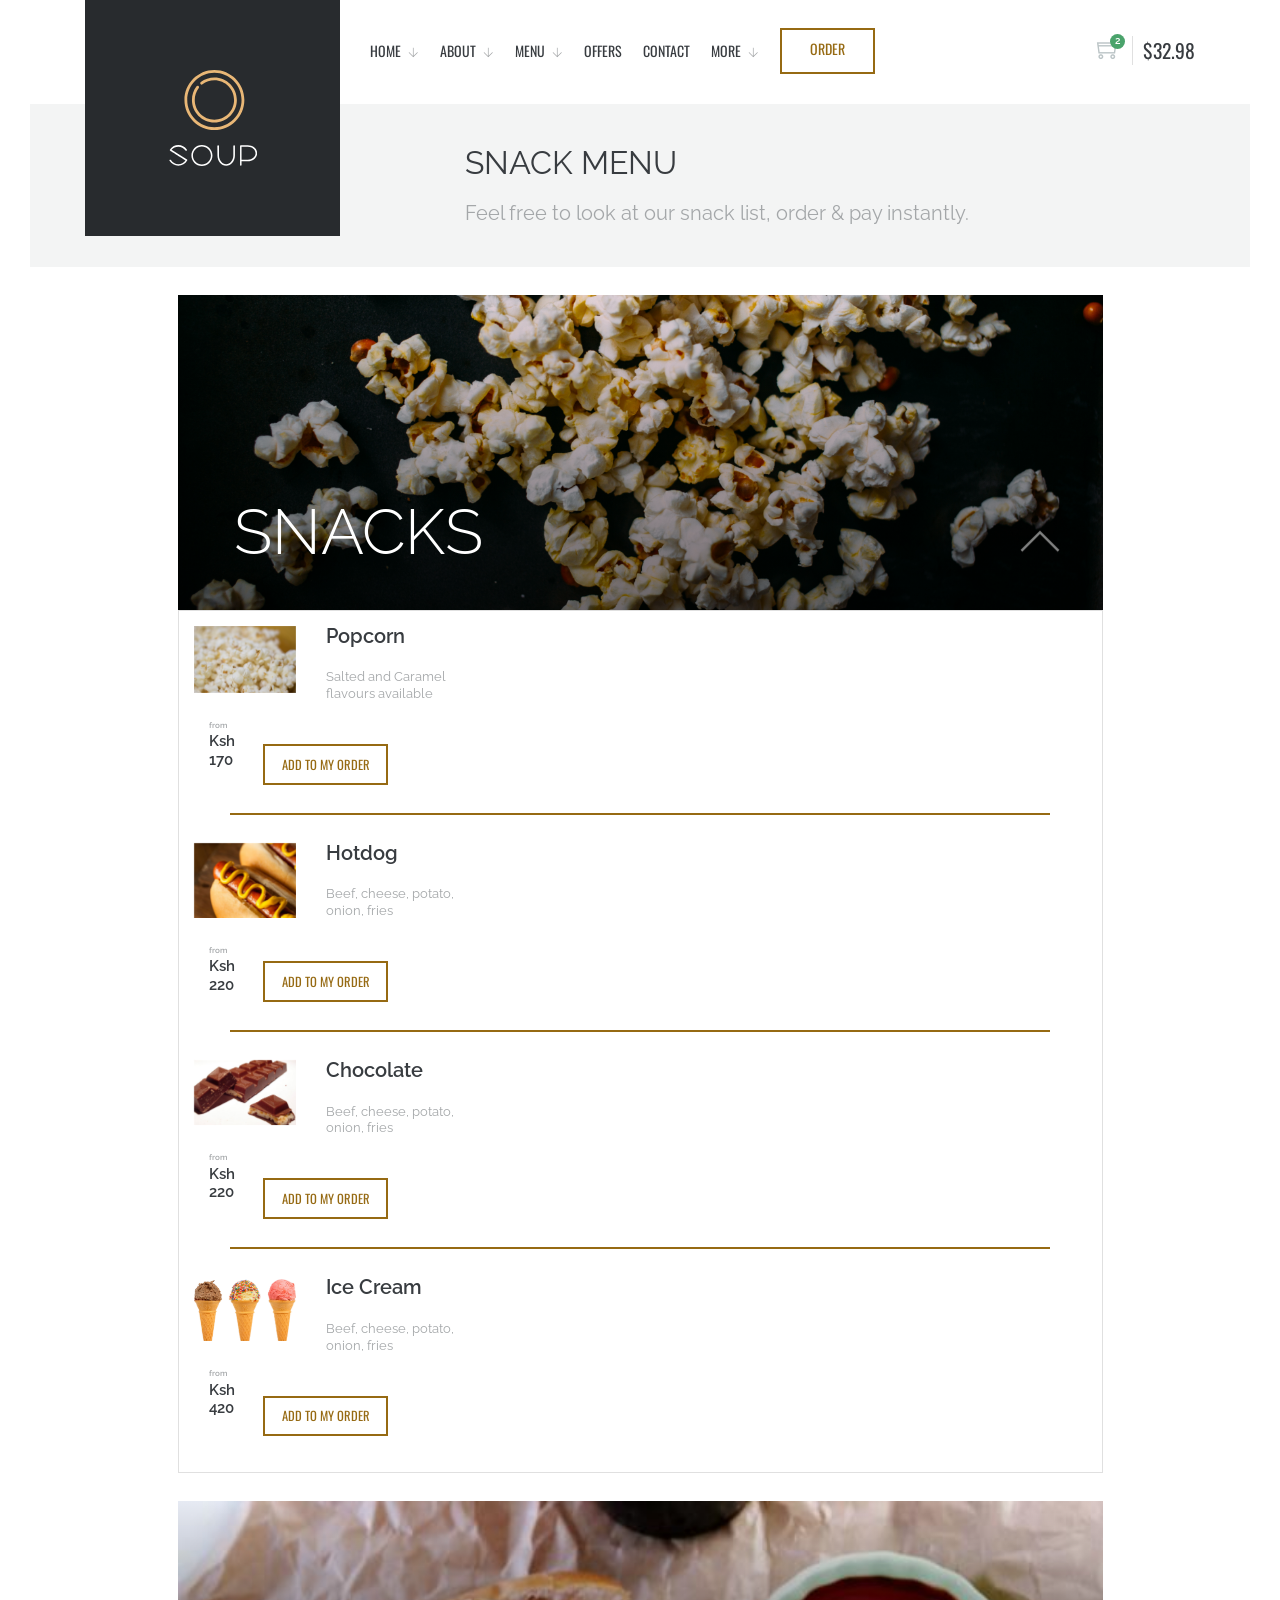
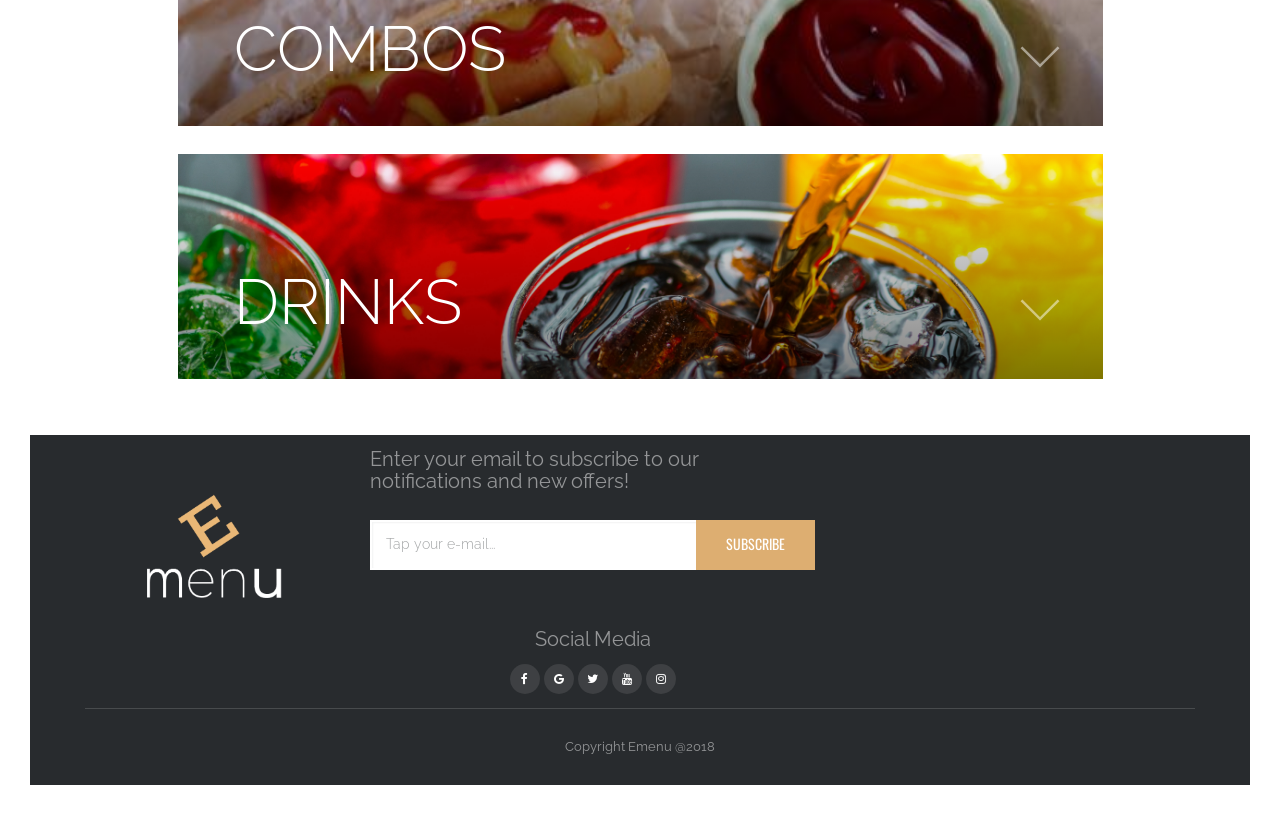
<file: index.html>
<!DOCTYPE html>
<html lang="en">
<head>

<!-- Meta -->
<meta http-equiv="Content-Type" content="text/html; charset=UTF-8" />
<meta name="viewport" content="width=device-width, initial-scale=1" />

<!-- Title -->
<title>Soup - Restaurant with Online Ordering System Template</title>

<!-- Favicons -->
<link rel="shortcut icon" href="assets/img/favicon.png">
<link rel="apple-touch-icon" href="assets/img/favicon_60x60.png">
<link rel="apple-touch-icon" sizes="76x76" href="assets/img/favicon_76x76.png">
<link rel="apple-touch-icon" sizes="120x120" href="assets/img/favicon_120x120.png">
<link rel="apple-touch-icon" sizes="152x152" href="assets/img/favicon_152x152.png">

<!-- CSS Plugins -->
<link rel="stylesheet" href="assets/plugins/bootstrap/dist/css/bootstrap.min.css" />
<link rel="stylesheet" href="assets/plugins/slick-carousel/slick/slick.css" />
<link rel="stylesheet" href="assets/plugins/animate.css/animate.min.css" />
<link rel="stylesheet" href="assets/plugins/animsition/dist/css/animsition.min.css" />

<!-- CSS Icons -->
<link rel="stylesheet" href="assets/css/themify-icons.css" />
<link rel="stylesheet" href="assets/plugins/font-awesome/css/font-awesome.min.css" />

<!-- CSS Theme -->
<link id="theme" rel="stylesheet" href="assets/css/themes/theme-beige.css" />
<link rel="stylesheet" type="text/css" href="assets/css/themes/styles.css" />

</head>

<body>

<!-- Body Wrapper -->
<div id="body-wrapper" class="animsition">

    <!-- Header -->
    <header id="header" class="light">

        <div class="container">
            <div class="row">
                <div class="col-md-3">
                    <!-- Logo -->
                    <div class="module module-logo dark">
                        <a href="index.html">
                            <img src="assets/img/logo-light.svg" alt="" width="88">
                        </a>
                    </div>
                </div>
                <div class="col-md-7">
                    <!-- Navigation -->
                    <nav class="module module-navigation left mr-4">
                        <ul id="nav-main" class="nav nav-main">
                            <li class="has-dropdown">
                                <a href="#">Home</a>
                                <div class="dropdown-container">
                                    <ul>
                                        <li><a href="index.html">Home Basic</a></li>
                                        <li><a href="index-burgers.html">Home Burgers</a></li>
                                        <li><a href="index-slider.html">Home Fullwidth Slider</a></li>
                                        <li><a href="index-video.html">Home Video</a></li>
                                    </ul>
                                </div>
                            </li>
                            <li class="has-dropdown">
                                <a href="#">About</a>
                                <div class="dropdown-container">
                                    <ul class="dropdown-mega">
                                        <li><a href="page-about.html">About Us</a></li>
                                        <li><a href="page-services.html">Services</a></li>
                                        <li><a href="page-gallery.html">Gallery</a></li>
                                        <li><a href="page-reviews.html">Reviews</a></li>
                                        <li><a href="page-faq.html">FAQ</a></li>
                                    </ul>
                                    <div class="dropdown-image">
                                        <img src="assets/img/photos/dropdown-about.jpg" alt="">
                                    </div>
                                </div>
                            </li>
                            <li class="has-dropdown">
                                <a href="#">Menu</a>
                                <div class="dropdown-container">
                                    <ul>
                                        <li class="has-dropdown">
                                            <a href="#">List</a>
                                            <ul>
                                                <li><a href="menu-list-navigation.html">Navigation</a></li>
                                                <li><a href="menu-list-collapse.html">Collapse</a></li>
                                            </ul>
                                        </li>
                                        <li class="has-dropdown">
                                            <a href="#">Grid</a>
                                            <ul>
                                                <li><a href="menu-grid-navigation.html">Navigation</a></li>
                                                <li><a href="menu-grid-collapse.html">Collapse</a></li>
                                            </ul>
                                        </li>
                                    </ul>
                                </div>
                            </li>
                            <li><a href="page-offers.html">Offers</a></li>
                            <li><a href="page-contact.html">Contact</a></li>
                            <li class="has-dropdown">
                                <a href="#">More</a>
                                <div class="dropdown-container">
                                    <ul class="dropdown-mega">
                                        <li><a href="page-offer-single.html">Offer single</a></li>
                                        <li><a href="page-product.html">Product</a></li>
                                        <li><a href="book-a-table.html">Book a table</a></li>
                                        <li><a href="checkout.html">Checkout</a></li>
                                        <li><a href="confirmation.html">Confirmation</a></li>
                                        <li><a href="blog.html">Blog</a></li>
                                        <li><a href="blog-sidebar.html">Blog + Sidebar</a></li>
                                        <li><a href="blog-post.html">Blog Post</a></li>
                                        <li><a href="documentation.html">Documentation</a></li>
                                    </ul>
                                    <div class="dropdown-image">
                                        <img src="assets/img/photos/dropdown-more.jpg" alt="">
                                    </div>
                                </div>
                            </li>
                        </ul>
                    </nav>
                    <div class="module left">
                        <a href="menu-list-navigation.html" class="btn btn-outline-secondary"><span>Order</span></a>
                    </div>
                </div>
                <div class="col-md-2">
                    <a href="#" class="module module-cart right" data-toggle="panel-cart">
                        <span class="cart-icon">
                            <i class="ti ti-shopping-cart"></i>
                            <span class="notification">2</span>
                        </span>
                        <span class="cart-value">$32.98</span>
                    </a>
                </div>
            </div>
        </div>

    </header>
    <!-- Header / End -->

    <!-- Header -->
    <header id="header-mobile" class="light">

        <div class="module module-nav-toggle">
            <a href="#" id="nav-toggle" data-toggle="panel-mobile"><span></span><span></span><span></span><span></span></a>
        </div>

        <div class="module module-logo">
            <a href="index.html">
                <img src="assets/img/logo-small.png" alt="" height="140">
            </a>
        </div>

        <a href="#" class="module module-cart" data-toggle="panel-cart">
            <i class="ti ti-shopping-cart"></i>
            <span class="notification">2</span>
        </a>

    </header>
    <!-- Header / End -->

    <!-- Content -->
    <div id="content">

        <!-- Page Title -->
        <div class="page-title bg-light">
            <div class="container">
                <div class="row">
                    <div class="col-lg-8 push-lg-4">
                        <h3 style="font-weight: 400;" class="mb-0">SNACK MENU</h3>
                        <br>
                        <h5 class="text-muted mb-0">Feel free to look at our snack list, order & pay instantly.</h5>
                    </div>
                </div>
            </div>
        </div>

        <!-- Page Content -->
        <div class="page-content">
            <div class="container">
                <div class="row no-gutters">
                    <div class="col-md-10 push-md-1" role="tablist">
                        <!-- Menu Category / Burgers -->
                        <div id="Burgers" class="menu-category">
                            <div class="menu-category-title collapse-toggle" role="tab" data-target="#menuBurgersContent" data-toggle="collapse" aria-expanded="true">
                                <div class="bg-image"><img src="assets/img/photos/snacks-header.jpg" alt=""></div>
                                <h2 class="title">SNACKS</h2>
                            </div>
                            <div id="menuBurgersContent" class="menu-category-content padded collapse show">
                                <div class="row gutters-sm">
                                    <div class="col-lg-4 col-12">
                                        <!-- Menu Item -->
                                        <div class="menu-item menu-grid-item">
                                          <div class="row">
                                          <div class="col-5">
                                            <img class="mb-4" src="assets/img/products/popcorn.jpg" alt="">
                                            <div class="col-sm-6"><span class="text-md"><span style="font-size: 8px;" class="text-muted">from</span><br> Ksh 170</span></div>
                                          </div>
                                          <div class="col-7">
                                            <h6 class="mb-4">Popcorn</h6>
                                            <span class="text-muted text-sm">Salted and Caramel flavours available</span>
                                            <div class="row align-items-center mt-4">

                                                <div class="col-sm-6 text-sm-right mt-2 mt-sm-0 cstm-spacing"><a href="#0" class="btn btn-outline-secondary btn-sm cstm-float-btn" data-target="#productModal-popcorn" data-toggle="modal">Add to my order</a></div>
                                            </div>
                                          </div>
                                        </div>
                                        </div>
                                    </div>

                                    <hr class="item-line-separator">

                                    <div class="col-lg-4 col-12">
                                        <!-- Menu Item -->
                                        <div class="menu-item menu-grid-item">
                                          <div class="row">
                                          <div class="col-5">
                                            <img class="mb-4" src="assets/img/products/hotdog.jpg" alt="">
                                            <div class="col-sm-6"><span class="text-md"><span style="font-size: 8px;" class="text-muted">from</span><br> Ksh 220</span></div>
                                          </div>
                                          <div class="col-7">
                                            <h6 class="mb-4">Hotdog</h6>
                                            <span class="text-muted text-sm">Beef, cheese, potato, onion, fries</span>
                                            <div class="row align-items-center mt-4">

                                              <div class="col-sm-6 text-sm-right mt-2 mt-sm-0 cstm-spacing"><a href="#0" class="btn btn-outline-secondary btn-sm cstm-float-btn" data-target="#productModal" data-toggle="modal">Add to my order</a></div>
                                            </div>
                                          </div>
                                        </div>
                                        </div>
                                    </div>

                                    <hr class="item-line-separator">

                                    <div class="col-lg-4 col-12">
                                        <!-- Menu Item -->
                                        <div class="menu-item menu-grid-item">
                                          <div class="row">
                                          <div class="col-5">
                                            <img class="mb-4" src="assets/img/products/chocolate.jpg" alt="">
                                            <div class="col-sm-6"><span class="text-md"><span style="font-size: 8px;" class="text-muted">from</span><br> Ksh 220</span></div>
                                          </div>
                                          <div class="col-7">
                                            <h6 class="mb-4">Chocolate</h6>
                                            <span class="text-muted text-sm">Beef, cheese, potato, onion, fries</span>
                                            <div class="row align-items-center mt-4">

                                              <div class="col-sm-6 text-sm-right mt-2 mt-sm-0 cstm-spacing"><a href="#0" class="btn btn-outline-secondary btn-sm cstm-float-btn" data-target="#productModal" data-toggle="modal">Add to my order</a></div>
                                            </div>
                                          </div>
                                        </div>
                                        </div>
                                    </div>

                                    <hr class="item-line-separator">

                                    <div class="col-lg-4 col-12">
                                        <!-- Menu Item -->
                                        <div class="menu-item menu-grid-item">
                                          <div class="row">
                                          <div class="col-5">
                                            <img class="mb-4" src="assets/img/products/ice-cream.jpg" alt="">
                                            <div class="col-sm-6"><span class="text-md"><span style="font-size: 8px;" class="text-muted">from</span><br> Ksh 420</span></div>
                                          </div>
                                          <div class="col-7">
                                            <h6 class="mb-4">Ice Cream</h6>
                                            <span class="text-muted text-sm">Beef, cheese, potato, onion, fries</span>
                                            <div class="row align-items-center mt-4">

                                              <div class="col-sm-6 text-sm-right mt-2 mt-sm-0 cstm-spacing"><a href="#0" class="btn btn-outline-secondary btn-sm cstm-float-btn" data-target="#productModal" data-toggle="modal">Add to my order</a></div>
                                            </div>
                                          </div>
                                        </div>
                                        </div>
                                    </div>



                                </div>
                            </div>
                        </div>
                        <!-- Menu Category / Pasta -->
                        <div id="Pasta" class="menu-category">
                            <div class="menu-category-title collapse-toggle" role="tab" data-target="#menuPastaContent" data-toggle="collapse" aria-expanded="false">
                                <div class="bg-image"><img src="assets/img/photos/combo-header.jpg" alt=""></div>
                                <h2 class="title">COMBOS</h2>
                            </div>
                            <div id="menuPastaContent" class="menu-category-content padded collapse">
                                <div class="row gutters-sm">

                                  <div class="col-lg-4 col-12">
                                      <!-- Menu Item -->
                                      <div class="menu-item menu-grid-item">
                                        <div class="row">
                                        <div class="col-5">
                                          <img class="mb-4" src="assets/img/products/popcorn+drink.png" alt="">
                                          <div class="col-sm-6"><span class="text-md"><span style="font-size: 8px;" class="text-muted">from</span><br> Ksh 290</span></div>
                                        </div>
                                        <div class="col-7">
                                          <h6 class="mb-2">Popcorn + Drink</h6>
                                          <span class="text-muted text-sm">Beef, cheese, potato, onion, fries</span>
                                          <div class="row align-items-center mt-4">

                                            <div class="col-sm-6 text-sm-right mt-2 mt-sm-0 cstm-spacing"><a href="#0" class="btn btn-outline-secondary btn-sm cstm-float-btn" data-target="#productModal" data-toggle="modal">Add to my order</a></div>
                                          </div>
                                        </div>
                                      </div>
                                      </div>
                                  </div>

                                  <hr class="item-line-separator">

                                  <div class="col-lg-4 col-12">
                                      <!-- Menu Item -->
                                      <div class="menu-item menu-grid-item">
                                        <div class="row">
                                        <div class="col-5">
                                          <img class="mb-4" src="assets/img/products/hotdog+soda.jpg" alt="">
                                          <div class="col-sm-6"><span class="text-md"><span style="font-size: 8px;" class="text-muted">from</span><br> Ksh 340</span></div>
                                        </div>
                                        <div class="col-7">
                                          <h6 class="mb-2">Hotdog + Drink</h6>
                                          <span class="text-muted text-sm">Beef, cheese, potato, onion, fries</span>
                                          <div class="row align-items-center mt-4">

                                            <div class="col-sm-6 text-sm-right mt-2 mt-sm-0 cstm-spacing"><a href="#0" class="btn btn-outline-secondary btn-sm cstm-float-btn" data-target="#productModal" data-toggle="modal">Add to my order</a></div>
                                          </div>
                                        </div>
                                      </div>
                                      </div>
                                  </div>

                                  <hr class="item-line-separator">

                                  <div class="col-lg-4 col-12">
                                      <!-- Menu Item -->
                                      <div class="menu-item menu-grid-item">
                                        <div class="row">
                                        <div class="col-5">
                                          <img class="mb-4" src="assets/img/products/ice-cream+chocolate.jpg" alt="">
                                          <div class="col-sm-6"><span class="text-md"><span style="font-size: 8px;" class="text-muted">from</span><br> Ksh 640</span></div>
                                        </div>
                                        <div class="col-7">
                                          <h6 class="mb-2">Ice Cream + Chocolate</h6>
                                          <span class="text-muted text-sm">Beef, cheese, potato, onion, fries</span>
                                          <div class="row align-items-center mt-4">

                                            <div class="col-sm-6 text-sm-right mt-2 mt-sm-0 cstm-spacing"><a href="#0" class="btn btn-outline-secondary btn-sm cstm-float-btn" data-target="#productModal" data-toggle="modal">Add to my order</a></div>
                                          </div>
                                        </div>
                                      </div>
                                      </div>
                                  </div>


                                </div>
                            </div>
                        </div>
                        <!-- Menu Category / Pizza -->
                        <div id="Pizza" class="menu-category">
                            <div class="menu-category-title collapse-toggle" role="tab" data-target="#menuPizzaContent" data-toggle="collapse" aria-expanded="false">
                                <div class="bg-image"><img src="assets/img/photos/drinks-header.jpg" alt=""></div>
                                <h2 class="title">DRINKS</h2>
                            </div>
                            <div id="menuPizzaContent" class="menu-category-content padded collapse">
                                <div class="row gutters-sm">
                                  <div class="col-lg-4 col-12">
                                      <!-- Menu Item -->
                                      <div class="menu-item menu-grid-item">
                                        <div class="row">
                                        <div class="col-5">
                                          <img class="mb-4" src="assets/img/products/drinks.png" alt="">
                                          <div class="col-sm-6"><span class="text-md"><span style="font-size: 8px;" class="text-muted">from</span><br> Ksh 120</span></div>
                                        </div>
                                        <div class="col-7">
                                          <h6 class="mb-2">Drink</h6>
                                          <span class="text-muted text-sm">Beef, cheese, potato, onion, fries</span>
                                          <div class="row align-items-center mt-4">

                                            <div class="col-sm-6 text-sm-right mt-2 mt-sm-0 cstm-spacing"><a href="#0" class="btn btn-outline-secondary btn-sm cstm-float-btn" data-target="#productModal" data-toggle="modal">Add to my order</a></div>
                                          </div>
                                        </div>
                                      </div>
                                      </div>
                                  </div>

                                </div>
                            </div>
                        </div>

                    </div>
                </div>
            </div>
        </div>

        <!-- Footer -->
        <footer id="footer" class="bg-dark dark">

            <div class="container">
                <!-- Footer 1st Row -->
                <div class="footer-first-row row">
                    <div class="col-lg-3 text-center">
                        <a href="index.html"><img src="assets/img/emenu-logo.png" alt="" width="140" class="mt-5 mb-5"></a>
                    </div>
                    <!-- <div class="col-lg-4 col-md-6">
                        <h5 class="text-muted">Latest news</h5>
                        <ul class="list-posts">
                            <li>
                                <a href="blog-post.html" class="title">How to create effective webdeisign?</a>
                                <span class="date">February 14, 2015</span>
                            </li>
                            <li>
                                <a href="blog-post.html" class="title">Awesome weekend in Polish mountains!</a>
                                <span class="date">February 14, 2015</span>
                            </li>
                            <li>
                                <a href="blog-post.html" class="title">How to create effective webdeisign?</a>
                                <span class="date">February 14, 2015</span>
                            </li>
                        </ul>
                    </div> -->
                    <div class="col-lg-5 col-md-6">
                        <h5 class="text-muted">Enter your email to subscribe to our notifications and new offers!</h5>
                        <!-- MailChimp Form -->
                        <form action="//suelo.us12.list-manage.com/subscribe/post-json?u=ed47dbfe167d906f2bc46a01b&amp;id=24ac8a22ad" id="sign-up-form" class="sign-up-form validate-form mb-3" method="POST">
                            <div class="input-group">
                                <input name="EMAIL" id="mce-EMAIL" type="email" class="form-control" placeholder="Tap your e-mail..." required>
                                <span class="input-group-btn">
                                    <button class="btn btn-primary btn-submit" type="submit">
                                        <span class="description">Subscribe</span>
                                        <span class="success">
                                            <svg x="0px" y="0px" viewBox="0 0 32 32"><path stroke-dasharray="19.79 19.79" stroke-dashoffset="19.79" fill="none" stroke="#FFFFFF" stroke-width="2" stroke-linecap="square" stroke-miterlimit="10" d="M9,17l3.9,3.9c0.1,0.1,0.2,0.1,0.3,0L23,11"/></svg>
                                        </span>
                                        <span class="error">Try again...</span>
                                    </button>
                                </span>
                            </div>
                        </form>
                        <br> <br>
                        <h5 class="text-muted mb-3 text-center">Social Media</h5>
                        <center>
                        <a href="#" class="icon icon-social icon-circle icon-sm icon-facebook"><i class="fa fa-facebook"></i></a>
                        <a href="#" class="icon icon-social icon-circle icon-sm icon-google"><i class="fa fa-google"></i></a>
                        <a href="#" class="icon icon-social icon-circle icon-sm icon-twitter"><i class="fa fa-twitter"></i></a>
                        <a href="#" class="icon icon-social icon-circle icon-sm icon-youtube"><i class="fa fa-youtube"></i></a>
                        <a href="#" class="icon icon-social icon-circle icon-sm icon-instagram"><i class="fa fa-instagram"></i></a>
                      </center>
                    </div>
                </div>
                <!-- Footer 2nd Row -->
                <div class="footer-second-row text-center">
                    <span class="text-muted">Copyright Emenu @2018</span>
                </div>
            </div>

            <!-- Back To Top -->
            <a href="#" id="back-to-top"><i class="ti ti-angle-up"></i></a>

        </footer>
        <!-- Footer / End -->

    </div>
    <!-- Content / End -->

    <!-- Panel Cart -->
    <div id="panel-cart">
        <div class="panel-cart-container">
            <div class="panel-cart-title">
                <h5 class="title">Your Cart</h5>
                <button class="close" data-toggle="panel-cart"><i class="ti ti-close"></i></button>
            </div>
            <div class="panel-cart-content">
                <table class="table-cart">
                    <tr>
                        <td class="title">
                            <span class="name"><a href="#productModal" data-toggle="modal">Pizza Chicked BBQ</a></span>
                            <span class="caption text-muted">26”, deep-pan, thin-crust</span>
                        </td>
                        <td class="price">$9.82</td>
                        <td class="actions">
                            <a href="#productModal" data-toggle="modal" class="action-icon"><i class="ti ti-pencil"></i></a>
                            <a href="#" class="action-icon"><i class="ti ti-close"></i></a>
                        </td>
                    </tr>
                    <tr>
                        <td class="title">
                            <span class="name"><a href="#productModal" data-toggle="modal">Beef Burger</a></span>
                            <span class="caption text-muted">Large (500g)</span>
                        </td>
                        <td class="price">$9.82</td>
                        <td class="actions">
                            <a href="#productModal" data-toggle="modal" class="action-icon"><i class="ti ti-pencil"></i></a>
                            <a href="#" class="action-icon"><i class="ti ti-close"></i></a>
                        </td>
                    </tr>
                    <tr>
                        <td class="title">
                            <span class="name"><a href="#productModal" data-toggle="modal">Extra Burger</a></span>
                            <span class="caption text-muted">Small (200g)</span>
                        </td>
                        <td class="price text-success">$0.00</td>
                        <td class="actions">
                            <a href="#productModal" data-toggle="modal" class="action-icon"><i class="ti ti-pencil"></i></a>
                            <a href="#" class="action-icon"><i class="ti ti-close"></i></a>
                        </td>
                    </tr>
                    <tr>
                        <td class="title">
                            <span class="name">Weekend 20% OFF</span>
                        </td>
                        <td class="price text-success">-$8.22</td>
                        <td class="actions"></td>
                    </tr>
                </table>
                <div class="cart-summary">
                    <div class="row">
                        <div class="col-7 text-right text-muted">Order total:</div>
                        <div class="col-5"><strong>$21.02</strong></div>
                    </div>
                    <div class="row">
                        <div class="col-7 text-right text-muted">Devliery:</div>
                        <div class="col-5"><strong>$3.99</strong></div>
                    </div>
                    <hr class="hr-sm">
                    <div class="row text-lg">
                        <div class="col-7 text-right text-muted">Total:</div>
                        <div class="col-5"><strong>$24.21</strong></div>
                    </div>
                </div>
            </div>
        </div>
        <a href="checkout.html" class="panel-cart-action btn btn-secondary btn-block btn-lg"><span>Go to checkout</span></a>
    </div>

    <!-- Panel Mobile -->
    <nav id="panel-mobile">
        <div class="module module-logo bg-dark dark">
            <a href="#">
                <img src="assets/img/logo-light.svg" alt="" width="88">
            </a>
            <button class="close" data-toggle="panel-mobile"><i class="ti ti-close"></i></button>
        </div>
        <nav class="module module-navigation"></nav>
        <div class="module module-social">
            <h6 class="text-sm mb-3">Follow Us!</h6>
            <a href="#" class="icon icon-social icon-circle icon-sm icon-facebook"><i class="fa fa-facebook"></i></a>
            <a href="#" class="icon icon-social icon-circle icon-sm icon-google"><i class="fa fa-google"></i></a>
            <a href="#" class="icon icon-social icon-circle icon-sm icon-twitter"><i class="fa fa-twitter"></i></a>
            <a href="#" class="icon icon-social icon-circle icon-sm icon-youtube"><i class="fa fa-youtube"></i></a>
            <a href="#" class="icon icon-social icon-circle icon-sm icon-instagram"><i class="fa fa-instagram"></i></a>
        </div>
    </nav>

    <!-- Body Overlay -->
    <div id="body-overlay"></div>

</div>

<!-- Modal / Product -->
<div class="modal fade" id="productModal-popcorn" role="dialog">
    <div class="modal-dialog" role="document">
        <div class="modal-content">
            <div class="modal-header modal-header-lg dark bg-dark">
                <div class="bg-image"><img src="assets/img/products/popcorn.jpg" alt=""></div>
                <h4 style="font-weight: bolder; color: honeydew;" class="modal-title">Specify your Snack</h4>
                <button type="button" class="close" data-dismiss="modal" aria-label="Close"><i class="ti-close"></i></button>
            </div>
            <div class="modal-product-details">
                <div class="row align-items-center">
                    <div class="col-9">
                        <h6 class="mb-3">Popcorn</h6>
                        <span class="text-muted">Salted and Caramel flavours available</span>
                    </div>
                    <div class="col-3 text-lg text-right">Ksh 170</div>
                </div>
            </div>
            <div class="modal-body panel-details-container">
                <!-- Panel Details / Size -->
                <div class="panel-details">
                    <h5 class="panel-details-title">
                        <label class="custom-control custom-radio">
                            <input name="radio_title_size" type="radio" class="custom-control-input">
                            <span class="custom-control-indicator"></span>
                        </label>
                        <a class="cstm-txt-header" href="#panelDetailsSize" data-toggle="collapse">Size & Quantity</a>
                    </h5>
                    <div id="panelDetailsSize" class="collapse show">
                        <div class="panel-details-content">
                          <p style="font-weight: bolder; ">What Size?</p>
                            <div class="form-group">
                                <label class="custom-control custom-radio">
                                    <input name="radio_size" type="radio" class="custom-control-input" checked>
                                    <span class="custom-control-indicator"></span>
                                    <span class="custom-control-description">Small - 100g (Ksh 100)</span>
                                </label>
                            </div>
                            <div class="form-group">
                                <label class="custom-control custom-radio">
                                    <input name="radio_size" type="radio" class="custom-control-input">
                                    <span class="custom-control-indicator"></span>
                                    <span class="custom-control-description">Medium - 200g (Ksh 170)</span>
                                </label>
                            </div>
                            <div class="form-group">
                                <label class="custom-control custom-radio">
                                    <input name="radio_size" type="radio" class="custom-control-input">
                                    <span class="custom-control-indicator"></span>
                                    <span class="custom-control-description">Large - 350g (Ksh 230)</span>
                                </label>
                            </div>
                            <br>
                            <p style="font-weight: bolder;">How many?</P>
                                <div class="quantity-field">
                                    <div class="cart-box">
                                    <div class="qty qty-minus" onclick="decreaseQty('cartQty')">-</div>
                                    <input id="cartQty" class="qty" type="number" value="1" min="1" max="100" size="1">
                                    <div class="qty qty-plus" onclick="increaseQty('cartQty')">+</div>
                                    
                                </div>
                                </div>
                        </div>
                    </div>
                </div>
                <!-- Panel Details / Additions -->
                <!-- <div class="panel-details">
                    <h5 class="panel-details-title">
                        <label class="custom-control custom-radio">
                            <input name="radio_title_additions" type="radio" class="custom-control-input">
                            <span class="custom-control-indicator"></span>
                        </label>
                        <a href="#panelDetailsAdditions" data-toggle="collapse">Additions</a>
                    </h5>
                    <div id="panelDetailsAdditions" class="collapse">
                        <div class="panel-details-content">
                            <div class="row">
                                <div class="col-sm-6">
                                    <div class="form-group">
                                        <label class="custom-control custom-checkbox">
                                            <input type="checkbox" class="custom-control-input">
                                            <span class="custom-control-indicator"></span>
                                            <span class="custom-control-description">Tomato ($1.29)</span>
                                        </label>
                                    </div>
                                    <div class="form-group">
                                        <label class="custom-control custom-checkbox">
                                            <input type="checkbox" class="custom-control-input">
                                            <span class="custom-control-indicator"></span>
                                            <span class="custom-control-description">Ham ($1.29)</span>
                                        </label>
                                    </div>
                                    <div class="form-group">
                                        <label class="custom-control custom-checkbox">
                                            <input type="checkbox" class="custom-control-input">
                                            <span class="custom-control-indicator"></span>
                                            <span class="custom-control-description">Chicken ($1.29)</span>
                                        </label>
                                    </div>
                                </div>
                                <div class="col-sm-6">
                                    <div class="form-group">
                                        <label class="custom-control custom-checkbox">
                                            <input type="checkbox" class="custom-control-input">
                                            <span class="custom-control-indicator"></span>
                                            <span class="custom-control-description">Cheese($1.29)</span>
                                        </label>
                                    </div>
                                    <div class="form-group">
                                        <label class="custom-control custom-checkbox">
                                            <input type="checkbox" class="custom-control-input">
                                            <span class="custom-control-indicator"></span>
                                            <span class="custom-control-description">Bacon ($1.29)</span>
                                        </label>
                                    </div>
                                </div>
                            </div>
                        </div>
                    </div>
                </div> -->
                <!-- Panel Details / Other -->
                <!-- <div class="panel-details">
                    <h5 class="panel-details-title">
                        <label class="custom-control custom-radio">
                            <input name="radio_title_other" type="radio" class="custom-control-input">
                            <span class="custom-control-indicator"></span>
                        </label>
                        <a href="#panelDetailsOther" data-toggle="collapse">Other</a>
                    </h5>
                    <div id="panelDetailsOther" class="collapse">
                        <textarea cols="30" rows="4" class="form-control" placeholder="Put this any other informations..."></textarea>
                    </div>
                </div> -->
            </div>
            <button type="button" class="modal-btn btn btn-secondary btn-block btn-lg" data-dismiss="modal"><span>Add to Cart</span></button>
        </div>
    </div>
</div>

<!-- Modal / Product -->
<div class="modal fade" id="productModal" role="dialog">
    <div class="modal-dialog" role="document">
        <div class="modal-content">
            <div class="modal-header modal-header-lg dark bg-dark">
                <div class="bg-image"><img src="assets/img/photos/modal-add.jpg" alt=""></div>
                <h4 class="modal-title">Specify your dish</h4>
                <button type="button" class="close" data-dismiss="modal" aria-label="Close"><i class="ti-close"></i></button>
            </div>
            <div class="modal-product-details">
                <div class="row align-items-center">
                    <div class="col-9">
                        <h6 class="mb-0">Boscaiola Pasta</h6>
                        <span class="text-muted">Pasta, Cheese, Tomatoes, Olives</span>
                    </div>
                    <div class="col-3 text-lg text-right">$9.00</div>
                </div>
            </div>
            <div class="modal-body panel-details-container">
                <!-- Panel Details / Size -->
                <div class="panel-details">
                    <h5 class="panel-details-title">
                        <label class="custom-control custom-radio">
                            <input name="radio_title_size" type="radio" class="custom-control-input">
                            <span class="custom-control-indicator"></span>
                        </label>
                        <a href="#panelDetailsSize" data-toggle="collapse">Size</a>
                    </h5>
                    <div id="panelDetailsSize" class="collapse show">
                        <div class="panel-details-content">
                            <div class="form-group">
                                <label class="custom-control custom-radio">
                                    <input name="radio_size" type="radio" class="custom-control-input" checked>
                                    <span class="custom-control-indicator"></span>
                                    <span class="custom-control-description">Small - 100g ($9.99)</span>
                                </label>
                            </div>
                            <div class="form-group">
                                <label class="custom-control custom-radio">
                                    <input name="radio_size" type="radio" class="custom-control-input">
                                    <span class="custom-control-indicator"></span>
                                    <span class="custom-control-description">Medium - 200g ($14.99)</span>
                                </label>
                            </div>
                            <div class="form-group">
                                <label class="custom-control custom-radio">
                                    <input name="radio_size" type="radio" class="custom-control-input">
                                    <span class="custom-control-indicator"></span>
                                    <span class="custom-control-description">Large - 350g ($21.99)</span>
                                </label>
                            </div>
                        </div>
                    </div>
                </div>
                <!-- Panel Details / Additions -->
                <div class="panel-details">
                    <h5 class="panel-details-title">
                        <label class="custom-control custom-radio">
                            <input name="radio_title_additions" type="radio" class="custom-control-input">
                            <span class="custom-control-indicator"></span>
                        </label>
                        <a href="#panelDetailsAdditions" data-toggle="collapse">Additions</a>
                    </h5>
                    <div id="panelDetailsAdditions" class="collapse">
                        <div class="panel-details-content">
                            <div class="row">
                                <div class="col-sm-6">
                                    <div class="form-group">
                                        <label class="custom-control custom-checkbox">
                                            <input type="checkbox" class="custom-control-input">
                                            <span class="custom-control-indicator"></span>
                                            <span class="custom-control-description">Tomato ($1.29)</span>
                                        </label>
                                    </div>
                                    <div class="form-group">
                                        <label class="custom-control custom-checkbox">
                                            <input type="checkbox" class="custom-control-input">
                                            <span class="custom-control-indicator"></span>
                                            <span class="custom-control-description">Ham ($1.29)</span>
                                        </label>
                                    </div>
                                    <div class="form-group">
                                        <label class="custom-control custom-checkbox">
                                            <input type="checkbox" class="custom-control-input">
                                            <span class="custom-control-indicator"></span>
                                            <span class="custom-control-description">Chicken ($1.29)</span>
                                        </label>
                                    </div>
                                </div>
                                <div class="col-sm-6">
                                    <div class="form-group">
                                        <label class="custom-control custom-checkbox">
                                            <input type="checkbox" class="custom-control-input">
                                            <span class="custom-control-indicator"></span>
                                            <span class="custom-control-description">Cheese($1.29)</span>
                                        </label>
                                    </div>
                                    <div class="form-group">
                                        <label class="custom-control custom-checkbox">
                                            <input type="checkbox" class="custom-control-input">
                                            <span class="custom-control-indicator"></span>
                                            <span class="custom-control-description">Bacon ($1.29)</span>
                                        </label>
                                    </div>
                                </div>
                            </div>
                        </div>
                    </div>
                </div>
                <!-- Panel Details / Other -->
                <div class="panel-details">
                    <h5 class="panel-details-title">
                        <label class="custom-control custom-radio">
                            <input name="radio_title_other" type="radio" class="custom-control-input">
                            <span class="custom-control-indicator"></span>
                        </label>
                        <a href="#panelDetailsOther" data-toggle="collapse">Other</a>
                    </h5>
                    <div id="panelDetailsOther" class="collapse">
                        <textarea cols="30" rows="4" class="form-control" placeholder="Put this any other informations..."></textarea>
                    </div>
                </div>
            </div>
            <button type="button" class="modal-btn btn btn-secondary btn-block btn-lg" data-dismiss="modal"><span>Add to Cart</span></button>
        </div>
    </div>
</div>

<!-- Modal / Product -->
<div class="modal fade" id="productModal" role="dialog">
    <div class="modal-dialog" role="document">
        <div class="modal-content">
            <div class="modal-header modal-header-lg dark bg-dark">
                <div class="bg-image"><img src="assets/img/photos/modal-add.jpg" alt=""></div>
                <h4 class="modal-title">Specify your dish</h4>
                <button type="button" class="close" data-dismiss="modal" aria-label="Close"><i class="ti-close"></i></button>
            </div>
            <div class="modal-product-details">
                <div class="row align-items-center">
                    <div class="col-9">
                        <h6 class="mb-0">Boscaiola Pasta</h6>
                        <span class="text-muted">Pasta, Cheese, Tomatoes, Olives</span>
                    </div>
                    <div class="col-3 text-lg text-right">$9.00</div>
                </div>
            </div>
            <div class="modal-body panel-details-container">
                <!-- Panel Details / Size -->
                <div class="panel-details">
                    <h5 class="panel-details-title">
                        <label class="custom-control custom-radio">
                            <input name="radio_title_size" type="radio" class="custom-control-input">
                            <span class="custom-control-indicator"></span>
                        </label>
                        <a href="#panelDetailsSize" data-toggle="collapse">Size</a>
                    </h5>
                    <div id="panelDetailsSize" class="collapse show">
                        <div class="panel-details-content">
                            <div class="form-group">
                                <label class="custom-control custom-radio">
                                    <input name="radio_size" type="radio" class="custom-control-input" checked>
                                    <span class="custom-control-indicator"></span>
                                    <span class="custom-control-description">Small - 100g ($9.99)</span>
                                </label>
                            </div>
                            <div class="form-group">
                                <label class="custom-control custom-radio">
                                    <input name="radio_size" type="radio" class="custom-control-input">
                                    <span class="custom-control-indicator"></span>
                                    <span class="custom-control-description">Medium - 200g ($14.99)</span>
                                </label>
                            </div>
                            <div class="form-group">
                                <label class="custom-control custom-radio">
                                    <input name="radio_size" type="radio" class="custom-control-input">
                                    <span class="custom-control-indicator"></span>
                                    <span class="custom-control-description">Large - 350g ($21.99)</span>
                                </label>
                            </div>
                        </div>
                    </div>
                </div>
                <!-- Panel Details / Additions -->
                <div class="panel-details">
                    <h5 class="panel-details-title">
                        <label class="custom-control custom-radio">
                            <input name="radio_title_additions" type="radio" class="custom-control-input">
                            <span class="custom-control-indicator"></span>
                        </label>
                        <a href="#panelDetailsAdditions" data-toggle="collapse">Additions</a>
                    </h5>
                    <div id="panelDetailsAdditions" class="collapse">
                        <div class="panel-details-content">
                            <div class="row">
                                <div class="col-sm-6">
                                    <div class="form-group">
                                        <label class="custom-control custom-checkbox">
                                            <input type="checkbox" class="custom-control-input">
                                            <span class="custom-control-indicator"></span>
                                            <span class="custom-control-description">Tomato ($1.29)</span>
                                        </label>
                                    </div>
                                    <div class="form-group">
                                        <label class="custom-control custom-checkbox">
                                            <input type="checkbox" class="custom-control-input">
                                            <span class="custom-control-indicator"></span>
                                            <span class="custom-control-description">Ham ($1.29)</span>
                                        </label>
                                    </div>
                                    <div class="form-group">
                                        <label class="custom-control custom-checkbox">
                                            <input type="checkbox" class="custom-control-input">
                                            <span class="custom-control-indicator"></span>
                                            <span class="custom-control-description">Chicken ($1.29)</span>
                                        </label>
                                    </div>
                                </div>
                                <div class="col-sm-6">
                                    <div class="form-group">
                                        <label class="custom-control custom-checkbox">
                                            <input type="checkbox" class="custom-control-input">
                                            <span class="custom-control-indicator"></span>
                                            <span class="custom-control-description">Cheese($1.29)</span>
                                        </label>
                                    </div>
                                    <div class="form-group">
                                        <label class="custom-control custom-checkbox">
                                            <input type="checkbox" class="custom-control-input">
                                            <span class="custom-control-indicator"></span>
                                            <span class="custom-control-description">Bacon ($1.29)</span>
                                        </label>
                                    </div>
                                </div>
                            </div>
                        </div>
                    </div>
                </div>
                <!-- Panel Details / Other -->
                <div class="panel-details">
                    <h5 class="panel-details-title">
                        <label class="custom-control custom-radio">
                            <input name="radio_title_other" type="radio" class="custom-control-input">
                            <span class="custom-control-indicator"></span>
                        </label>
                        <a href="#panelDetailsOther" data-toggle="collapse">Other</a>
                    </h5>
                    <div id="panelDetailsOther" class="collapse">
                        <textarea cols="30" rows="4" class="form-control" placeholder="Put this any other informations..."></textarea>
                    </div>
                </div>
            </div>
            <button type="button" class="modal-btn btn btn-secondary btn-block btn-lg" data-dismiss="modal"><span>Add to Cart</span></button>
        </div>
    </div>
</div>

<!-- Modal / Product -->
<div class="modal fade" id="productModal" role="dialog">
    <div class="modal-dialog" role="document">
        <div class="modal-content">
            <div class="modal-header modal-header-lg dark bg-dark">
                <div class="bg-image"><img src="assets/img/photos/modal-add.jpg" alt=""></div>
                <h4 class="modal-title">Specify your dish</h4>
                <button type="button" class="close" data-dismiss="modal" aria-label="Close"><i class="ti-close"></i></button>
            </div>
            <div class="modal-product-details">
                <div class="row align-items-center">
                    <div class="col-9">
                        <h6 class="mb-0">Boscaiola Pasta</h6>
                        <span class="text-muted">Pasta, Cheese, Tomatoes, Olives</span>
                    </div>
                    <div class="col-3 text-lg text-right">$9.00</div>
                </div>
            </div>
            <div class="modal-body panel-details-container">
                <!-- Panel Details / Size -->
                <div class="panel-details">
                    <h5 class="panel-details-title">
                        <label class="custom-control custom-radio">
                            <input name="radio_title_size" type="radio" class="custom-control-input">
                            <span class="custom-control-indicator"></span>
                        </label>
                        <a href="#panelDetailsSize" data-toggle="collapse">Size</a>
                    </h5>
                    <div id="panelDetailsSize" class="collapse show">
                        <div class="panel-details-content">
                            <div class="form-group">
                                <label class="custom-control custom-radio">
                                    <input name="radio_size" type="radio" class="custom-control-input" checked>
                                    <span class="custom-control-indicator"></span>
                                    <span class="custom-control-description">Small - 100g ($9.99)</span>
                                </label>
                            </div>
                            <div class="form-group">
                                <label class="custom-control custom-radio">
                                    <input name="radio_size" type="radio" class="custom-control-input">
                                    <span class="custom-control-indicator"></span>
                                    <span class="custom-control-description">Medium - 200g ($14.99)</span>
                                </label>
                            </div>
                            <div class="form-group">
                                <label class="custom-control custom-radio">
                                    <input name="radio_size" type="radio" class="custom-control-input">
                                    <span class="custom-control-indicator"></span>
                                    <span class="custom-control-description">Large - 350g ($21.99)</span>
                                </label>
                            </div>
                        </div>
                    </div>
                </div>
                <!-- Panel Details / Additions -->
                <div class="panel-details">
                    <h5 class="panel-details-title">
                        <label class="custom-control custom-radio">
                            <input name="radio_title_additions" type="radio" class="custom-control-input">
                            <span class="custom-control-indicator"></span>
                        </label>
                        <a href="#panelDetailsAdditions" data-toggle="collapse">Additions</a>
                    </h5>
                    <div id="panelDetailsAdditions" class="collapse">
                        <div class="panel-details-content">
                            <div class="row">
                                <div class="col-sm-6">
                                    <div class="form-group">
                                        <label class="custom-control custom-checkbox">
                                            <input type="checkbox" class="custom-control-input">
                                            <span class="custom-control-indicator"></span>
                                            <span class="custom-control-description">Tomato ($1.29)</span>
                                        </label>
                                    </div>
                                    <div class="form-group">
                                        <label class="custom-control custom-checkbox">
                                            <input type="checkbox" class="custom-control-input">
                                            <span class="custom-control-indicator"></span>
                                            <span class="custom-control-description">Ham ($1.29)</span>
                                        </label>
                                    </div>
                                    <div class="form-group">
                                        <label class="custom-control custom-checkbox">
                                            <input type="checkbox" class="custom-control-input">
                                            <span class="custom-control-indicator"></span>
                                            <span class="custom-control-description">Chicken ($1.29)</span>
                                        </label>
                                    </div>
                                </div>
                                <div class="col-sm-6">
                                    <div class="form-group">
                                        <label class="custom-control custom-checkbox">
                                            <input type="checkbox" class="custom-control-input">
                                            <span class="custom-control-indicator"></span>
                                            <span class="custom-control-description">Cheese($1.29)</span>
                                        </label>
                                    </div>
                                    <div class="form-group">
                                        <label class="custom-control custom-checkbox">
                                            <input type="checkbox" class="custom-control-input">
                                            <span class="custom-control-indicator"></span>
                                            <span class="custom-control-description">Bacon ($1.29)</span>
                                        </label>
                                    </div>
                                </div>
                            </div>
                        </div>
                    </div>
                </div>
                <!-- Panel Details / Other -->
                <div class="panel-details">
                    <h5 class="panel-details-title">
                        <label class="custom-control custom-radio">
                            <input name="radio_title_other" type="radio" class="custom-control-input">
                            <span class="custom-control-indicator"></span>
                        </label>
                        <a href="#panelDetailsOther" data-toggle="collapse">Other</a>
                    </h5>
                    <div id="panelDetailsOther" class="collapse">
                        <textarea cols="30" rows="4" class="form-control" placeholder="Put this any other informations..."></textarea>
                    </div>
                </div>
            </div>
            <button type="button" class="modal-btn btn btn-secondary btn-block btn-lg" data-dismiss="modal"><span>Add to Cart</span></button>
        </div>
    </div>
</div>

<!-- Modal / Product - Popcorn -->
<div class="modal fade" id="productModal" role="dialog">
    <div class="modal-dialog" role="document">
        <div class="modal-content">
            <div class="modal-header modal-header-lg dark bg-dark">
                <div class="bg-image"><img src="assets/img/photos/modal-add.jpg" alt=""></div>
                <h4 class="modal-title">Specify your dish</h4>
                <button type="button" class="close" data-dismiss="modal" aria-label="Close"><i class="ti-close"></i></button>
            </div>
            <div class="modal-product-details">
                <div class="row align-items-center">
                    <div class="col-9">
                        <h6 class="mb-0">Boscaiola Pasta</h6>
                        <span class="text-muted">Pasta, Cheese, Tomatoes, Olives</span>
                    </div>
                    <div class="col-3 text-lg text-right">$9.00</div>
                </div>
            </div>
            <div class="modal-body panel-details-container">
                <!-- Panel Details / Size -->
                <div class="panel-details">
                    <h5 class="panel-details-title">
                        <label class="custom-control custom-radio">
                            <input name="radio_title_size" type="radio" class="custom-control-input">
                            <span class="custom-control-indicator"></span>
                        </label>
                        <a href="#panelDetailsSize" data-toggle="collapse">Size</a>
                    </h5>
                    <div id="panelDetailsSize" class="collapse show">
                        <div class="panel-details-content">
                            <div class="form-group">
                                <label class="custom-control custom-radio">
                                    <input name="radio_size" type="radio" class="custom-control-input" checked>
                                    <span class="custom-control-indicator"></span>
                                    <span class="custom-control-description">Small - 100g ($9.99)</span>
                                </label>
                            </div>
                            <div class="form-group">
                                <label class="custom-control custom-radio">
                                    <input name="radio_size" type="radio" class="custom-control-input">
                                    <span class="custom-control-indicator"></span>
                                    <span class="custom-control-description">Medium - 200g ($14.99)</span>
                                </label>
                            </div>
                            <div class="form-group">
                                <label class="custom-control custom-radio">
                                    <input name="radio_size" type="radio" class="custom-control-input">
                                    <span class="custom-control-indicator"></span>
                                    <span class="custom-control-description">Large - 350g ($21.99)</span>
                                </label>
                            </div>
                        </div>
                    </div>
                </div>
                <!-- Panel Details / Additions -->
                <div class="panel-details">
                    <h5 class="panel-details-title">
                        <label class="custom-control custom-radio">
                            <input name="radio_title_additions" type="radio" class="custom-control-input">
                            <span class="custom-control-indicator"></span>
                        </label>
                        <a href="#panelDetailsAdditions" data-toggle="collapse">Additions</a>
                    </h5>
                    <div id="panelDetailsAdditions" class="collapse">
                        <div class="panel-details-content">
                            <div class="row">
                                <div class="col-sm-6">
                                    <div class="form-group">
                                        <label class="custom-control custom-checkbox">
                                            <input type="checkbox" class="custom-control-input">
                                            <span class="custom-control-indicator"></span>
                                            <span class="custom-control-description">Tomato ($1.29)</span>
                                        </label>
                                    </div>
                                    <div class="form-group">
                                        <label class="custom-control custom-checkbox">
                                            <input type="checkbox" class="custom-control-input">
                                            <span class="custom-control-indicator"></span>
                                            <span class="custom-control-description">Ham ($1.29)</span>
                                        </label>
                                    </div>
                                    <div class="form-group">
                                        <label class="custom-control custom-checkbox">
                                            <input type="checkbox" class="custom-control-input">
                                            <span class="custom-control-indicator"></span>
                                            <span class="custom-control-description">Chicken ($1.29)</span>
                                        </label>
                                    </div>
                                </div>
                                <div class="col-sm-6">
                                    <div class="form-group">
                                        <label class="custom-control custom-checkbox">
                                            <input type="checkbox" class="custom-control-input">
                                            <span class="custom-control-indicator"></span>
                                            <span class="custom-control-description">Cheese($1.29)</span>
                                        </label>
                                    </div>
                                    <div class="form-group">
                                        <label class="custom-control custom-checkbox">
                                            <input type="checkbox" class="custom-control-input">
                                            <span class="custom-control-indicator"></span>
                                            <span class="custom-control-description">Bacon ($1.29)</span>
                                        </label>
                                    </div>
                                </div>
                            </div>
                        </div>
                    </div>
                </div>
                <!-- Panel Details / Other -->
                <div class="panel-details">
                    <h5 class="panel-details-title">
                        <label class="custom-control custom-radio">
                            <input name="radio_title_other" type="radio" class="custom-control-input">
                            <span class="custom-control-indicator"></span>
                        </label>
                        <a href="#panelDetailsOther" data-toggle="collapse">Other</a>
                    </h5>
                    <div id="panelDetailsOther" class="collapse">
                        <textarea cols="30" rows="4" class="form-control" placeholder="Put this any other informations..."></textarea>
                    </div>
                </div>
            </div>
            <button type="button" class="modal-btn btn btn-secondary btn-block btn-lg" data-dismiss="modal"><span>Add to Cart</span></button>
        </div>
    </div>
</div>

<!-- Modal / Product -->
<div class="modal fade" id="productModal" role="dialog">
    <div class="modal-dialog" role="document">
        <div class="modal-content">
            <div class="modal-header modal-header-lg dark bg-dark">
                <div class="bg-image"><img src="assets/img/photos/modal-add.jpg" alt=""></div>
                <h4 class="modal-title">Specify your dish</h4>
                <button type="button" class="close" data-dismiss="modal" aria-label="Close"><i class="ti-close"></i></button>
            </div>
            <div class="modal-product-details">
                <div class="row align-items-center">
                    <div class="col-9">
                        <h6 class="mb-0">Boscaiola Pasta</h6>
                        <span class="text-muted">Pasta, Cheese, Tomatoes, Olives</span>
                    </div>
                    <div class="col-3 text-lg text-right">$9.00</div>
                </div>
            </div>
            <div class="modal-body panel-details-container">
                <!-- Panel Details / Size -->
                <div class="panel-details">
                    <h5 class="panel-details-title">
                        <label class="custom-control custom-radio">
                            <input name="radio_title_size" type="radio" class="custom-control-input">
                            <span class="custom-control-indicator"></span>
                        </label>
                        <a href="#panelDetailsSize" data-toggle="collapse">Size</a>
                    </h5>
                    <div id="panelDetailsSize" class="collapse show">
                        <div class="panel-details-content">
                            <div class="form-group">
                                <label class="custom-control custom-radio">
                                    <input name="radio_size" type="radio" class="custom-control-input" checked>
                                    <span class="custom-control-indicator"></span>
                                    <span class="custom-control-description">Small - 100g ($9.99)</span>
                                </label>
                            </div>
                            <div class="form-group">
                                <label class="custom-control custom-radio">
                                    <input name="radio_size" type="radio" class="custom-control-input">
                                    <span class="custom-control-indicator"></span>
                                    <span class="custom-control-description">Medium - 200g ($14.99)</span>
                                </label>
                            </div>
                            <div class="form-group">
                                <label class="custom-control custom-radio">
                                    <input name="radio_size" type="radio" class="custom-control-input">
                                    <span class="custom-control-indicator"></span>
                                    <span class="custom-control-description">Large - 350g ($21.99)</span>
                                </label>
                            </div>
                        </div>
                    </div>
                </div>
                <!-- Panel Details / Additions -->
                <div class="panel-details">
                    <h5 class="panel-details-title">
                        <label class="custom-control custom-radio">
                            <input name="radio_title_additions" type="radio" class="custom-control-input">
                            <span class="custom-control-indicator"></span>
                        </label>
                        <a href="#panelDetailsAdditions" data-toggle="collapse">Additions</a>
                    </h5>
                    <div id="panelDetailsAdditions" class="collapse">
                        <div class="panel-details-content">
                            <div class="row">
                                <div class="col-sm-6">
                                    <div class="form-group">
                                        <label class="custom-control custom-checkbox">
                                            <input type="checkbox" class="custom-control-input">
                                            <span class="custom-control-indicator"></span>
                                            <span class="custom-control-description">Tomato ($1.29)</span>
                                        </label>
                                    </div>
                                    <div class="form-group">
                                        <label class="custom-control custom-checkbox">
                                            <input type="checkbox" class="custom-control-input">
                                            <span class="custom-control-indicator"></span>
                                            <span class="custom-control-description">Ham ($1.29)</span>
                                        </label>
                                    </div>
                                    <div class="form-group">
                                        <label class="custom-control custom-checkbox">
                                            <input type="checkbox" class="custom-control-input">
                                            <span class="custom-control-indicator"></span>
                                            <span class="custom-control-description">Chicken ($1.29)</span>
                                        </label>
                                    </div>
                                </div>
                                <div class="col-sm-6">
                                    <div class="form-group">
                                        <label class="custom-control custom-checkbox">
                                            <input type="checkbox" class="custom-control-input">
                                            <span class="custom-control-indicator"></span>
                                            <span class="custom-control-description">Cheese($1.29)</span>
                                        </label>
                                    </div>
                                    <div class="form-group">
                                        <label class="custom-control custom-checkbox">
                                            <input type="checkbox" class="custom-control-input">
                                            <span class="custom-control-indicator"></span>
                                            <span class="custom-control-description">Bacon ($1.29)</span>
                                        </label>
                                    </div>
                                </div>
                            </div>
                        </div>
                    </div>
                </div>
                <!-- Panel Details / Other -->
                <div class="panel-details">
                    <h5 class="panel-details-title">
                        <label class="custom-control custom-radio">
                            <input name="radio_title_other" type="radio" class="custom-control-input">
                            <span class="custom-control-indicator"></span>
                        </label>
                        <a href="#panelDetailsOther" data-toggle="collapse">Other</a>
                    </h5>
                    <div id="panelDetailsOther" class="collapse">
                        <textarea cols="30" rows="4" class="form-control" placeholder="Put this any other informations..."></textarea>
                    </div>
                </div>
            </div>
            <button type="button" class="modal-btn btn btn-secondary btn-block btn-lg" data-dismiss="modal"><span>Add to Cart</span></button>
        </div>
    </div>
</div>

<!-- Modal / Product -->
<div class="modal fade" id="productModal" role="dialog">
    <div class="modal-dialog" role="document">
        <div class="modal-content">
            <div class="modal-header modal-header-lg dark bg-dark">
                <div class="bg-image"><img src="assets/img/photos/modal-add.jpg" alt=""></div>
                <h4 class="modal-title">Specify your dish</h4>
                <button type="button" class="close" data-dismiss="modal" aria-label="Close"><i class="ti-close"></i></button>
            </div>
            <div class="modal-product-details">
                <div class="row align-items-center">
                    <div class="col-9">
                        <h6 class="mb-0">Boscaiola Pasta</h6>
                        <span class="text-muted">Pasta, Cheese, Tomatoes, Olives</span>
                    </div>
                    <div class="col-3 text-lg text-right">$9.00</div>
                </div>
            </div>
            <div class="modal-body panel-details-container">
                <!-- Panel Details / Size -->
                <div class="panel-details">
                    <h5 class="panel-details-title">
                        <label class="custom-control custom-radio">
                            <input name="radio_title_size" type="radio" class="custom-control-input">
                            <span class="custom-control-indicator"></span>
                        </label>
                        <a href="#panelDetailsSize" data-toggle="collapse">Size</a>
                    </h5>
                    <div id="panelDetailsSize" class="collapse show">
                        <div class="panel-details-content">
                            <div class="form-group">
                                <label class="custom-control custom-radio">
                                    <input name="radio_size" type="radio" class="custom-control-input" checked>
                                    <span class="custom-control-indicator"></span>
                                    <span class="custom-control-description">Small - 100g ($9.99)</span>
                                </label>
                            </div>
                            <div class="form-group">
                                <label class="custom-control custom-radio">
                                    <input name="radio_size" type="radio" class="custom-control-input">
                                    <span class="custom-control-indicator"></span>
                                    <span class="custom-control-description">Medium - 200g ($14.99)</span>
                                </label>
                            </div>
                            <div class="form-group">
                                <label class="custom-control custom-radio">
                                    <input name="radio_size" type="radio" class="custom-control-input">
                                    <span class="custom-control-indicator"></span>
                                    <span class="custom-control-description">Large - 350g ($21.99)</span>
                                </label>
                            </div>
                        </div>
                    </div>
                </div>
                <!-- Panel Details / Additions -->
                <div class="panel-details">
                    <h5 class="panel-details-title">
                        <label class="custom-control custom-radio">
                            <input name="radio_title_additions" type="radio" class="custom-control-input">
                            <span class="custom-control-indicator"></span>
                        </label>
                        <a href="#panelDetailsAdditions" data-toggle="collapse">Additions</a>
                    </h5>
                    <div id="panelDetailsAdditions" class="collapse">
                        <div class="panel-details-content">
                            <div class="row">
                                <div class="col-sm-6">
                                    <div class="form-group">
                                        <label class="custom-control custom-checkbox">
                                            <input type="checkbox" class="custom-control-input">
                                            <span class="custom-control-indicator"></span>
                                            <span class="custom-control-description">Tomato ($1.29)</span>
                                        </label>
                                    </div>
                                    <div class="form-group">
                                        <label class="custom-control custom-checkbox">
                                            <input type="checkbox" class="custom-control-input">
                                            <span class="custom-control-indicator"></span>
                                            <span class="custom-control-description">Ham ($1.29)</span>
                                        </label>
                                    </div>
                                    <div class="form-group">
                                        <label class="custom-control custom-checkbox">
                                            <input type="checkbox" class="custom-control-input">
                                            <span class="custom-control-indicator"></span>
                                            <span class="custom-control-description">Chicken ($1.29)</span>
                                        </label>
                                    </div>
                                </div>
                                <div class="col-sm-6">
                                    <div class="form-group">
                                        <label class="custom-control custom-checkbox">
                                            <input type="checkbox" class="custom-control-input">
                                            <span class="custom-control-indicator"></span>
                                            <span class="custom-control-description">Cheese($1.29)</span>
                                        </label>
                                    </div>
                                    <div class="form-group">
                                        <label class="custom-control custom-checkbox">
                                            <input type="checkbox" class="custom-control-input">
                                            <span class="custom-control-indicator"></span>
                                            <span class="custom-control-description">Bacon ($1.29)</span>
                                        </label>
                                    </div>
                                </div>
                            </div>
                        </div>
                    </div>
                </div>
                <!-- Panel Details / Other -->
                <div class="panel-details">
                    <h5 class="panel-details-title">
                        <label class="custom-control custom-radio">
                            <input name="radio_title_other" type="radio" class="custom-control-input">
                            <span class="custom-control-indicator"></span>
                        </label>
                        <a href="#panelDetailsOther" data-toggle="collapse">Other</a>
                    </h5>
                    <div id="panelDetailsOther" class="collapse">
                        <textarea cols="30" rows="4" class="form-control" placeholder="Put this any other informations..."></textarea>
                    </div>
                </div>
            </div>
            <button type="button" class="modal-btn btn btn-secondary btn-block btn-lg" data-dismiss="modal"><span>Add to Cart</span></button>
        </div>
    </div>
</div>

<!-- Modal / Product -->
<div class="modal fade" id="productModal" role="dialog">
    <div class="modal-dialog" role="document">
        <div class="modal-content">
            <div class="modal-header modal-header-lg dark bg-dark">
                <div class="bg-image"><img src="assets/img/photos/modal-add.jpg" alt=""></div>
                <h4 class="modal-title">Specify your dish</h4>
                <button type="button" class="close" data-dismiss="modal" aria-label="Close"><i class="ti-close"></i></button>
            </div>
            <div class="modal-product-details">
                <div class="row align-items-center">
                    <div class="col-9">
                        <h6 class="mb-0">Boscaiola Pasta</h6>
                        <span class="text-muted">Pasta, Cheese, Tomatoes, Olives</span>
                    </div>
                    <div class="col-3 text-lg text-right">$9.00</div>
                </div>
            </div>
            <div class="modal-body panel-details-container">
                <!-- Panel Details / Size -->
                <div class="panel-details">
                    <h5 class="panel-details-title">
                        <label class="custom-control custom-radio">
                            <input name="radio_title_size" type="radio" class="custom-control-input">
                            <span class="custom-control-indicator"></span>
                        </label>
                        <a href="#panelDetailsSize" data-toggle="collapse">Size</a>
                    </h5>
                    <div id="panelDetailsSize" class="collapse show">
                        <div class="panel-details-content">
                            <div class="form-group">
                                <label class="custom-control custom-radio">
                                    <input name="radio_size" type="radio" class="custom-control-input" checked>
                                    <span class="custom-control-indicator"></span>
                                    <span class="custom-control-description">Small - 100g ($9.99)</span>
                                </label>
                            </div>
                            <div class="form-group">
                                <label class="custom-control custom-radio">
                                    <input name="radio_size" type="radio" class="custom-control-input">
                                    <span class="custom-control-indicator"></span>
                                    <span class="custom-control-description">Medium - 200g ($14.99)</span>
                                </label>
                            </div>
                            <div class="form-group">
                                <label class="custom-control custom-radio">
                                    <input name="radio_size" type="radio" class="custom-control-input">
                                    <span class="custom-control-indicator"></span>
                                    <span class="custom-control-description">Large - 350g ($21.99)</span>
                                </label>
                            </div>
                        </div>
                    </div>
                </div>
                <!-- Panel Details / Additions -->
                <div class="panel-details">
                    <h5 class="panel-details-title">
                        <label class="custom-control custom-radio">
                            <input name="radio_title_additions" type="radio" class="custom-control-input">
                            <span class="custom-control-indicator"></span>
                        </label>
                        <a href="#panelDetailsAdditions" data-toggle="collapse">Additions</a>
                    </h5>
                    <div id="panelDetailsAdditions" class="collapse">
                        <div class="panel-details-content">
                            <div class="row">
                                <div class="col-sm-6">
                                    <div class="form-group">
                                        <label class="custom-control custom-checkbox">
                                            <input type="checkbox" class="custom-control-input">
                                            <span class="custom-control-indicator"></span>
                                            <span class="custom-control-description">Tomato ($1.29)</span>
                                        </label>
                                    </div>
                                    <div class="form-group">
                                        <label class="custom-control custom-checkbox">
                                            <input type="checkbox" class="custom-control-input">
                                            <span class="custom-control-indicator"></span>
                                            <span class="custom-control-description">Ham ($1.29)</span>
                                        </label>
                                    </div>
                                    <div class="form-group">
                                        <label class="custom-control custom-checkbox">
                                            <input type="checkbox" class="custom-control-input">
                                            <span class="custom-control-indicator"></span>
                                            <span class="custom-control-description">Chicken ($1.29)</span>
                                        </label>
                                    </div>
                                </div>
                                <div class="col-sm-6">
                                    <div class="form-group">
                                        <label class="custom-control custom-checkbox">
                                            <input type="checkbox" class="custom-control-input">
                                            <span class="custom-control-indicator"></span>
                                            <span class="custom-control-description">Cheese($1.29)</span>
                                        </label>
                                    </div>
                                    <div class="form-group">
                                        <label class="custom-control custom-checkbox">
                                            <input type="checkbox" class="custom-control-input">
                                            <span class="custom-control-indicator"></span>
                                            <span class="custom-control-description">Bacon ($1.29)</span>
                                        </label>
                                    </div>
                                </div>
                            </div>
                        </div>
                    </div>
                </div>
                <!-- Panel Details / Other -->
                <div class="panel-details">
                    <h5 class="panel-details-title">
                        <label class="custom-control custom-radio">
                            <input name="radio_title_other" type="radio" class="custom-control-input">
                            <span class="custom-control-indicator"></span>
                        </label>
                        <a href="#panelDetailsOther" data-toggle="collapse">Other</a>
                    </h5>
                    <div id="panelDetailsOther" class="collapse">
                        <textarea cols="30" rows="4" class="form-control" placeholder="Put this any other informations..."></textarea>
                    </div>
                </div>
            </div>
            <button type="button" class="modal-btn btn btn-secondary btn-block btn-lg" data-dismiss="modal"><span>Add to Cart</span></button>
        </div>
    </div>
</div>

<!-- Modal / Product -->
<div class="modal fade" id="productModal" role="dialog">
    <div class="modal-dialog" role="document">
        <div class="modal-content">
            <div class="modal-header modal-header-lg dark bg-dark">
                <div class="bg-image"><img src="assets/img/photos/modal-add.jpg" alt=""></div>
                <h4 class="modal-title">Specify your dish</h4>
                <button type="button" class="close" data-dismiss="modal" aria-label="Close"><i class="ti-close"></i></button>
            </div>
            <div class="modal-product-details">
                <div class="row align-items-center">
                    <div class="col-9">
                        <h6 class="mb-0">Boscaiola Pasta</h6>
                        <span class="text-muted">Pasta, Cheese, Tomatoes, Olives</span>
                    </div>
                    <div class="col-3 text-lg text-right">$9.00</div>
                </div>
            </div>
            <div class="modal-body panel-details-container">
                <!-- Panel Details / Size -->
                <div class="panel-details">
                    <h5 class="panel-details-title">
                        <label class="custom-control custom-radio">
                            <input name="radio_title_size" type="radio" class="custom-control-input">
                            <span class="custom-control-indicator"></span>
                        </label>
                        <a href="#panelDetailsSize" data-toggle="collapse">Size</a>
                    </h5>
                    <div id="panelDetailsSize" class="collapse show">
                        <div class="panel-details-content">
                            <div class="form-group">
                                <label class="custom-control custom-radio">
                                    <input name="radio_size" type="radio" class="custom-control-input" checked>
                                    <span class="custom-control-indicator"></span>
                                    <span class="custom-control-description">Small - 100g ($9.99)</span>
                                </label>
                            </div>
                            <div class="form-group">
                                <label class="custom-control custom-radio">
                                    <input name="radio_size" type="radio" class="custom-control-input">
                                    <span class="custom-control-indicator"></span>
                                    <span class="custom-control-description">Medium - 200g ($14.99)</span>
                                </label>
                            </div>
                            <div class="form-group">
                                <label class="custom-control custom-radio">
                                    <input name="radio_size" type="radio" class="custom-control-input">
                                    <span class="custom-control-indicator"></span>
                                    <span class="custom-control-description">Large - 350g ($21.99)</span>
                                </label>
                            </div>
                        </div>
                    </div>
                </div>
                <!-- Panel Details / Additions -->
                <div class="panel-details">
                    <h5 class="panel-details-title">
                        <label class="custom-control custom-radio">
                            <input name="radio_title_additions" type="radio" class="custom-control-input">
                            <span class="custom-control-indicator"></span>
                        </label>
                        <a href="#panelDetailsAdditions" data-toggle="collapse">Additions</a>
                    </h5>
                    <div id="panelDetailsAdditions" class="collapse">
                        <div class="panel-details-content">
                            <div class="row">
                                <div class="col-sm-6">
                                    <div class="form-group">
                                        <label class="custom-control custom-checkbox">
                                            <input type="checkbox" class="custom-control-input">
                                            <span class="custom-control-indicator"></span>
                                            <span class="custom-control-description">Tomato ($1.29)</span>
                                        </label>
                                    </div>
                                    <div class="form-group">
                                        <label class="custom-control custom-checkbox">
                                            <input type="checkbox" class="custom-control-input">
                                            <span class="custom-control-indicator"></span>
                                            <span class="custom-control-description">Ham ($1.29)</span>
                                        </label>
                                    </div>
                                    <div class="form-group">
                                        <label class="custom-control custom-checkbox">
                                            <input type="checkbox" class="custom-control-input">
                                            <span class="custom-control-indicator"></span>
                                            <span class="custom-control-description">Chicken ($1.29)</span>
                                        </label>
                                    </div>
                                </div>
                                <div class="col-sm-6">
                                    <div class="form-group">
                                        <label class="custom-control custom-checkbox">
                                            <input type="checkbox" class="custom-control-input">
                                            <span class="custom-control-indicator"></span>
                                            <span class="custom-control-description">Cheese($1.29)</span>
                                        </label>
                                    </div>
                                    <div class="form-group">
                                        <label class="custom-control custom-checkbox">
                                            <input type="checkbox" class="custom-control-input">
                                            <span class="custom-control-indicator"></span>
                                            <span class="custom-control-description">Bacon ($1.29)</span>
                                        </label>
                                    </div>
                                </div>
                            </div>
                        </div>
                    </div>
                </div>
                <!-- Panel Details / Other -->
                <div class="panel-details">
                    <h5 class="panel-details-title">
                        <label class="custom-control custom-radio">
                            <input name="radio_title_other" type="radio" class="custom-control-input">
                            <span class="custom-control-indicator"></span>
                        </label>
                        <a href="#panelDetailsOther" data-toggle="collapse">Other</a>
                    </h5>
                    <div id="panelDetailsOther" class="collapse">
                        <textarea cols="30" rows="4" class="form-control" placeholder="Put this any other informations..."></textarea>
                    </div>
                </div>
            </div>
            <button type="button" class="modal-btn btn btn-secondary btn-block btn-lg" data-dismiss="modal"><span>Add to Cart</span></button>
        </div>
    </div>
</div>

<!-- Modal / Product -->
<div class="modal fade" id="productModal" role="dialog">
    <div class="modal-dialog" role="document">
        <div class="modal-content">
            <div class="modal-header modal-header-lg dark bg-dark">
                <div class="bg-image"><img src="assets/img/photos/modal-add.jpg" alt=""></div>
                <h4 class="modal-title">Specify your dish</h4>
                <button type="button" class="close" data-dismiss="modal" aria-label="Close"><i class="ti-close"></i></button>
            </div>
            <div class="modal-product-details">
                <div class="row align-items-center">
                    <div class="col-9">
                        <h6 class="mb-0">Boscaiola Pasta</h6>
                        <span class="text-muted">Pasta, Cheese, Tomatoes, Olives</span>
                    </div>
                    <div class="col-3 text-lg text-right">$9.00</div>
                </div>
            </div>
            <div class="modal-body panel-details-container">
                <!-- Panel Details / Size -->
                <div class="panel-details">
                    <h5 class="panel-details-title">
                        <label class="custom-control custom-radio">
                            <input name="radio_title_size" type="radio" class="custom-control-input">
                            <span class="custom-control-indicator"></span>
                        </label>
                        <a href="#panelDetailsSize" data-toggle="collapse">Size</a>
                    </h5>
                    <div id="panelDetailsSize" class="collapse show">
                        <div class="panel-details-content">
                            <div class="form-group">
                                <label class="custom-control custom-radio">
                                    <input name="radio_size" type="radio" class="custom-control-input" checked>
                                    <span class="custom-control-indicator"></span>
                                    <span class="custom-control-description">Small - 100g ($9.99)</span>
                                </label>
                            </div>
                            <div class="form-group">
                                <label class="custom-control custom-radio">
                                    <input name="radio_size" type="radio" class="custom-control-input">
                                    <span class="custom-control-indicator"></span>
                                    <span class="custom-control-description">Medium - 200g ($14.99)</span>
                                </label>
                            </div>
                            <div class="form-group">
                                <label class="custom-control custom-radio">
                                    <input name="radio_size" type="radio" class="custom-control-input">
                                    <span class="custom-control-indicator"></span>
                                    <span class="custom-control-description">Large - 350g ($21.99)</span>
                                </label>
                            </div>
                        </div>
                    </div>
                </div>
                <!-- Panel Details / Additions -->
                <div class="panel-details">
                    <h5 class="panel-details-title">
                        <label class="custom-control custom-radio">
                            <input name="radio_title_additions" type="radio" class="custom-control-input">
                            <span class="custom-control-indicator"></span>
                        </label>
                        <a href="#panelDetailsAdditions" data-toggle="collapse">Additions</a>
                    </h5>
                    <div id="panelDetailsAdditions" class="collapse">
                        <div class="panel-details-content">
                            <div class="row">
                                <div class="col-sm-6">
                                    <div class="form-group">
                                        <label class="custom-control custom-checkbox">
                                            <input type="checkbox" class="custom-control-input">
                                            <span class="custom-control-indicator"></span>
                                            <span class="custom-control-description">Tomato ($1.29)</span>
                                        </label>
                                    </div>
                                    <div class="form-group">
                                        <label class="custom-control custom-checkbox">
                                            <input type="checkbox" class="custom-control-input">
                                            <span class="custom-control-indicator"></span>
                                            <span class="custom-control-description">Ham ($1.29)</span>
                                        </label>
                                    </div>
                                    <div class="form-group">
                                        <label class="custom-control custom-checkbox">
                                            <input type="checkbox" class="custom-control-input">
                                            <span class="custom-control-indicator"></span>
                                            <span class="custom-control-description">Chicken ($1.29)</span>
                                        </label>
                                    </div>
                                </div>
                                <div class="col-sm-6">
                                    <div class="form-group">
                                        <label class="custom-control custom-checkbox">
                                            <input type="checkbox" class="custom-control-input">
                                            <span class="custom-control-indicator"></span>
                                            <span class="custom-control-description">Cheese($1.29)</span>
                                        </label>
                                    </div>
                                    <div class="form-group">
                                        <label class="custom-control custom-checkbox">
                                            <input type="checkbox" class="custom-control-input">
                                            <span class="custom-control-indicator"></span>
                                            <span class="custom-control-description">Bacon ($1.29)</span>
                                        </label>
                                    </div>
                                </div>
                            </div>
                        </div>
                    </div>
                </div>
                <!-- Panel Details / Other -->
                <div class="panel-details">
                    <h5 class="panel-details-title">
                        <label class="custom-control custom-radio">
                            <input name="radio_title_other" type="radio" class="custom-control-input">
                            <span class="custom-control-indicator"></span>
                        </label>
                        <a href="#panelDetailsOther" data-toggle="collapse">Other</a>
                    </h5>
                    <div id="panelDetailsOther" class="collapse">
                        <textarea cols="30" rows="4" class="form-control" placeholder="Put this any other informations..."></textarea>
                    </div>
                </div>
            </div>
            <button type="button" class="modal-btn btn btn-secondary btn-block btn-lg" data-dismiss="modal"><span>Add to Cart</span></button>
        </div>
    </div>
</div>

<!-- Modal / Product -->
<div class="modal fade" id="productModal" role="dialog">
    <div class="modal-dialog" role="document">
        <div class="modal-content">
            <div class="modal-header modal-header-lg dark bg-dark">
                <div class="bg-image"><img src="assets/img/photos/modal-add.jpg" alt=""></div>
                <h4 class="modal-title">Specify your dish</h4>
                <button type="button" class="close" data-dismiss="modal" aria-label="Close"><i class="ti-close"></i></button>
            </div>
            <div class="modal-product-details">
                <div class="row align-items-center">
                    <div class="col-9">
                        <h6 class="mb-0">Boscaiola Pasta</h6>
                        <span class="text-muted">Pasta, Cheese, Tomatoes, Olives</span>
                    </div>
                    <div class="col-3 text-lg text-right">$9.00</div>
                </div>
            </div>
            <div class="modal-body panel-details-container">
                <!-- Panel Details / Size -->
                <div class="panel-details">
                    <h5 class="panel-details-title">
                        <label class="custom-control custom-radio">
                            <input name="radio_title_size" type="radio" class="custom-control-input">
                            <span class="custom-control-indicator"></span>
                        </label>
                        <a href="#panelDetailsSize" data-toggle="collapse">Size</a>
                    </h5>
                    <div id="panelDetailsSize" class="collapse show">
                        <div class="panel-details-content">
                            <div class="form-group">
                                <label class="custom-control custom-radio">
                                    <input name="radio_size" type="radio" class="custom-control-input" checked>
                                    <span class="custom-control-indicator"></span>
                                    <span class="custom-control-description">Small - 100g ($9.99)</span>
                                </label>
                            </div>
                            <div class="form-group">
                                <label class="custom-control custom-radio">
                                    <input name="radio_size" type="radio" class="custom-control-input">
                                    <span class="custom-control-indicator"></span>
                                    <span class="custom-control-description">Medium - 200g ($14.99)</span>
                                </label>
                            </div>
                            <div class="form-group">
                                <label class="custom-control custom-radio">
                                    <input name="radio_size" type="radio" class="custom-control-input">
                                    <span class="custom-control-indicator"></span>
                                    <span class="custom-control-description">Large - 350g ($21.99)</span>
                                </label>
                            </div>
                        </div>
                    </div>
                </div>
                <!-- Panel Details / Additions -->
                <div class="panel-details">
                    <h5 class="panel-details-title">
                        <label class="custom-control custom-radio">
                            <input name="radio_title_additions" type="radio" class="custom-control-input">
                            <span class="custom-control-indicator"></span>
                        </label>
                        <a href="#panelDetailsAdditions" data-toggle="collapse">Additions</a>
                    </h5>
                    <div id="panelDetailsAdditions" class="collapse">
                        <div class="panel-details-content">
                            <div class="row">
                                <div class="col-sm-6">
                                    <div class="form-group">
                                        <label class="custom-control custom-checkbox">
                                            <input type="checkbox" class="custom-control-input">
                                            <span class="custom-control-indicator"></span>
                                            <span class="custom-control-description">Tomato ($1.29)</span>
                                        </label>
                                    </div>
                                    <div class="form-group">
                                        <label class="custom-control custom-checkbox">
                                            <input type="checkbox" class="custom-control-input">
                                            <span class="custom-control-indicator"></span>
                                            <span class="custom-control-description">Ham ($1.29)</span>
                                        </label>
                                    </div>
                                    <div class="form-group">
                                        <label class="custom-control custom-checkbox">
                                            <input type="checkbox" class="custom-control-input">
                                            <span class="custom-control-indicator"></span>
                                            <span class="custom-control-description">Chicken ($1.29)</span>
                                        </label>
                                    </div>
                                </div>
                                <div class="col-sm-6">
                                    <div class="form-group">
                                        <label class="custom-control custom-checkbox">
                                            <input type="checkbox" class="custom-control-input">
                                            <span class="custom-control-indicator"></span>
                                            <span class="custom-control-description">Cheese($1.29)</span>
                                        </label>
                                    </div>
                                    <div class="form-group">
                                        <label class="custom-control custom-checkbox">
                                            <input type="checkbox" class="custom-control-input">
                                            <span class="custom-control-indicator"></span>
                                            <span class="custom-control-description">Bacon ($1.29)</span>
                                        </label>
                                    </div>
                                </div>
                            </div>
                        </div>
                    </div>
                </div>
                <!-- Panel Details / Other -->
                <div class="panel-details">
                    <h5 class="panel-details-title">
                        <label class="custom-control custom-radio">
                            <input name="radio_title_other" type="radio" class="custom-control-input">
                            <span class="custom-control-indicator"></span>
                        </label>
                        <a href="#panelDetailsOther" data-toggle="collapse">Other</a>
                    </h5>
                    <div id="panelDetailsOther" class="collapse">
                        <textarea cols="30" rows="4" class="form-control" placeholder="Put this any other informations..."></textarea>
                    </div>
                </div>
            </div>
            <button type="button" class="modal-btn btn btn-secondary btn-block btn-lg" data-dismiss="modal"><span>Add to Cart</span></button>
        </div>
    </div>
</div>

<!-- JS Plugins -->
<script src="assets/plugins/jquery/dist/jquery.min.js"></script>
<script src="assets/plugins/tether/dist/js/tether.min.js"></script>
<script src="assets/plugins/bootstrap/dist/js/bootstrap.min.js"></script>
<script src="assets/plugins/slick-carousel/slick/slick.min.js"></script>
<script src="assets/plugins/jquery.appear/jquery.appear.js"></script>
<script src="assets/plugins/jquery.scrollto/jquery.scrollTo.min.js"></script>
<script src="assets/plugins/jquery.localscroll/jquery.localScroll.min.js"></script>
<script src="assets/plugins/jquery-validation/dist/jquery.validate.min.js"></script>
<script src="assets/plugins/jquery.mb.ytplayer/dist/jquery.mb.YTPlayer.min.js"></script>
<script src="assets/plugins/twitter-fetcher/js/twitterFetcher_min.js"></script>
<script src="assets/plugins/skrollr/dist/skrollr.min.js"></script>
<script src="assets/plugins/animsition/dist/js/animsition.min.js"></script>
<script type="text/javascript" src="assets/js/scripts.js"></script>

<!-- JS Core -->
<script src="assets/js/core.js"></script>

</body>

</html>
</file>
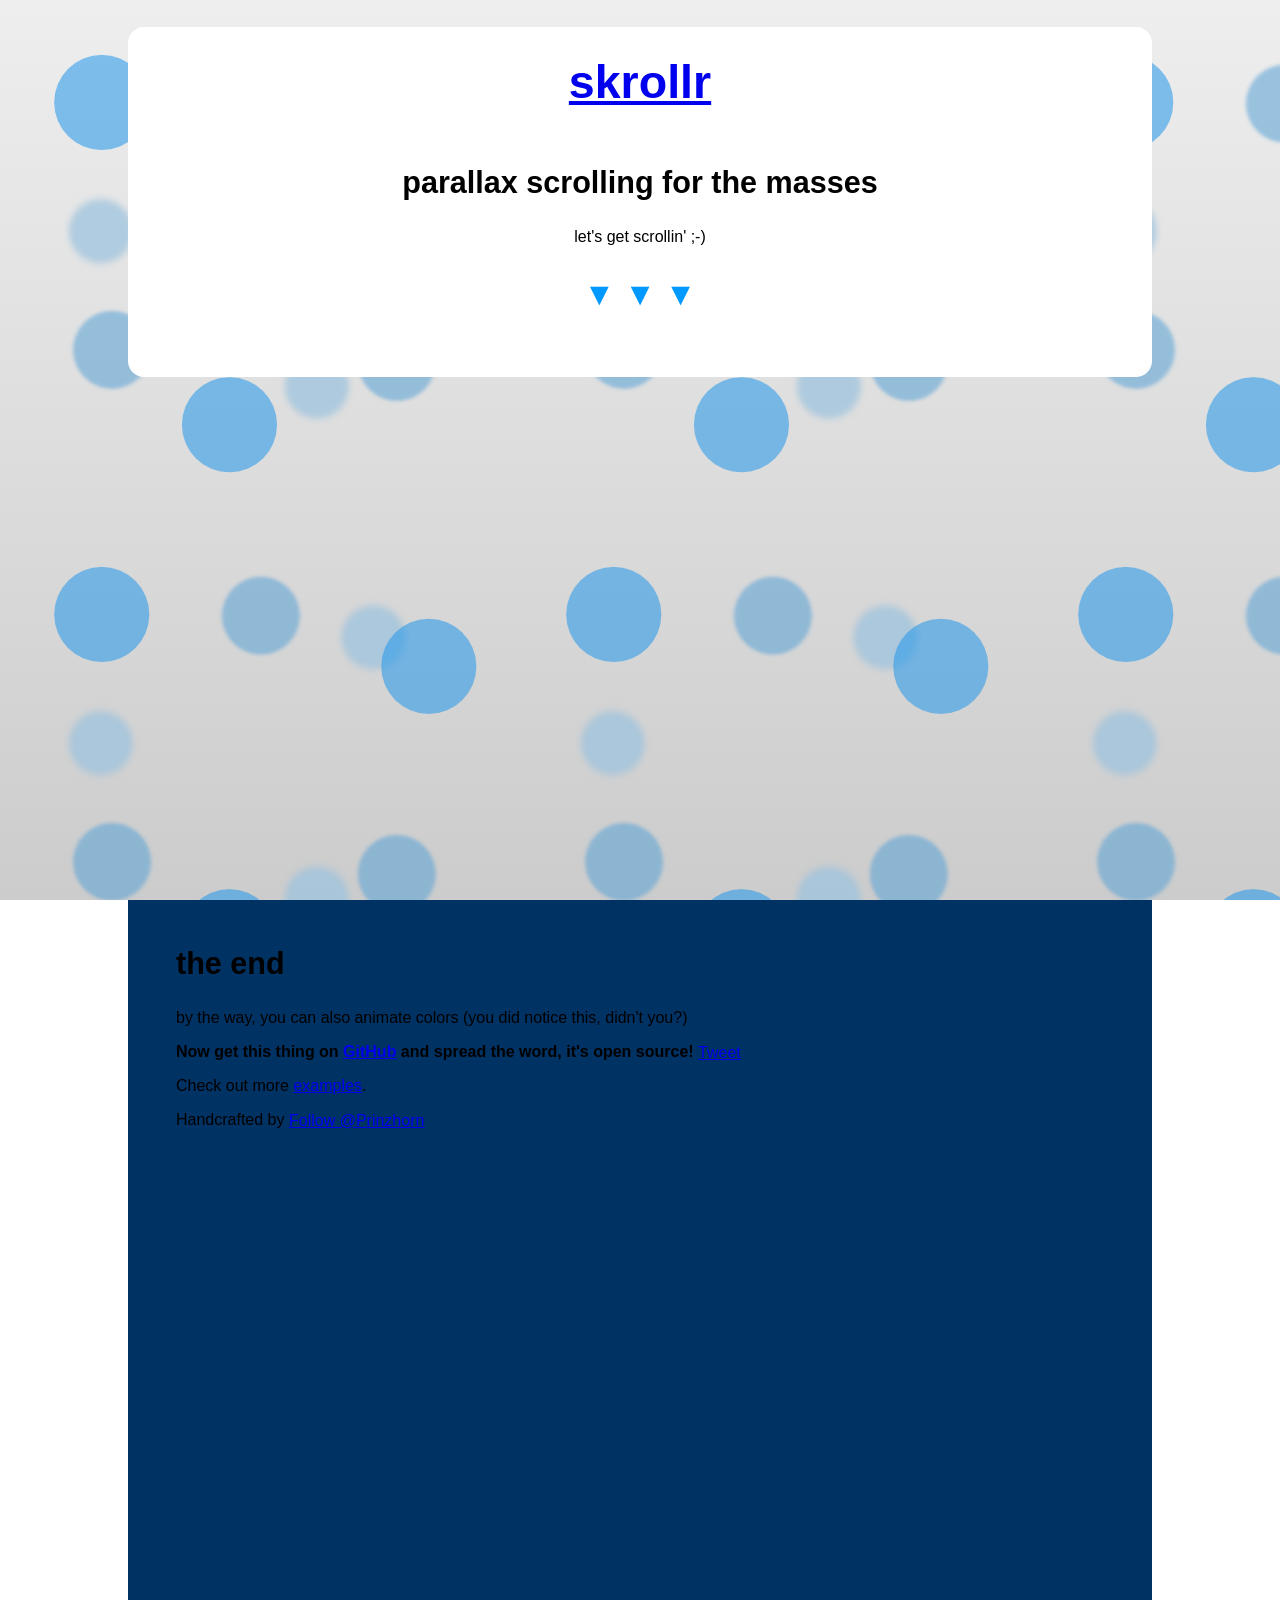
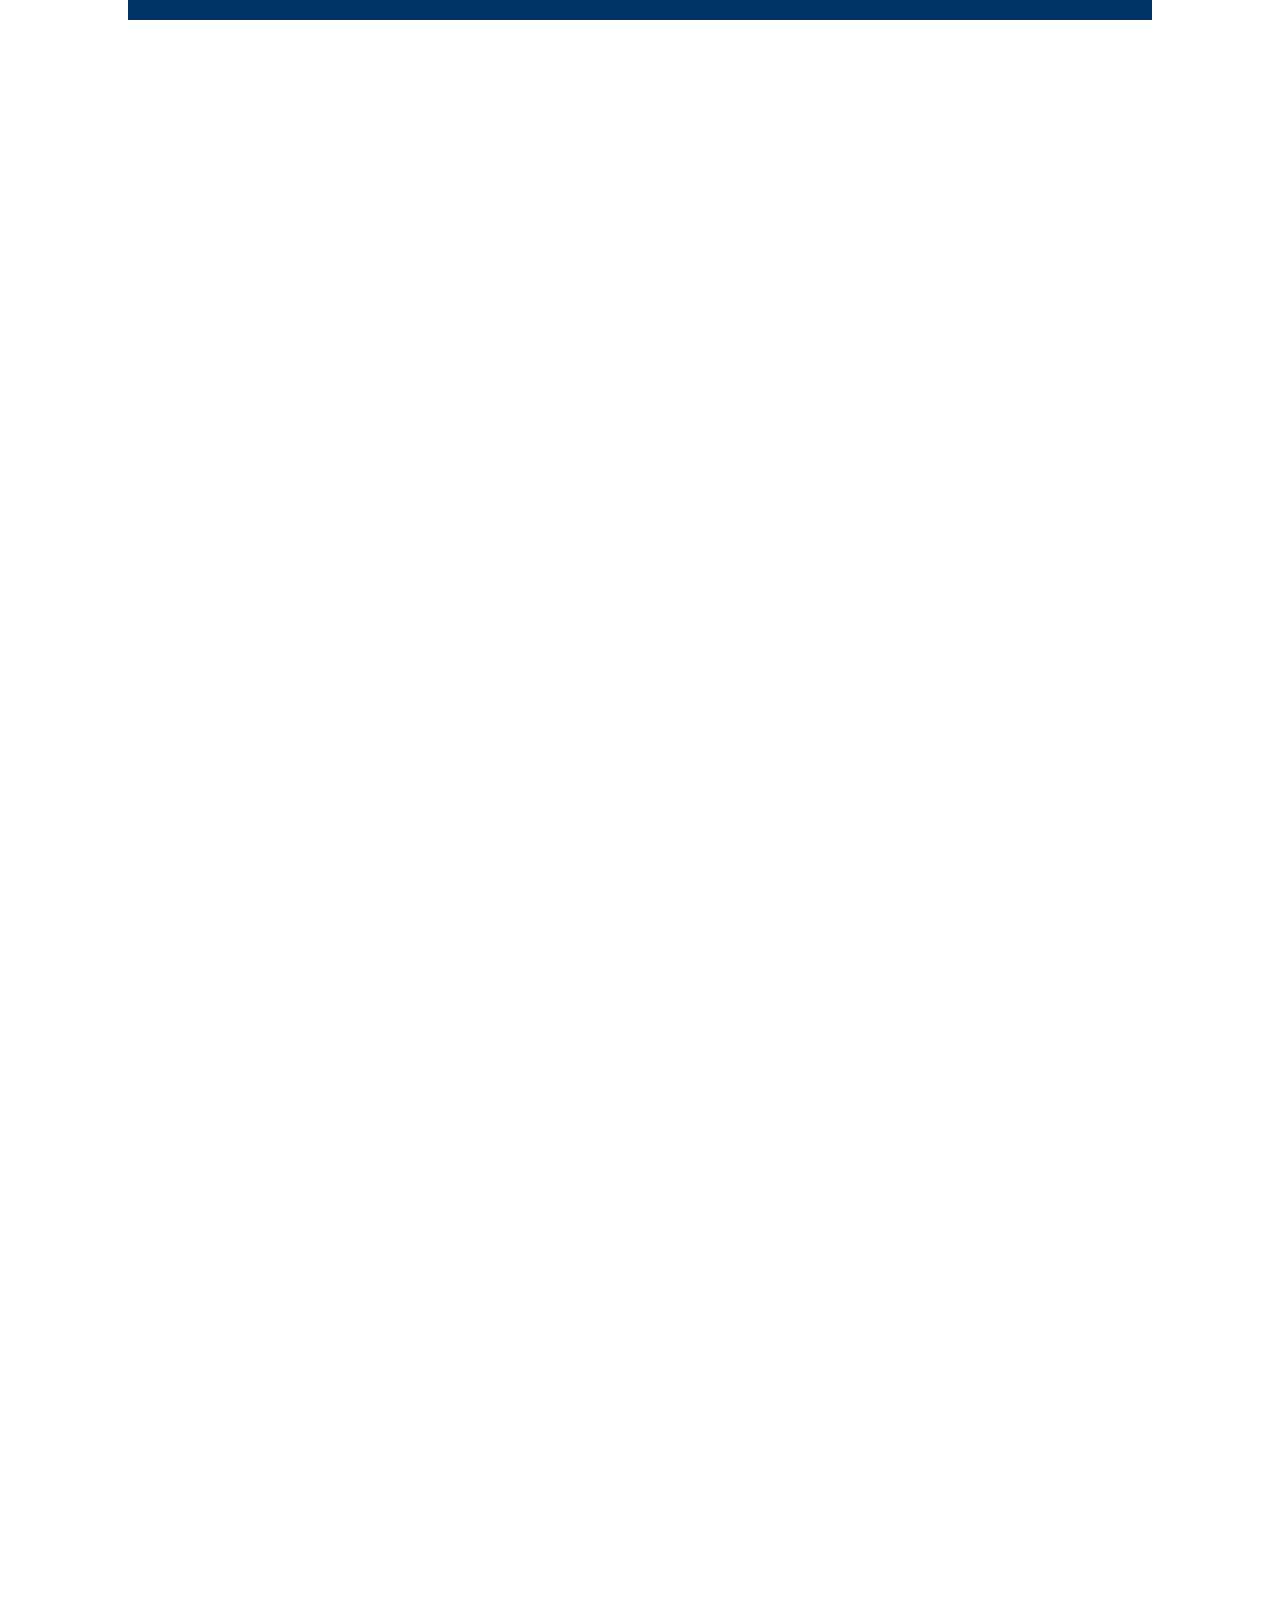
<file: assets/plugins/skrollr/index.html>
<!DOCTYPE html>
<html>
<head>
	<meta charset="utf-8">

	<meta name="viewport" content="width=device-width, initial-scale=1, maximum-scale=1">

	<title>skrollr - parallax scrolling for the masses</title>

	<link href="examples/fixed-positioning.css" rel="stylesheet" type="text/css" />
	<link href="examples/main.css" rel="stylesheet" type="text/css" />
</head>

<body>
	<div id="bg1" data-0="background-position:0px 0px;" data-end="background-position:-500px -10000px;"></div>
	<div id="bg2" data-0="background-position:0px 0px;" data-end="background-position:-500px -8000px;"></div>
	<div id="bg3" data-0="background-position:0px 0px;" data-end="background-position:-500px -6000px;"></div>

	<div id="progress" data-0="width:0%;background:hsl(200, 100%, 50%);" data-end="width:100%;background:hsl(920, 100%, 50%);"></div>

	<div id="intro" data-0="opacity:1;top:3%;transform:rotate(0deg);transform-origin:0 0;" data-500="opacity:0;top:-10%;transform:rotate(-90deg);">
		<h1><a href="https://github.com/Prinzhorn/skrollr">skrollr</a></h1>
		<h2>parallax scrolling for the masses</h2>
		<p>let's get scrollin' ;-)</p>
		<p class="arrows">▼&nbsp;▼&nbsp;▼</p>
	</div>

	<div id="transform" data-500="transform:scale(0) rotate(0deg);" data-1000="transform:scale(1) rotate(1440deg);opacity:1;" data-1600="" data-1700="transform:scale(5) rotate(3240deg);opacity:0;">
		<h2>transform</h2>
		<p>scale, skew and rotate the sh** out of any element</p>
	</div>

	<div id="properties" data-1700="top:100%;" data-2200="top:0%;" data-3000="display:block;" data-3700="top:-100%;display:none;">
		<h2>all numeric properties</h2>
		<p>width, height, padding, font-size, z-index, blah blah blah</p>
	</div>

	<div id="easing_wrapper" data-0="display:none;" data-3900="display:block;" data-4900="background:rgba(0, 0, 0, 0);color[swing]:rgb(0,0,0);" data-5900="background:rgba(0,0,0,1);color:rgb(255,255,255);" data-10000="top:0%;" data-12000="top:-100%;">
		<div id="easing" data-3900="left:100%" data-4600="left:25%;">
			<h2>easing?</h2>
			<p>sure.</p>
			<p>let me dim the <span data-3900="" data-4900="color[swing]:rgb(0,0,0);" data-5900="color:rgb(255,255,0);">lights</span> for this one...</p>
			<p data-5900="opacity:0;font-size:100%;" data-6500="opacity:1;font-size:150%;">you can set easings for each property and define own easing functions</p>
		</div>

		<div class="drop" data-6500="left:15%;bottom:100%;" data-9500="bottom:0%;">linear</div>
		<div class="drop" data-6500="left:25%;bottom[quadratic]:100%;" data-9500="bottom:0%;">quadratic</div>
		<div class="drop" data-6500="left:35%;bottom[cubic]:100%;" data-9500="bottom:0%;">cubic</div>
		<div class="drop" data-6500="left:45%;bottom[swing]:100%;" data-9500="bottom:0%;">swing</div>
		<div class="drop" data-6500="left:55%;bottom[WTF]:100%;" data-9500="bottom:0%;">WTF</div>
		<div class="drop" data-6500="left:65%;bottom[inverted]:100%;" data-9500="bottom:0%;">inverted</div>
		<div class="drop" data-6500="left:75%;bottom[bounce]:100%;" data-9500="bottom:0%;">bounce</div>
	</div>

	<div id="download" data-10000="top[cubic]:100%;border-radius[cubic]:0em;background:rgb(0,50,100);border-width:0px;" data-12000="top:10%;border-radius:2em;background:rgb(190,230,255);border-width:10px;">
		<h2>the end</h2>
		<p>by the way, you can also animate colors (you did notice this, didn't you?)</p>
		<p><strong>Now get this thing on <a href="https://github.com/Prinzhorn/skrollr">GitHub</a> and spread the word, it's open source!</strong> <a href="https://twitter.com/share" class="twitter-share-button" data-url="http://prinzhorn.github.com/skrollr/" data-via="Prinzhorn">Tweet</a>
		<script>!function(d,s,id){var js,fjs=d.getElementsByTagName(s)[0];if(!d.getElementById(id)){js=d.createElement(s);js.id=id;js.src="//platform.twitter.com/widgets.js";fjs.parentNode.insertBefore(js,fjs);}}(document,"script","twitter-wjs");</script></p>
		<p>Check out more <a href="https://github.com/Prinzhorn/skrollr/tree/master/examples#examples">examples</a>.</p>
		<p>Handcrafted by <a href="https://twitter.com/Prinzhorn" class="twitter-follow-button" data-show-count="false">Follow @Prinzhorn</a>
		<script>!function(d,s,id){var js,fjs=d.getElementsByTagName(s)[0];if(!d.getElementById(id)){js=d.createElement(s);js.id=id;js.src="//platform.twitter.com/widgets.js";fjs.parentNode.insertBefore(js,fjs);}}(document,"script","twitter-wjs");</script></p>
	</div>

	<div id="scrollbar" data-0="top:0%;margin-top:2px;" data-end="top:100%;margin-top:-52px;"></div>

	<script type="text/javascript" src="dist/skrollr.min.js"></script>

	<!--[if lt IE 9]>
	<script type="text/javascript" src="../skrollr-ie/dist/skrollr.ie.min.js"></script>
	<![endif]-->

	<script type="text/javascript">
	var s = skrollr.init({
		edgeStrategy: 'set',
		easing: {
			WTF: Math.random,
			inverted: function(p) {
				return 1-p;
			}
		}
	});
	</script>
</body>

</html>
</file>
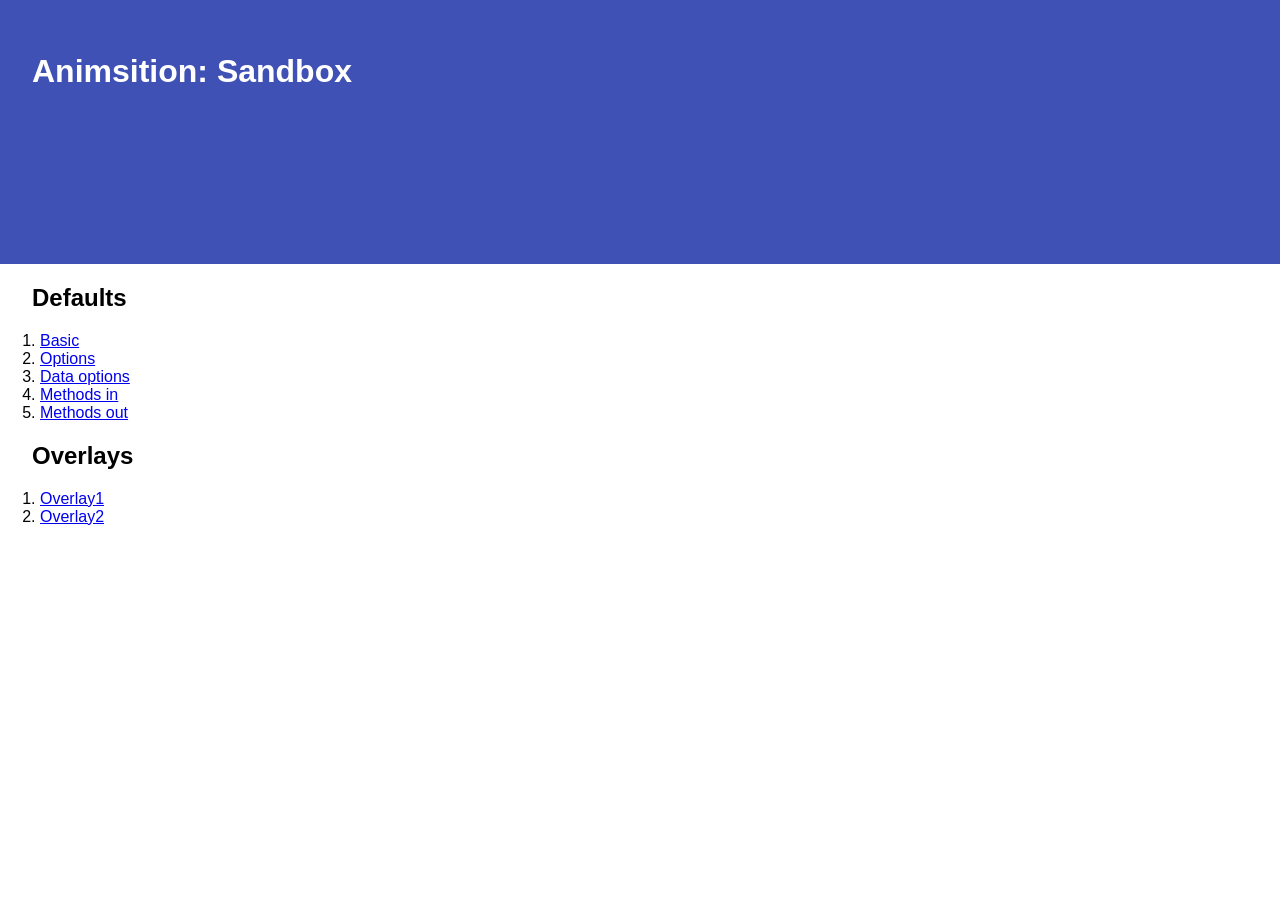
<file: assets/plugins/animsition/sandbox/index.html>
<!DOCTYPE html>
<html lang="en">
<head>
  <meta charset="utf-8">
  <meta http-equiv="X-UA-Compatible" content="IE=edge">
  <meta name="viewport" content="width=device-width, initial-scale=1">
  <title>Sandbox: home - Animsition</title>
  <link href="sandbox.css" rel="stylesheet">
  <link href="../dist/css/animsition.min.css" rel="stylesheet">
</head>
<body>
  <div class="animsition">

    <div class="item bg-indigo">
      <h1>Animsition: Sandbox</h1>
    </div>

    <h2>Defaults</h2>
    <ol>
      <li><a class="animsition-link" href="index.html">Basic</a></li>
      <li><a class="animsition-link" href="options.html">Options</a></li>
      <li><a class="animsition-link" href="data-options.html">Data options</a></li>
      <li><a class="animsition-link" href="methods-in.html">Methods in</a></li>
      <li><a class="animsition-link" href="methods-out.html">Methods out</a></li>
    </ol>

    <h2>Overlays</h2>
    <ol>
      <li><a class="animsition-link" href="overlay1.html">Overlay1</a></li>
      <li><a class="animsition-link" href="overlay2.html">Overlay2</a></li>
    </ol>

  </div>

  <script src="https://ajax.googleapis.com/ajax/libs/jquery/1.7.0/jquery.min.js"></script>
  <script src="../dist/js/animsition.min.js" charset="utf-8"></script>
  <script>
  $(document).ready(function() {
    $('.animsition').animsition();
  });
  </script>

</body>
</html>
</file>
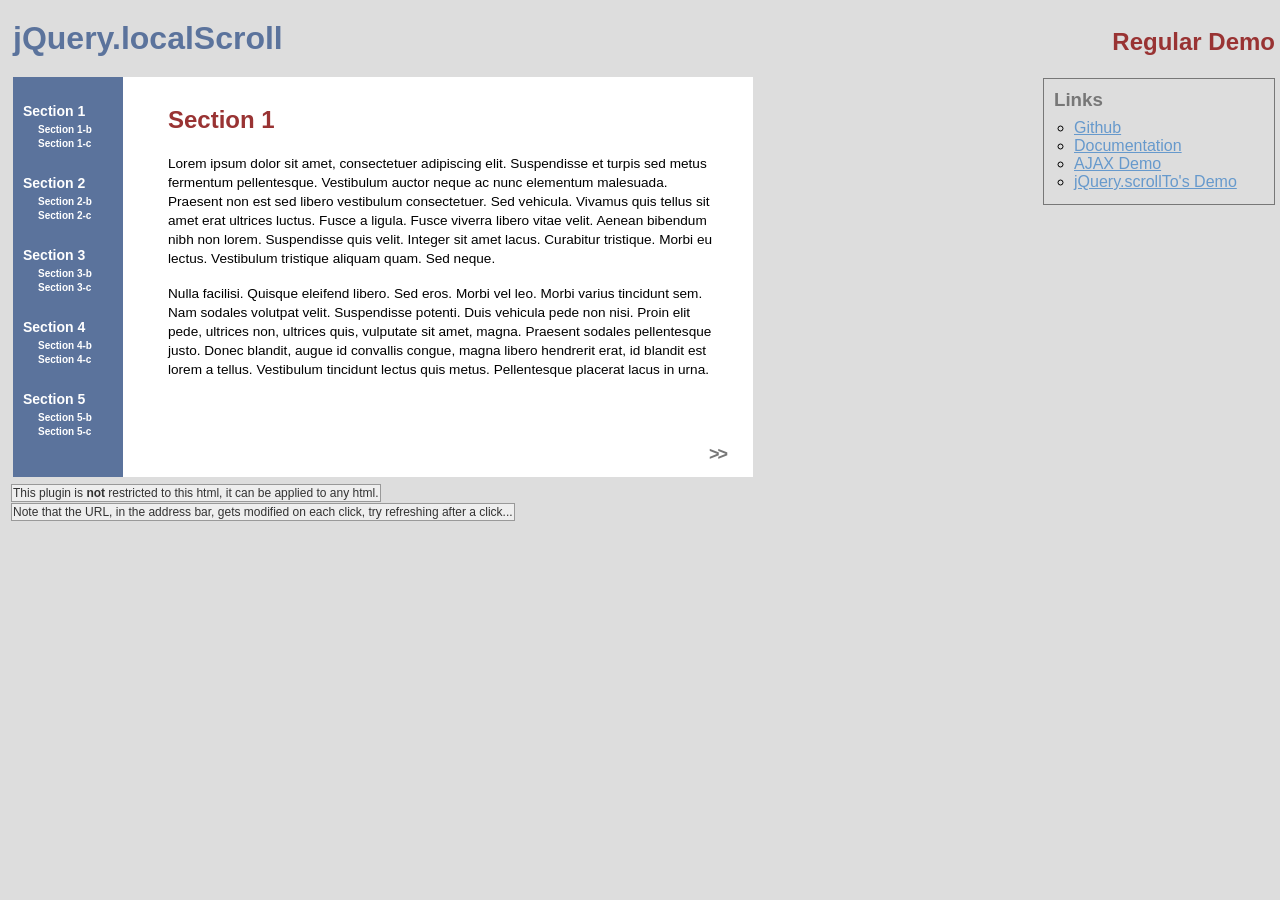
<file: assets/plugins/jquery.localscroll/demo/index.html>
<!DOCTYPE html PUBLIC "-//W3C//DTD XHTML 1.0 Transitional//EN" "http://www.w3.org/TR/xhtml1/DTD/xhtml1-transitional.dtd">
<html xmlns="http://www.w3.org/1999/xhtml">
<head>
	<meta http-equiv="Content-Type" content="text/html; charset=iso-8859-1" />
	<title>jQuery.localScroll</title>
	<meta name="keywords" content="javascript, jquery, plugins, scroll, anchor, to, navigation, scrollTo, smooth, animation, overflow, element, window, effect, lazy, ariel, flesler, customizable" />
	<meta name="description" content="Demo of jQuery.localScroll. A jQuery plugin to make anchor navigation work with a smooth animation, made by Ariel Flesler." />
	<meta name="robots" content="index,follow" />
	<link type="text/css" rel="stylesheet" href="css/style.css" />
	<script type="text/javascript" src="https://ajax.googleapis.com/ajax/libs/jquery/1.8.0/jquery.min.js"></script>
	<script type="text/javascript" src="./js/jquery.scrollTo.min.js"></script>
	<script type="text/javascript" src="../jquery.localScroll.js"></script>
	<script type="text/javascript">
		jQuery(function( $ ){
			/**
			 * Most jQuery.localScroll's settings, actually belong to jQuery.ScrollTo, check it's demo for an example of each option.
			 * @see http://demos.flesler.com/jquery/scrollTo/
			 * You can use EVERY single setting of jQuery.ScrollTo, in the settings hash you send to jQuery.localScroll.
			 */
			
			// The default axis is 'y', but in this demo, I want to scroll both
			// You can modify any default like this
			$.localScroll.defaults.axis = 'xy';
			
			/**
			 * NOTE: I use $.localScroll instead of $('#navigation').localScroll() so I
			 * also affect the >> and << links. I want every link in the page to scroll.
			 */
			$.localScroll({
				target: '#content', // could be a selector or a jQuery object too.
				queue:true,
				duration:1000,
				hash:true,
				onBefore:function( e, anchor, $target ){
					// The 'this' is the settings object, can be modified
				},
				onAfter:function( anchor, settings ){
					// The 'this' contains the scrolled element (#content)
				}
			});
		});
	</script>
</head>
<body>
	<h1>jQuery.localScroll</h1>
	<h2 class="title">Regular Demo</h2>
	<ul id="navigation">
		<li class="sup">
			<a href="#section1">Section 1</a>
			<ul>
				<li><a href="#section1b">Section 1-b</a></li>
				<li><a href="#section1c">Section 1-c</a></li>
			</ul>					
		</li>
		<li class="sup">
			<a href="#section2">Section 2</a>
			<ul>
				<li><a href="#section2b">Section 2-b</a></li>
				<li><a href="#section2c">Section 2-c</a></li>
			</ul>	
		</li>
		<li class="sup">
			<a href="#section3">Section 3</a>
			<ul>
				<li><a href="#section3b">Section 3-b</a></li>
				<li><a href="#section3c">Section 3-c</a></li>
			</ul>
		</li>
		<li class="sup">
			<a href="#section4">Section 4</a>
			<ul>
				<li><a href="#section4b">Section 4-b</a></li>
				<li><a href="#section4c">Section 4-c</a></li>
			</ul>
		</li>
		<li class="sup">
			<a href="#section5">Section 5</a>
			<ul>
				<li><a href="#section5b">Section 5-b</a></li>
				<li><a href="#section5c">Section 5-c</a></li>
			</ul>
		</li>
	</ul>															
	<div id="content">
		<div class="section">
			<ul>
				<li class="sub" id="section1">
					<h2>Section 1</h2>
					<p>Lorem ipsum dolor sit amet, consectetuer adipiscing elit. Suspendisse et turpis sed metus fermentum pellentesque. Vestibulum auctor neque ac nunc elementum malesuada. Praesent non est sed libero vestibulum consectetuer. Sed vehicula. Vivamus quis tellus sit amet erat ultrices luctus. Fusce a ligula. Fusce viverra libero vitae velit. Aenean bibendum nibh non lorem. Suspendisse quis velit. Integer sit amet lacus. Curabitur tristique. Morbi eu lectus. Vestibulum tristique aliquam quam. Sed neque.</p>
					<p>Nulla facilisi. Quisque eleifend libero. Sed eros. Morbi vel leo. Morbi varius tincidunt sem. Nam sodales volutpat velit. Suspendisse potenti. Duis vehicula pede non nisi. Proin elit pede, ultrices non, ultrices quis, vulputate sit amet, magna. Praesent sodales pellentesque justo. Donec blandit, augue id convallis congue, magna libero hendrerit erat, id blandit est lorem a tellus. Vestibulum tincidunt lectus quis metus. Pellentesque placerat lacus in urna.</p>
					<a href="#section1b" class="next">&gt;&gt;</a>
				</li>
				<li class="sub" id="section1b">
					<h2>Section 1-b</h2>
					<p>Lorem ipsum dolor sit amet, consectetuer adipiscing elit. Suspendisse et turpis sed metus fermentum pellentesque. Vestibulum auctor neque ac nunc elementum malesuada. Praesent non est sed libero vestibulum consectetuer. Sed vehicula. Vivamus quis tellus sit amet erat ultrices luctus. Fusce a ligula. Fusce viverra libero vitae velit. Aenean bibendum nibh non lorem. Suspendisse quis velit. Integer sit amet lacus. Curabitur tristique. Morbi eu lectus. Vestibulum tristique aliquam quam. Sed neque.</p>
					<p>Nulla facilisi. Quisque eleifend libero. Sed eros. Morbi vel leo. Morbi varius tincidunt sem. Nam sodales volutpat velit. Suspendisse potenti. Duis vehicula pede non nisi. Proin elit pede, ultrices non, ultrices quis, vulputate sit amet, magna. Praesent sodales pellentesque justo. Donec blandit, augue id convallis congue, magna libero hendrerit erat, id blandit est lorem a tellus. Vestibulum tincidunt lectus quis metus. Pellentesque placerat lacus in urna.</p>
					<a href="#section1" class="prev">&lt;&lt;</a>
					<a href="#section1c" class="next">&gt;&gt;</a>					
				</li>
				<li class="sub" id="section1c">
					<h2>Section 1-c</h2>
					<p>Lorem ipsum dolor sit amet, consectetuer adipiscing elit. Suspendisse et turpis sed metus fermentum pellentesque. Vestibulum auctor neque ac nunc elementum malesuada. Praesent non est sed libero vestibulum consectetuer. Sed vehicula. Vivamus quis tellus sit amet erat ultrices luctus. Fusce a ligula. Fusce viverra libero vitae velit. Aenean bibendum nibh non lorem. Suspendisse quis velit. Integer sit amet lacus. Curabitur tristique. Morbi eu lectus. Vestibulum tristique aliquam quam. Sed neque.</p>
					<p>Nulla facilisi. Quisque eleifend libero. Sed eros. Morbi vel leo. Morbi varius tincidunt sem. Nam sodales volutpat velit. Suspendisse potenti. Duis vehicula pede non nisi. Proin elit pede, ultrices non, ultrices quis, vulputate sit amet, magna. Praesent sodales pellentesque justo. Donec blandit, augue id convallis congue, magna libero hendrerit erat, id blandit est lorem a tellus. Vestibulum tincidunt lectus quis metus. Pellentesque placerat lacus in urna.</p>
					<a href="#section1b" class="prev">&lt;&lt;</a>
				</li>				
			</ul>
		</div>
		<div class="section">
			<ul>
				<li class="sub" id="section2" >
					<h2>Section 2</h2>
					<p>Nullam et sem eget massa pellentesque dapibus. Nulla sollicitudin enim quis odio. Quisque ipsum lorem, volutpat eget, condimentum ac, posuere id, risus. Suspendisse tortor metus, aliquet in, varius nec, hendrerit a, libero. Suspendisse iaculis. Fusce commodo urna ut enim. Fusce tempus eros. Phasellus sodales tellus id dolor. Integer sollicitudin, turpis ac interdum condimentum, enim enim tempus metus, sed imperdiet massa diam nec elit. Mauris ante augue, hendrerit non, commodo ac, porttitor eu, turpis.</p>
					<p>In fermentum nibh ut diam. Mauris sagittis, tellus ac molestie fermentum, arcu orci pharetra mi, id vehicula massa leo vel pede. Nullam semper tincidunt lorem. Proin arcu libero, auctor sed, interdum egestas, ullamcorper et, lacus. Donec id lectus eget diam accumsan ullamcorper. Donec at urna et lacus condimentum pellentesque. Phasellus dapibus hendrerit massa. Sed sed ipsum. Quisque venenatis. Donec vel turpis. Vivamus quis augue a turpis facilisis facilisis. Pellentesque augue ipsum, bibendum id.</p>
					<a href="#section2b" class="next">&gt;&gt;</a>	
				</li>
				<li class="sub" id="section2b">
					<h2>Section 2-b</h2>
					<p>Nullam et sem eget massa pellentesque dapibus. Nulla sollicitudin enim quis odio. Quisque ipsum lorem, volutpat eget, condimentum ac, posuere id, risus. Suspendisse tortor metus, aliquet in, varius nec, hendrerit a, libero. Suspendisse iaculis. Fusce commodo urna ut enim. Fusce tempus eros. Phasellus sodales tellus id dolor. Integer sollicitudin, turpis ac interdum condimentum, enim enim tempus metus, sed imperdiet massa diam nec elit. Mauris ante augue, hendrerit non, commodo ac, porttitor eu, turpis.</p>
					<p>In fermentum nibh ut diam. Mauris sagittis, tellus ac molestie fermentum, arcu orci pharetra mi, id vehicula massa leo vel pede. Nullam semper tincidunt lorem. Proin arcu libero, auctor sed, interdum egestas, ullamcorper et, lacus. Donec id lectus eget diam accumsan ullamcorper. Donec at urna et lacus condimentum pellentesque. Phasellus dapibus hendrerit massa. Sed sed ipsum. Quisque venenatis. Donec vel turpis. Vivamus quis augue a turpis facilisis facilisis. Pellentesque augue ipsum, bibendum id</p>
					<a href="#section2" class="prev">&lt;&lt;</a>
					<a href="#section2c" class="next">&gt;&gt;</a>	
				</li>
				<li class="sub" id="section2c">
					<h2>Section 2-c</h2>
					<p>Nullam et sem eget massa pellentesque dapibus. Nulla sollicitudin enim quis odio. Quisque ipsum lorem, volutpat eget, condimentum ac, posuere id, risus. Suspendisse tortor metus, aliquet in, varius nec, hendrerit a, libero. Suspendisse iaculis. Fusce commodo urna ut enim. Fusce tempus eros. Phasellus sodales tellus id dolor. Integer sollicitudin, turpis ac interdum condimentum, enim enim tempus metus, sed imperdiet massa diam nec elit. Mauris ante augue, hendrerit non, commodo ac, porttitor eu, turpis.</p>
					<p>In fermentum nibh ut diam. Mauris sagittis, tellus ac molestie fermentum, arcu orci pharetra mi, id vehicula massa leo vel pede. Nullam semper tincidunt lorem. Proin arcu libero, Donec at urna et lacus condimentum pellentesque. Phasellus dapibus hendrerit massa. Sed sed ipsum. Quisque venenatis. Donec vel turpis. Vivamus quis augue a turpis facilisis facilisis. Pellentesque augue ipsum, bibendum id, scelerisque id, venenatis sit amet, nulla.</p>
					<a href="#section2b" class="prev">&lt;&lt;</a>
				</li>
			</ul>
		</div>
		<div class="section">
			<ul>
				<li class="sub" id="section3">
					<h2>Section 3</h2>
					<p>Aliquam erat volutpat. In a neque. Mauris malesuada consectetuer metus. Etiam molestie. Cum sociis natoque penatibus et magnis dis parturient montes, nascetur ridiculus mus. Integer scelerisque gravida libero. Nulla nisi massa, consequat nec, gravida sit amet, imperdiet in, est. Nam gravida lacus. Etiam sem tortor, faucibus eget, iaculis euismod, molestie consequat, mauris. Phasellus consectetuer lobortis eros. Maecenas sit amet arcu. Morbi ut enim. Fusce sem augue, consectetuer in, tempus eu, dictum vel, felis. Praesent nisl tortor, aliquet a, fermentum ac, molestie vitae, libero.</p>
					<p>Donec lacinia neque et justo. Vestibulum pretium semper tellus. Phasellus lacinia tristique purus. Id, orci. Pellentesque habitant morbi tristique senectus et netus et malesuada fames ac turpis egestas. Nulla non orci eu felis accumsan blandit. Nam condimentum. Quisque pulvinar. Cras nibh. Sed quis lorem id erat feugiat vulputate.</p>
					<a href="#section3b" class="next">&gt;&gt;</a>	
				</li>
				<li class="sub" id="section3b">
					<h2>Section 3-b</h2>
					<p>Aliquam erat volutpat. Pellentesque cursus, vel dignissim dolor est eget ante. Pellentesque a purus. Proin quis arcu ut ipsum sollicitudin sollicitudin. In a neque. Mauris malesuada consectetuer metus. Etiam molestie. Cum sociis natoque penatibus et magnis dis parturient montes, nascetur ridiculus mus.Nam gravida lacus. Etiam sem tortor, faucibus eget, iaculis euismod, molestie consequat, mauris. Phasellus consectetuer lobortis eros. Maecenas sit amet arcu. Morbi ut enim. Fusce sem augue, consectetuer in, tempus eu, dictum vel, felis. Praesent nisl tortor, aliquet a, fermentum ac, molestie vitae, libero.</p>
					<p>Donec lacinia neque et justo. Vestibulum pretium semper tellus. Phasellus lacinia tristique purus. Sed magna est, auctor quis, egestas et, tristique id, orci. Pellentesque habitant morbi tristique senectus et netus et malesuada fames ac turpis egestas. Nulla non orci eu felis accumsan blandit. Nam condimentum. Sed quis lorem id erat feugiat vulputate.</p>
					<a href="#section3" class="prev">&lt;&lt;</a>
					<a href="#section3c" class="next">&gt;&gt;</a>	
				</li>
				<li class="sub" id="section3c">
					<h2>Section 3-c</h2>
					<p>Aliquam erat volutpat. Pellentesque cursus, pede vel molestie tempor, orci mauris pellentesque mauris. Etiam molestie. Cum sociis natoque penatibus et magnis dis parturient montes, nascetur ridiculus mus. Integer scelerisque gravida libero. Nulla nisi massa, consequat nec, gravida sit amet, imperdiet in, est. Nam gravida lacus. Etiam sem tortor, faucibus eget, iaculis euismod, molestie consequat, mauris. Phasellus consectetuer lobortis eros. Maecenas sit amet arcu. Morbi ut enim. Fusce sem augue, consectetuer in, tempus eu, dictum vel, felis. Praesent nisl tortor, aliquet a, fermentum ac, molestie vitae, libero.</p>
					<p>Donec lacinia neque et justo. Pellentesque habitant morbi tristique senectus et netus et malesuada fames ac turpis egestas. ellentesque cursus, pede vel molestie tempor, orci mauris pellentesque mauris. Nulla non orci eu felis accumsan blandit. Nam condimentum. Quisque pulvinar. Cras nibh. Sed quis lorem id erat feugiat vulputate. </p>
					<a href="#section3b" class="prev">&lt;&lt;</a>
				</li>								
			</ul>
		</div>
		<div class="section">
			<ul>
				<li class="sub" id="section4">
					<h2>Section 4</h2>
					<p>Donec eu diam. Etiam pharetra pede id orci. Mauris tellus enim, ultrices in, vehicula sed, feugiat eget, pede. Vestibulum odio eros, viverra non, posuere sed, elementum blandit, nunc. Fusce sodales cursus nibh. Nam ut sem sed tortor lacinia aliquet. Donec lacus arcu, consectetuer non, dignissim eget, ultrices sed, ligula. Maecenas faucibus lobortis nibh. Ut viverra justo quis felis eleifend ultrices. Integer at magna ut lacus malesuada rutrum. Proin in odio a mi tincidunt faucibus. Lorem ipsum dolor sit amet, consectetuer adipiscing elit. Nullam nisi massa, facilisis vitae, mollis et, ornare sit amet, dolor.</p>
					<p>Quisque turpis eros. Vivamus ullamcorper, diam sit amet pharetra vehicula, sem nisi scelerisque ante, nec mattis risus augue non nulla. Donec elit dui, porttitor eget, ultricies vel, elementum gravida, urna. Aliquam erat volutpat. Mauris libero tellus, facilisis et, aliquet non, pulvinar sagittis, turpis. Quisque eu augue et dui lacinia gravida. Nam in massa a purus blandit mattis. Nulla facilisi.</p>
					<a href="#section4b" class="next">&gt;&gt;</a>	
				</li>
				<li class="sub" id="section4b">
					<h2>Section 4-b</h2>
					<p>Donec eu diam. . Integer viverra ante quis nisi. Vestibulum odio eros, viverra non, posuere sed, elementum blandit, nunc. Fusce sodales cursus nibh. Nam ut sem sed tortor lacinia aliquet. Donec lacus arcu, consectetuer non, dignissim eget, ultrices sed, ligula. Maecenas faucibus lobortis nibh. Ut viverra justo quis felis eleifend ultrices. Integer at magna ut lacus malesuada rutrum. Proin in odio a mi tincidunt faucibus. Lorem ipsum dolor sit amet, consectetuer adipiscing elit. Nullam nisi massa, facilisis vitae, mollis et, ornare sit amet, dolor.</p>
					<p>Quisque turpis eros, blandit vitae, auctor vel, eleifend nec, nisl. Nam justo lacus, elementum vel, rhoncus ut, feugiat id, ante. Vivamus ullamcorper,Nec mattis risus augue non nulla. Donec elit dui, porttitor eget, ultricies vel, elementum gravida, urna. Aliquam erat volutpat. Mauris libero tellus, facilisis et, aliquet non, pulvinar sagittis, turpis. Quisque eu augue et dui lacinia gravida. Nam in massa a purus blandit mattis. Nulla facilisi.</p>
					<a href="#section4" class="prev">&lt;&lt;</a>
					<a href="#section4c" class="next">&gt;&gt;</a>	
				</li>
				<li class="sub" id="section4c">
					<h2>Section 4-c</h2>
					<p>Donec eu diam. Morbi molestie purus at velit. Morbi augue eros, eleifend nec, bibendum tempor, aliquet a, augue. Integer viverra ante quis nisi. Vestibulum odio eros, viverra non, posuere sed, elementum blandit, nunc. Fusce sodales cursus nibh. Nam ut sem sed tortor lacinia aliquet. Donec lacus arcu, consectetuer non, dignissim eget, ultrices sed, ligula. Maecenas faucibus lobortis nibh. Ut viverra justo quis felis eleifend ultrices. Integer at magna ut lacus malesuada rutrum. Proin in odio a mi tincidunt faucibus. Lorem ipsum dolor sit amet, consectetuer adipiscing elit. Nullam nisi massa, facilisis vitae, mollis et, ornare sit amet, dolor.</p>
					<p>Quisque turpis eros, blandit vitae, auctor vel, eleifend nec, nisl. Nec mattis risus augue non nulla. Donec elit dui, porttitor eget, ultricies vel, elementum gravida, urna. Aliquam erat volutpat. Mauris libero tellus, facilisis et, aliquet non, pulvinar sagittis, turpis. Quisque eu augue et dui lacinia gravida. Nam in massa a purus blandit mattis. Nulla facilisi.</p>
					<a href="#section4b" class="prev">&lt;&lt;</a>
				</li>
			</ul>
		</div>
		<div class="section">
			<ul>
				<li class="sub" id="section5">
					<h2>Section 5</h2>
					<p>Fusce sit amet nibh sit amet libero pretium rutrum. Phasellus arcu. Donec turpis lorem, eleifend ut, cursus at, lacinia eget, dolor. Vivamus pulvinar sollicitudin ante. Nulla eu mauris sollicitudin urna fermentum tincidunt. Mauris placerat leo ut quam. Vestibulum ante ipsum primis in faucibus orci luctus et ultrices posuere cubilia Curae; Sed in risus. Aliquam erat volutpat. Cum sociis natoque penatibus et magnis dis parturient montes, nascetur ridiculus mus. Maecenas enim. Suspendisse odio odio, cursus ut, egestas eget, lobortis eget, magna.</p>
					<p>Maecenas ultrices lectus facilisis metus. Fusce imperdiet. Aenean bibendum magna a neque. Aenean vel tellus. Lorem ipsum dolor sit amet, consectetuer adipiscing elit. Fusce gravida, magna non pellentesque interdum, felis odio eleifend ligula, et luctus dolor mi et diam. Vivamus varius nisl sed enim. Sed ultricies fermentum urna.</p>
					<a href="#section5b" class="next">&gt;&gt;</a>	
				</li>
				<li class="sub" id="section5b">
					<h2>Section 5-b</h2>
					<p>Fusce sit amet nibh sit amet libero pretium rutrum. Nam iaculis enim ac ipsum. Donec turpis lorem, eleifend ut, cursus at, lacinia eget, dolor. Vivamus pulvinar sollicitudin ante. Nulla eu mauris sollicitudin urna fermentum tincidunt. Mauris placerat leo ut quam. Vestibulum ante ipsum primis in faucibus orci luctus et ultrices posuere cubilia Curae; Sed in risus. Aliquam erat volutpat. Cum sociis natoque penatibus et magnis dis parturient montes, nascetur ridiculus mus. Maecenas enim. Suspendisse odio odio, cursus ut, egestas eget, lobortis eget, magna.</p>
					<p>Maecenas ultrices lectus facilisis metus. Nunc nec elit vitae lectus posuere aliquam. Integer id justo nec elit varius blandit. Aenean vel tellus. Lorem ipsum dolor sit amet, consectetuer adipiscing elit. Fusce gravida, magna non pellentesque interdum, felis odio eleifend ligula, et luctus dolor mi et diam. Vivamus varius nisl sed enim. Sed ultricies fermentum urna.</p>
					<a href="#section5" class="prev">&lt;&lt;</a>
					<a href="#section5c" class="next">&gt;&gt;</a>	
				</li>
				<li class="sub" id="section5c">
					<h2>Section 5-c</h2>
					<p>Fusce sit amet nibh sit amet libero pretium rutrum. Phasellus arcu. Morbi justo purus, pellentesque ac, fringilla at, adipiscing non, dolor. Suspendisse imperdiet lorem. Nam iaculis enim ac ipsum.  Nulla eu mauris sollicitudin urna fermentum tincidunt. Mauris placerat leo ut quam. Vestibulum ante ipsum primis in faucibus orci luctus et ultrices posuere cubilia Curae; Sed in risus. Aliquam erat volutpat. Cum sociis natoque penatibus et magnis dis parturient montes, nascetur ridiculus mus. Maecenas enim. Suspendisse odio odio, cursus ut, egestas eget, lobortis eget, magna.</p>
					<p>Maecenas ultrices lectus facilisis metus. Nunc nec elit vitae lectus posuere aliquam. Integer id justo nec elit varius blandit. Aenean vel tellus. Lorem ipsum dolor sit amet, consectetuer adipiscing elit. Fusce gravida, magna non pellentesque interdum, felis odio eleifend ligula, et luctus dolor mi et diam. Vivamus varius nisl sed enim. Sed ultricies fermentum urna.</p>
					<a href="#section5b" class="prev">&lt;&lt;</a>
				</li>
			</ul>
		</div>
	</div>
	<span id="first" class="message">This plugin is <strong>not</strong> restricted to this html, it can be applied to any html.</span>
	<span id="second" class="message">Note that the URL, in the address bar, gets modified on each click, try refreshing after a click...</span>
	<div id="links">
		<h3>Links</h3>
		<ul>
			<li><a target="_blank" href="https://github.com/flesler/jquery.localScroll">Github</a></li>
			<li><a target="_blank" href="http://flesler.blogspot.com/2007/10/jquerylocalscroll-10.html">Documentation</a></li>
			<li><a href="ajax/" rev="prev" rel="next" type="text/html">AJAX Demo</a></li>
			<li><a href="http://demos.flesler.com/jquery/scrollTo/" rel="prev" rev="next" type="text/html">jQuery.scrollTo's Demo</a></li>
		</ul>
	</div>
</body>
</html>
</file>
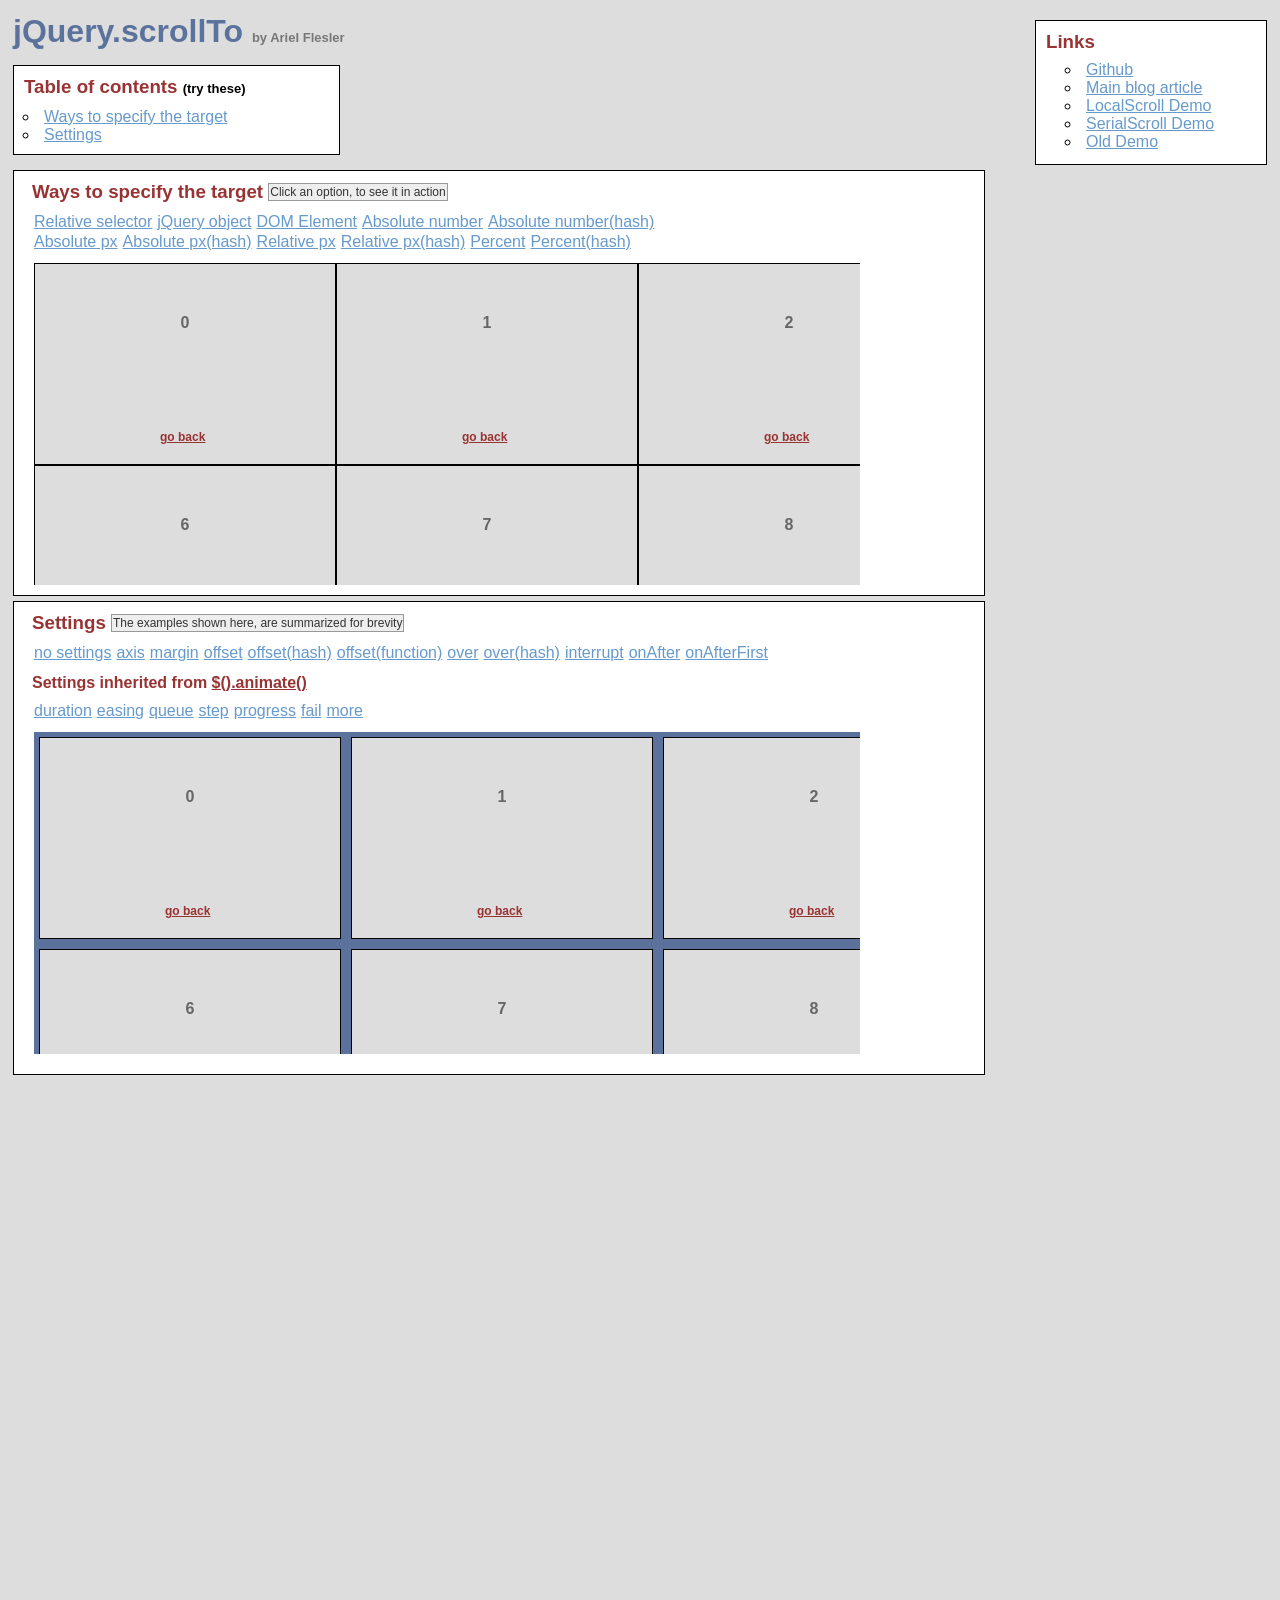
<file: assets/plugins/jquery.scrollto/demo/index.html>
<!DOCTYPE html PUBLIC "-//W3C//DTD XHTML 1.0 Transitional//EN" "http://www.w3.org/TR/xhtml1/DTD/xhtml1-transitional.dtd">
<html xmlns="http://www.w3.org/1999/xhtml">
<head>
	<meta http-equiv="Content-Type" content="text/html; charset=iso-8859-1" />
	<title>jQuery.scrollTo</title>
	<meta name="keywords" content="javascript, jquery, plugins, scroll, scrollTo, smooth, animation, to, effect, ariel, flesler, window, overflow, element, navigation, customizable" />
	<meta name="description" content="Demo of jQuery.scrollTo. Lightweight, cross-browser and highly customizable animated scrolling with jQuery, made by Ariel Flesler." />
	<meta name="robots" content="index,follow" />
	<link type="text/css" rel="stylesheet" href="css/style.css" />
	<script type="text/javascript" src="https://ajax.googleapis.com/ajax/libs/jquery/1.8.0/jquery.min.js"></script>
	<script type="text/javascript" src="../jquery.scrollTo.min.js"></script>
	<script type="text/javascript">
		jQuery(function( $ ){
			/**
			 * Demo binding and preparation, no need to read this part
			 */
				//borrowed from jQuery easing plugin
				//http://gsgd.co.uk/sandbox/jquery.easing.php
				$.easing.elasout = function(x, t, b, c, d) {
					var s=1.70158;var p=0;var a=c;
					if (t==0) return b;  if ((t/=d)==1) return b+c;  if (!p) p=d*.3;
					if (a < Math.abs(c)) { a=c; var s=p/4; }
					else var s = p/(2*Math.PI) * Math.asin (c/a);
					return a*Math.pow(2,-10*t) * Math.sin( (t*d-s)*(2*Math.PI)/p ) + c + b;
				};
				$('a.back').click(function() {
					$(this).parents('div.pane').scrollTo(0, 800, { queue:true });
					$(this).parents('div.section').find('span.message').text( this.title);
					return false;
				});
				//just for the example, to stop the click on the links.
				$('ul.links').click(function(e){
					var link = e.target;
					if (link.target === '_blank') {
						return;
					}
					e.preventDefault();
					link.blur();
					if (link.title) {
						$(this).parent().find('span.message').text(link.title);
					}
				});
			
			// This one is important, many browsers don't reset scroll on refreshes
			// Reset all scrollable panes to (0,0)
			$('div.pane').scrollTo(0);
			// Reset the screen to (0,0)
			$.scrollTo(0);
			
			// TOC, shows how to scroll the whole window
			$('#toc a').click(function() {//$.scrollTo works EXACTLY the same way, but scrolls the whole screen
				$.scrollTo(this.hash, 1500, { easing:'elasout' });
				$(this.hash).find('span.message').text(this.title);
				return false;
			});
			
			// Target examples bindings
			var $target = $('#pane-target');
			$('#target-examples a').click(function() {
				$target.stop(true);
			});

			$('#relative-selector').click(function() {
				$target.scrollTo('li:eq(7)', 800);
			});
			$('#jquery-object').click(function() {
				$target.scrollTo($('#pane-target li:eq(14)') , 800);
			});
			$('#dom-element').click(function() {
				$target.scrollTo(document.getElementById('twenty'), 800);
			});
			$('#absolute-number').click(function() {
				$target.scrollTo(150, 800);
			});
			$('#absolute-number-hash').click(function() {
				$target.scrollTo({ top:800, left:700}, 800);
			});
			$('#absolute-px').click(function() {
				$target.scrollTo('520px', 800);
			});
			$('#absolute-px-hash').click(function() {
				$target.scrollTo({top:'110px', left:'290px'}, 800);
			});
			$('#relative-px').click(function() {
				$target.scrollTo('+=100', 500);
			});
			$('#relative-px-hash').click(function() {				
				$target.scrollTo({top:'-=100px', left:'+=100'}, 500);
			});
			$('#percentage-px').click(function() {				
				$target.scrollTo('50%', 800);
			});
			$('#percentage-px-hash').click(function() {				
				$target.scrollTo({top:'50%', left:'20%'}, 800);
			});
			
			// Settings examples bindings, they will all scroll to the same place, with different settings
			var $settings = $('#pane-settings');
			$('#settings-examples a').click(function() {
				// before each animation, reset to (0,0), skip this.
				$settings.stop(true).scrollTo(0);
			});
			
			$('#settings-no').click(function() {
				$settings.scrollTo('li:eq(15)', 1000);
			});
			$('#settings-axis').click(function() {// only scroll horizontally
				$settings.scrollTo('li:eq(15)', 1000, { axis:'x' });
			});
			$('#settings-duration').click(function() {// it's the same as specifying it in the 2nd argument
				$settings.scrollTo('li:eq(15)', { duration: 3000 });
			});
			$('#settings-easing').click(function() {
				$settings.scrollTo('li:eq(15)', 2500, { easing:'elasout' });
			});
			$('#settings-margin').click(function() {//scroll to the "outer" position of the element
				$settings.scrollTo('li:eq(15)', 1000, { margin:true });
			});
			$('#settings-offset').click(function() {//same as { top:-50, left:-50 }
				$settings.scrollTo('li:eq(15)', 1000, { offset:-50 });
			});
			$('#settings-offset-hash').click(function() {
				$settings.scrollTo('li:eq(15)', 1000, { offset:{ top:-5, left:-30 } });
			});
			$('#settings-offset-function').click(function() {
				$settings.scrollTo('li:eq(15)', 1000, {offset: function() { return {top:-30, left:-5}; }});
			});
			$('#settings-over').click(function() {//same as { top:-50, left:-50 }
				$settings.scrollTo('li:eq(15)', 1000, { over:0.5 });
			});
			$('#settings-over-hash').click(function() {
				$settings.scrollTo('li:eq(15)', 1000, { over:{ top:0.2, left:-0.5 } });
			});
			$('#settings-interrupt').click(function() {
				$settings.scrollTo('li:eq(15)', 10000, { interrupt:true });
			});
			$('#settings-queue').click(function() {//in this case, having 'axis' as 'xy' or 'yx' matters.
				$settings.scrollTo('li:eq(15)', 2000, { queue:true });
			});
			$('#settings-onAfter').click(function() {
				$settings.scrollTo('li:eq(15)', 2000, { 
					onAfter:function() {
						$('#settings-message').text('Got there!');
					}
				});
			});
			$('#settings-onAfterFirst').click(function() {//onAfterFirst exists only when queuing
				$settings.scrollTo('li:eq(15)', 1600, { 
					queue:true,
					onAfterFirst:function() {
						$('#settings-message').text('Got there horizontally!');
					},
					onAfter:function() {
						$('#settings-message').text('Got there vertically!');
					}
				});
			});
			$('#settings-step').click(function() {
				$settings.scrollTo('li:eq(15)', 2000, {step:function(now) {
					$('#settings-message').text(now.toFixed(2));
				}});
			});
			$('#settings-progress').click(function() {
				$settings.scrollTo('li:eq(15)', 2000, {progress:function(_, now) {
					$('#settings-message').text(Math.round(now*100) + '%');
				}});
			});
			$('#settings-fail').click(function() {
				$settings.scrollTo('li:eq(15)', 10000, {interrupt:true, fail:function() {
					$('#settings-message').text('Scroll interrupted!');
				}});
			});
		});
	</script>
</head>
<body>
	<h1>jQuery.scrollTo&nbsp;<strong>by Ariel Flesler</strong></h1>
	
	<div id="toc" class="part">
		<h3>Table of contents&nbsp;<strong>(try these)</strong></h3>
		<ul>
			<li><a title="$.scrollTo('#target-examples', 800, {easing:'elasout'});" href="#target-examples">Ways to specify the target</a></li>
			<li><a title="$.scrollTo('#settings-examples', 800, {easing:'elasout'});" href="#settings-examples">Settings</a></li>
		</ul>
	</div>
	
	<div id="links" class="part">
		<h3>Links</h3>
		<ul>
			<li><a target="_blank" href="https://github.com/flesler/jquery.scrollTo">Github</a></li>
			<li><a target="_blank" href="http://flesler.blogspot.com/2007/10/jqueryscrollto.html">Main blog article</a></li>
			<li><a target="_blank" href="http://demos.flesler.com/jquery/localScroll/">LocalScroll Demo</a></li>
			<li><a target="_blank" href="http://demos.flesler.com/jquery/serialScroll/">SerialScroll Demo</a></li>
			<li><a target="_blank" href="index.old.html">Old Demo</a></li>
		</ul>
	</div>
	<div id="target-examples" class="section part">
		<h3>Ways to specify the target&nbsp;<span id="target-message" class="message">Click an option, to see it in action</span></h3>
		<ul class="links">
			<li><a title="$(...).scrollTo('li:eq(7)', 800);" id="relative-selector" href="#">Relative selector</a></li>
			<li><a title="$(...).scrollTo($('div li:eq(14)'), 800);" id="jquery-object" href="#">jQuery object</a></li>
			<li><a title="$(...).scrollTo(document.getElementById('twenty'), 800);" id="dom-element" href="#">DOM Element</a></li>
			<li><a title="$(...).scrollTo(150, 800);" id="absolute-number" href="#">Absolute number</a></li>
			<li><a title="$(...).scrollTo({ top:800, left:700}, 800);" id="absolute-number-hash" href="#">Absolute number(hash)</a></li>
		</ul>
		<ul class="links">
			<li><a title="$(...).scrollTo('520px', 800);" id="absolute-px" href="#">Absolute px</a></li>
			<li><a title="$(...).scrollTo({top:'110px', left:'290px'}, 800);" id="absolute-px-hash" href="#">Absolute px(hash)</a></li>
			<li><a title="$(...).scrollTo('+=100px', 800);" id="relative-px" href="#">Relative px</a></li>
			<li><a title="$(...).scrollTo({top:'-=100px', left:'+=100'}, 800);" id="relative-px-hash" href="#">Relative px(hash)</a></li>
			<li><a title="$(...).scrollTo('50%', 800);" id="percentage-px" href="#">Percent</a></li>
			<li><a title="$(...).scrollTo({top:'50%', left:'20%'}, 800);" id="percentage-px-hash" href="#">Percent(hash)</a></li>
		</ul>
		<div id="pane-target" class="pane">
			<ul class="elements" style="height:1011px; width:1820px;">
				<li><p>0</p><a href="#" title="$(...).scrollTo(0, 800, {queue:true});" class="back">go back</a></li><li><p>1</p><a href="#" title="$(...).scrollTo(0, 800, {queue:true});" class="back">go back</a></li><li><p>2</p><a href="#" title="$(...).scrollTo(0, 800, {queue:true});" class="back">go back</a></li><li><p>3</p><a href="#" title="$(...).scrollTo(0, 800, {queue:true});" class="back">go back</a></li><li><p>4</p><a href="#" title="$(...).scrollTo(0, 800, {queue:true});" class="back">go back</a></li><li><p>5</p><a href="#" title="$(...).scrollTo(0, 800, {queue:true});" class="back">go back</a></li><li><p>6</p><a href="#" title="$(...).scrollTo(0, 800, {queue:true});" class="back">go back</a></li><li><p>7</p><a href="#" title="$(...).scrollTo(0, 800, {queue:true});" class="back">go back</a></li><li><p>8</p><a href="#" title="$(...).scrollTo(0, 800, {queue:true});" class="back">go back</a></li><li><p>9</p><a href="#" title="$(...).scrollTo(0, 800, {queue:true});" class="back">go back</a></li><li><p>10</p><a href="#" title="$(...).scrollTo(0, 800, {queue:true});" class="back">go back</a></li><li><p>11</p><a href="#" title="$(...).scrollTo(0, 800, {queue:true});" class="back">go back</a></li><li><p>12</p><a href="#" title="$(...).scrollTo(0, 800, {queue:true});" class="back">go back</a></li><li><p>13</p><a href="#" title="$(...).scrollTo(0, 800, {queue:true});" class="back">go back</a></li><li><p>14</p><a href="#" title="$(...).scrollTo(0, 800, {queue:true});" class="back">go back</a></li><li><p>15</p><a href="#" title="$(...).scrollTo(0, 800, {queue:true});" class="back">go back</a></li><li><p>16</p><a href="#" title="$(...).scrollTo(0, 800, {queue:true});" class="back">go back</a></li><li><p>17</p><a href="#" title="$(...).scrollTo(0, 800, {queue:true});" class="back">go back</a></li><li><p>18</p><a href="#" title="$(...).scrollTo(0, 800, {queue:true});" class="back">go back</a></li><li><p>19</p><a href="#" title="$(...).scrollTo(0, 800, {queue:true});" class="back">go back</a></li><li id="twenty"><p>20</p><a href="#" title="$(...).scrollTo(0, 800, {queue:true});" class="back">go back</a></li><li><p>21</p><a href="#" title="$(...).scrollTo(0, 800, {queue:true});" class="back">go back</a></li><li><p>22</p><a href="#" title="$(...).scrollTo(0, 800, {queue:true});" class="back">go back</a></li><li><p>23</p><a href="#" title="$(...).scrollTo(0, 800, {queue:true});" class="back">go back</a></li><li><p>24</p><a href="#" title="$(...).scrollTo(0, 800, {queue:true});" class="back">go back</a></li><li><p>25</p><a href="#" title="$(...).scrollTo(0, 800, {queue:true});" class="back">go back</a></li><li><p>26</p><a href="#" title="$(...).scrollTo(0, 800, {queue:true});" class="back">go back</a></li><li><p>27</p><a href="#" title="$(...).scrollTo(0, 800, {queue:true});" class="back">go back</a></li><li><p>28</p><a href="#" title="$(...).scrollTo(0, 800, {queue:true});" class="back">go back</a></li><li><p>29</p><a href="#" title="$(...).scrollTo(0, 800, {queue:true});" class="back">go back</a></li>
			</ul>
		</div>
	</div>
	<div id="settings-examples" class="section part">
		<h3>Settings&nbsp;<span id="settings-message" class="message">The examples shown here, are summarized for brevity</span></h3>
		<ul class="links">
			<li><a title="$(...).scrollTo('li:eq(15)', 1000);" id="settings-no" href="#">no settings</a></li>
			<li><a title="$(...).scrollTo('li:eq(15)', 1000, {axis:'x'});//only scroll on this axis (can be x, y, xy or yx)" id="settings-axis" href="#">axis</a></li>
			<li><a title="$(...).scrollTo('li:eq(15)', 1000, {margin:true});//deduct the margin and border from the final position" id="settings-margin" href="#">margin</a></li>
			<li><a title="$(...).scrollTo('li:eq(15)', 1000, {offset:-50});//add or deduct from the final position" id="settings-offset" href="#">offset</a></li>
			<li><a title="$(...).scrollTo('li:eq(15)', 1000, {offset: {top:-5, left:-30} });" id="settings-offset-hash" href="#">offset(hash)</a></li>
			<li><a title="$(...).scrollTo('li:eq(15)', 1000, {offset: function() { return {top:-30, left:-5}; }});" id="settings-offset-function" href="#">offset(function)</a></li>
			<li><a title="$(...).scrollTo('li:eq(15)', 1000, {over:0.5});//add or deduct a fraction of its height/width" id="settings-over" href="#">over</a></li>
			<li><a title="$(...).scrollTo('li:eq(15)', 1000, {over:{top:0.2, left:-0.5});" id="settings-over-hash" href="#">over(hash)</a></li>
			<li><a title="Scroll manually to interrupt the animation" id="settings-interrupt" href="#">interrupt</a></li>
			<li><a title="$(...).scrollTo('li:eq(15)', 1600, {onAfter:function() { } });//called after the scrolling ends" id="settings-onAfter" href="#">onAfter</a></li>
			<li><a title="$(...).scrollTo('li:eq(15)', 1600, {queue:true, onAfterFirst:function() { } });//called after the first axis scrolled" id="settings-onAfterFirst" href="#">onAfterFirst</a></li>
		</ul>
		<h4>Settings inherited from <a href="http://api.jquery.com/animate/#animate-properties-options" target="_blank">$().animate()</a></h4>
		<ul class="links">
			<li><a title="$(...).scrollTo('li:eq(15)', {duration:3000});//another way of calling the plugin" id="settings-duration" href="#">duration</a></li>
			<li><a title="$(...).scrollTo('li:eq(15)', 2500, {easing:'elasout'});//specify an easing equation" id="settings-easing" href="#">easing</a></li>
			<li><a title="$(...).scrollTo('li:eq(15)', 1600, {queue:true});//scroll one axis, then the other" id="settings-queue" href="#">queue</a></li>
			<li><a title="$(...).scrollTo('li:eq(15)', 2500, {step:function() { }'});//specify a step function" id="settings-step" href="#">step</a></li>
			<li><a title="$(...).scrollTo('li:eq(15)', 2500, {progress:function() { }'});//specify a progress function" id="settings-progress" href="#">progress</a></li>
			<li><a title="Scroll manually to interrupt and trigger the callback" id="settings-fail" href="#">fail</a></li>
			<li><a href="http://api.jquery.com/animate/#animate-properties-options" target="_blank">more</a></li>
		</ul>
		<div id="pane-settings" class="pane">
			<ul class="elements" style="height:1062px;width:1877px;">
				<li><p>0</p><a href="#" title="$(...).scrollTo(0, 800, {queue:true});" class="back">go back</a></li><li><p>1</p><a href="#" title="$(...).scrollTo(0, 800, {queue:true});" class="back">go back</a></li><li><p>2</p><a href="#" title="$(...).scrollTo(0, 800, {queue:true});" class="back">go back</a></li><li><p>3</p><a href="#" title="$(...).scrollTo(0, 800, {queue:true});" class="back">go back</a></li><li><p>4</p><a href="#" title="$(...).scrollTo(0, 800, {queue:true});" class="back">go back</a></li><li><p>5</p><a href="#" title="$(...).scrollTo(0, 800, {queue:true});" class="back">go back</a></li><li><p>6</p><a href="#" title="$(...).scrollTo(0, 800, {queue:true});" class="back">go back</a></li><li><p>7</p><a href="#" title="$(...).scrollTo(0, 800, {queue:true});" class="back">go back</a></li><li><p>8</p><a href="#" title="$(...).scrollTo(0, 800, {queue:true});" class="back">go back</a></li><li><p>9</p><a href="#" title="$(...).scrollTo(0, 800, {queue:true});" class="back">go back</a></li><li><p>10</p><a href="#" title="$(...).scrollTo(0, 800, {queue:true});" class="back">go back</a></li><li><p>11</p><a href="#" title="$(...).scrollTo(0, 800, {queue:true});" class="back">go back</a></li><li><p>12</p><a href="#" title="$(...).scrollTo(0, 800, {queue:true});" class="back">go back</a></li><li><p>13</p><a href="#" title="$(...).scrollTo(0, 800, {queue:true});" class="back">go back</a></li><li><p>14</p><a href="#" title="$(...).scrollTo(0, 800, {queue:true});" class="back">go back</a></li><li><p>15</p><a href="#" title="$(...).scrollTo(0, 800, {queue:true});" class="back">go back</a></li><li><p>16</p><a href="#" title="$(...).scrollTo(0, 800, {queue:true});" class="back">go back</a></li><li><p>17</p><a href="#" title="$(...).scrollTo(0, 800, {queue:true});" class="back">go back</a></li><li><p>18</p><a href="#" title="$(...).scrollTo(0, 800, {queue:true});" class="back">go back</a></li><li><p>19</p><a href="#" title="$(...).scrollTo(0, 800, {queue:true});" class="back">go back</a></li><li><p>20</p><a href="#" title="$(...).scrollTo(0, 800, {queue:true});" class="back">go back</a></li><li><p>21</p><a href="#" title="$(...).scrollTo(0, 800, {queue:true});" class="back">go back</a></li><li><p>22</p><a href="#" title="$(...).scrollTo(0, 800, {queue:true});" class="back">go back</a></li><li><p>23</p><a href="#" title="$(...).scrollTo(0, 800, {queue:true});" class="back">go back</a></li><li><p>24</p><a href="#" title="$(...).scrollTo(0, 800, {queue:true});" class="back">go back</a></li><li><p>25</p><a href="#" title="$(...).scrollTo(0, 800, {queue:true});" class="back">go back</a></li><li><p>26</p><a href="#" title="$(...).scrollTo(0, 800, {queue:true});" class="back">go back</a></li><li><p>27</p><a href="#" title="$(...).scrollTo(0, 800, {queue:true});" class="back">go back</a></li><li><p>28</p><a href="#" title="$(...).scrollTo(0, 800, {queue:true});" class="back">go back</a></li><li><p>29</p><a href="#" title="$(...).scrollTo(0, 800, {queue:true});" class="back">go back</a></li>
			</ul>
		</div>
	</div>
</body>
</html>
</file>
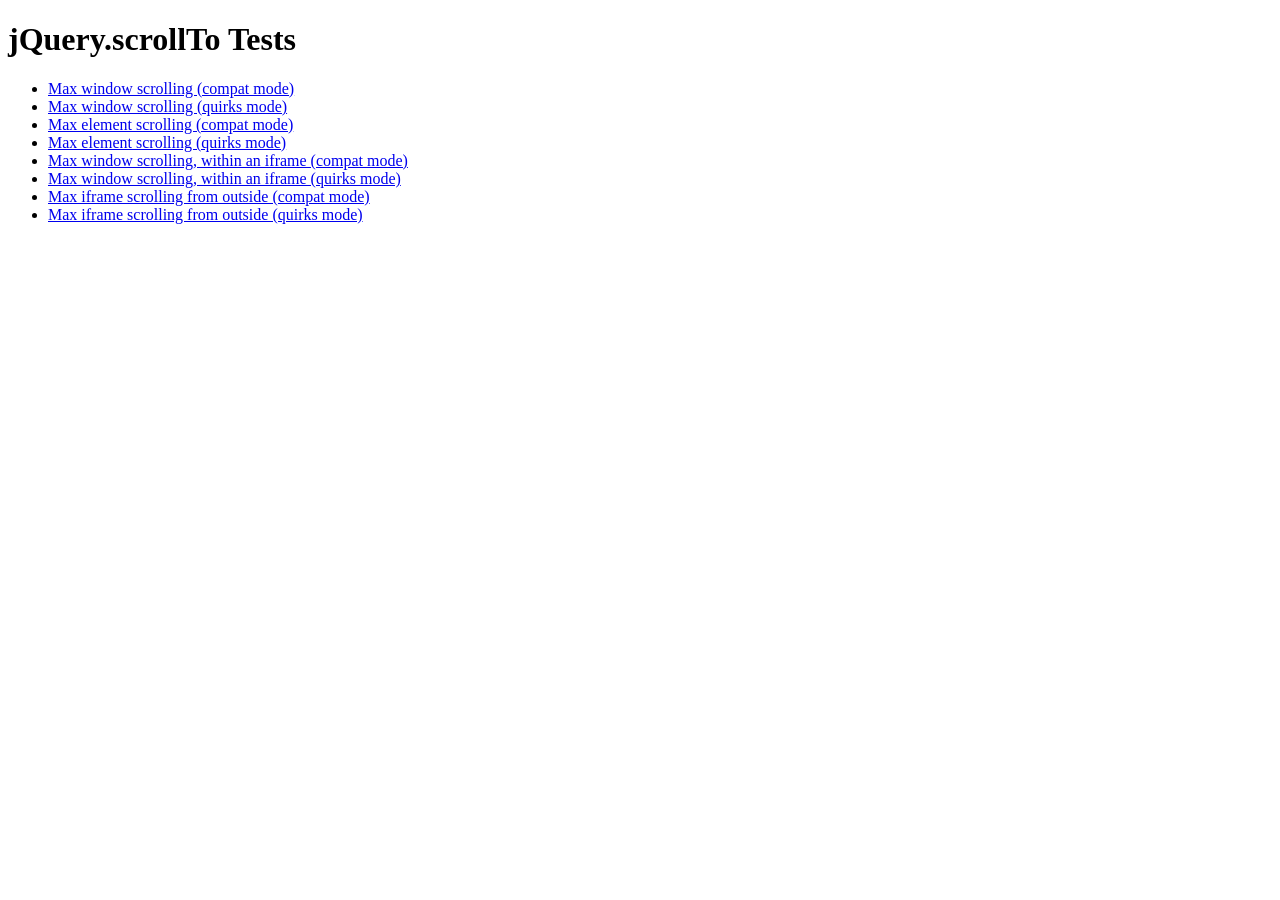
<file: assets/plugins/jquery.scrollto/tests/index.html>
<!DOCTYPE html PUBLIC "-//W3C//DTD XHTML 1.0 Transitional//EN" "http://www.w3.org/TR/xhtml1/DTD/xhtml1-transitional.dtd">
<html xmlns="http://www.w3.org/1999/xhtml">
<head>
	<meta http-equiv="Content-Type" content="text/html; charset=iso-8859-1" />
	<title>jQuery.scrollTo Tests</title>
	<meta name="keywords" content="javascript, jquery, plugins, scroll, scrollTo, smooth, animation, to, effect, ariel, flesler, window, overflow, element, navigation, customizable" />
	<meta name="description" content="Tests for jQuery ScrollTo. Made by Ariel Flesler." />
	<meta name="robots" content="index,follow" />
</head>
<body>
	<h1>jQuery.scrollTo Tests</h1>
	
	<ul>
		<li><a href="WinMaxY-compat.html">Max window scrolling (compat mode)</a></li>
		<li><a href="WinMaxY-quirks.html">Max window scrolling (quirks mode)</a></li>
		<li><a href="ElemMaxY-compat.html">Max element scrolling (compat mode)</a></li>
		<li><a href="ElemMaxY-quirks.html">Max element scrolling (quirks mode)</a></li>
		<li><a href="WinMaxY-with-iframe-compat.html">Max window scrolling, within an iframe (compat mode)</a></li>
		<li><a href="WinMaxY-with-iframe-quirks.html">Max window scrolling, within an iframe (quirks mode)</a></li>
		<li><a href="WinMaxY-to-iframe-compat.html">Max iframe scrolling from outside (compat mode)</a></li>
		<li><a href="WinMaxY-to-iframe-quirks.html">Max iframe scrolling from outside (quirks mode)</a></li>
	</ul>
</body>
</html>
</file>
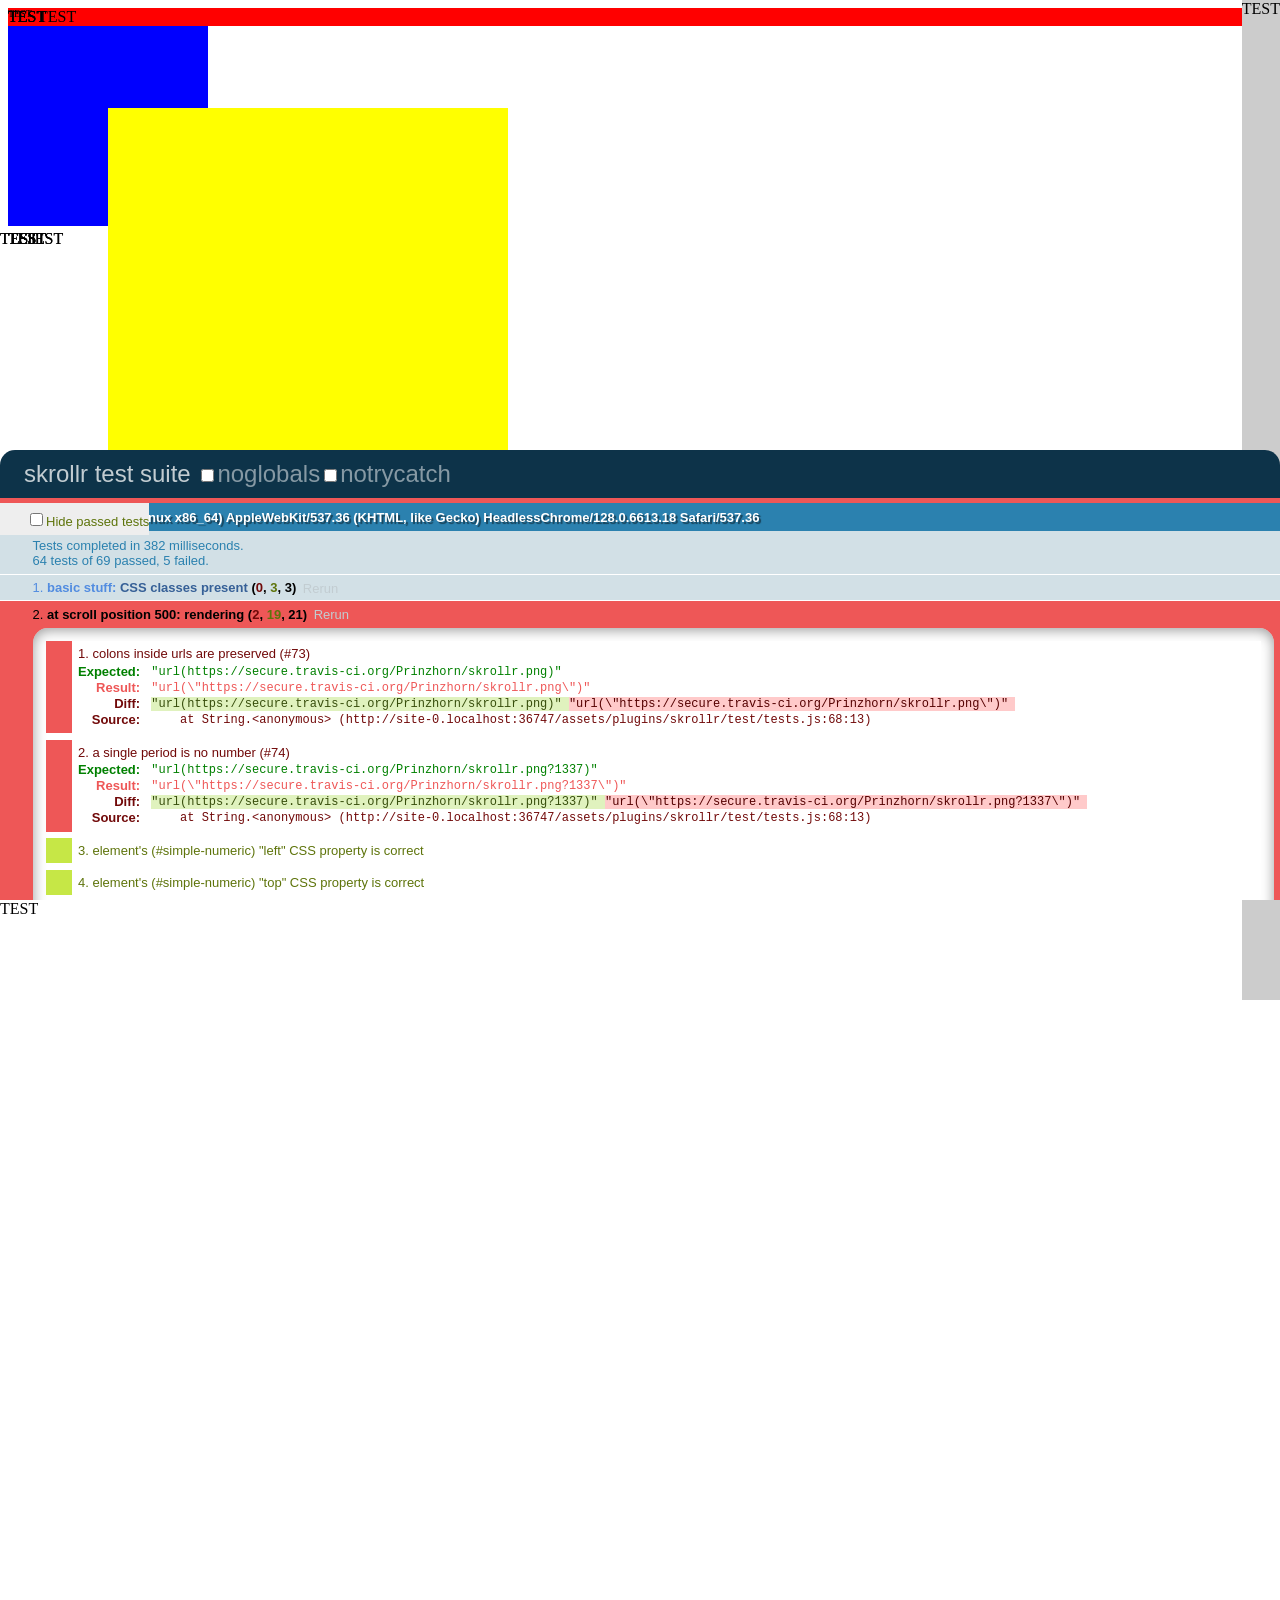
<file: assets/plugins/skrollr/test/index.html>
<!DOCTYPE html>
<html class="no-skrollr">
<head>
	<meta charset="utf-8" />

	<title>skrollr test suite</title>

	<link rel="stylesheet" type="text/css" href="qunit.css" />

	<style type="text/css">
	#qunit {
		position:fixed;
		bottom:0;
		left:0;
		right:0;
		height:50%;
		overflow:auto;
		z-index:101;
	}

	#anchor-1, #anchor-2 {
		height:1000px;
		background:#ccc;
		position:absolute;
		top:0;
	}

	#foreign-anchor {
		margin:100px;
		padding:100px;
		background:#ff0;
		position:fixed;
	}

	#relative-percentage-offset {
		top:100%;
	}

	#float {
		position:static !important;
	}

	div {position:absolute;}
	</style>

	<script src="../src/skrollr.js" type="text/javascript"></script>
</head>
<body class="notransition">
	<div id="end" data-start="font-size:10px;" data-end="font-size:90px;">TEST</div>
	<div id="simple-numeric" data-_myconst--300="  	left:-100px; top:0px	" data-_myconst-200-start="  top:50px; 		 left:100px; ">TEST</div>
	<div id="compound-numeric" data-_my500--500="margin:0px 10px 20px 30px;" data-_my500="margin:30px 20px 10px 0px;">TEST</div>
	<div id="rgb-color" data-0="color:rgb(0,0,0);" data-500="color:rgb(50,100,150);">TEST</div>
	<div id="rgba-color" data-0="color:rgba(0,0,0,.2);" data-500="color:rgba(50,100,150,.5);">TEST</div>
	<div id="hsl-color" data-0="color:hsl(0,0%,0%);" data-500="color:hsl(3600,50%,50%);">TEST</div>
	<div id="hsla-color" data-0="color:hsla(0,0%,0%,.0);" data-500="color:hsla(3600,50%,50%,.5);">TEST</div>
	<div id="no-interpolation" data-0="right:!0px;" data-499="right:!100px;">TEST</div>
	<div id="anchor-1" data-top-bottom="right:100px;" data-top="right:0px;">TEST</div>
	<div id="anchor-2" data-top="right:0px;" data-top-center="right:200px;">TEST</div>
	<div id="foreign-anchor" data-top="padding:200px;" data-top-center="padding:100px;" data-anchor-target="#anchor-2"></div>
	<div id="float" data-start="float:none;" data-499="float:left;" style="background:red;">TEST</div>

	<svg version="1.1" width="200px" height="200px">
		<rect
			width="200" height="200" style="fill:#0000ff;fill-rule:evenodd;stroke:none"
			id="svg-relative-mode"
			data-top="margin:100px;" data-top-bottom="margin:200px;" />
	</svg>

	<div id="colon-url" data-250="background-image:!none;" data-499='background-image:!url("https://secure.travis-ci.org/Prinzhorn/skrollr.png");'>TEST</div>
	<div id="period-number" data-250="background-image:!none;" data-499='background-image:!url("https://secure.travis-ci.org/Prinzhorn/skrollr.png?1337");'>TEST</div>

	<div id="easing" data-0="left[half1]:0px;" data-500="left[half1]:50px;">TEST</div>
	<div id="easing_with_easing_strategy" data-0="left[half1]:0px;" data-500="left[half1]:50px;" data-edge-strategy="ease">TEST</div>

	<div id="reset-strategy" data-0="left:0px;" data-500="left:50px;" data-edge-strategy="reset" style="left:1337px;">TEST</div>

	<div id="percentage-offset" data-0="left:0px;" data-200p="left:500px;">TEST</div>

	<div id="relative-percentage-offset" data-0="left:0px;" data--100p-bottom-top="left:500px;">TEST</div>

	<div id="auto-z-index" data-0="z-index:!1;" data-250="z-index:auto;">TEST</div>

	<div id="attr" data-0="@title:500;@data-test:skrollr" data-250="@title:250" data-500="@title:0;@data-test:skrollr-test">TEST</div>

	<div id="qunit"></div>

	<script src="qunit.js" type="text/javascript"></script>
	<script src="qunit-numeric-css-property-equals.js" type="text/javascript"></script>
	<script src="jquery.js" type="text/javascript"></script>
	<!--[if lt IE 9]>
	<script type="text/javascript" src="../src/plugins/skrollr.ie.js"></script>
	<![endif]-->
	<script src="tests.js" type="text/javascript"></script>
</body>
</html>
</file>
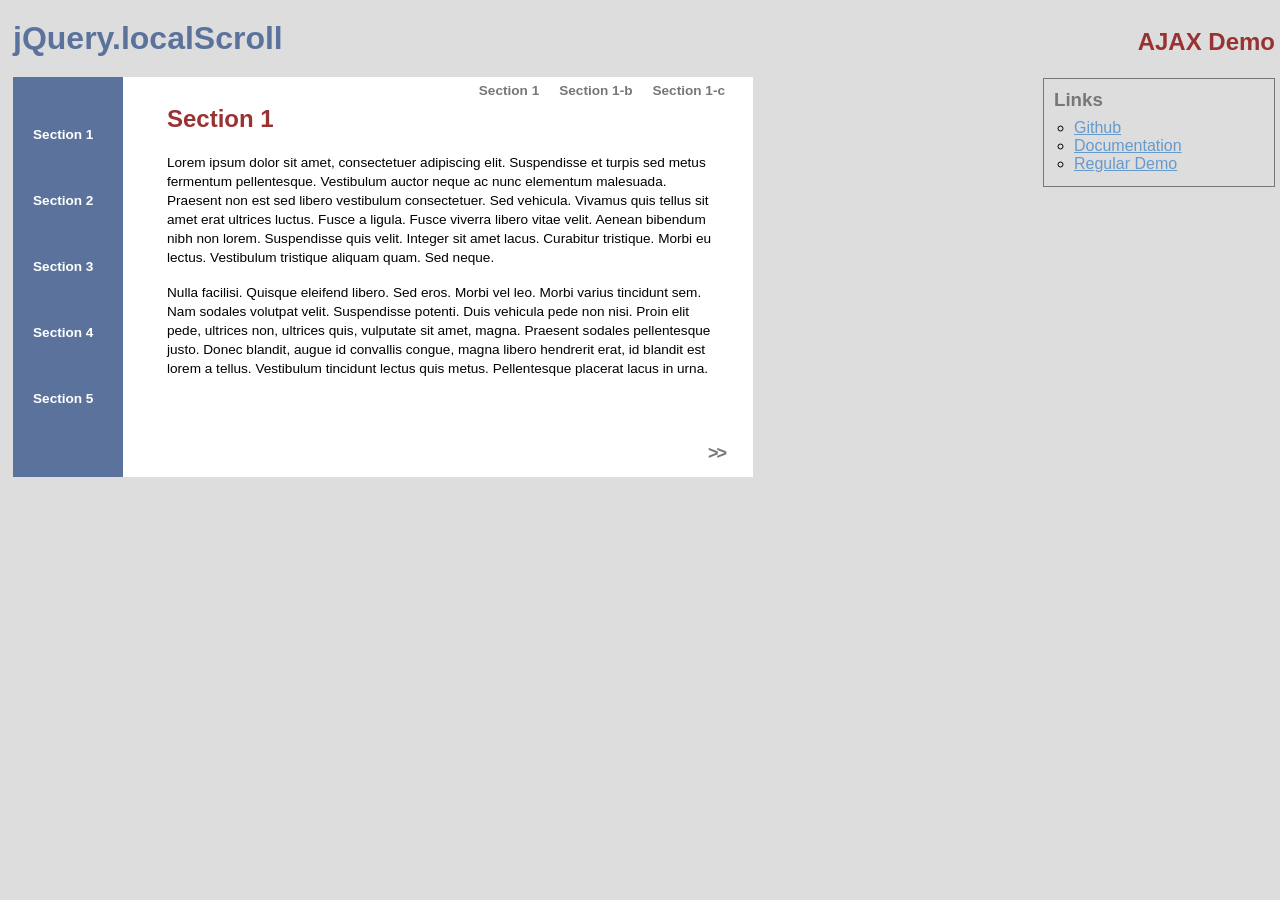
<file: assets/plugins/jquery.localscroll/demo/ajax/index.html>
<!DOCTYPE html PUBLIC "-//W3C//DTD XHTML 1.0 Transitional//EN" "http://www.w3.org/TR/xhtml1/DTD/xhtml1-transitional.dtd">
<html xmlns="http://www.w3.org/1999/xhtml">
<head>
	<meta http-equiv="Content-Type" content="text/html; charset=iso-8859-1" />
	<title>jQuery.localScroll</title>
	<meta name="keywords" content="javascript, jquery, plugins, scroll, anchor, to, navigation, scrollTo, smooth, animation, ajax, overflow, element, window, lazy, effect, ariel, flesler, customizable" />
	<meta name="description" content="AJAX Demo of jQuery.localScroll. A jQuery plugin to make anchor navigation work with a smooth animation, made by Ariel Flesler." />
	<meta name="robots" content="index,follow" />
	<link type="text/css" rel="stylesheet" href="../css/ajax-style.css" />
	<script type="text/javascript" src="http://ajax.googleapis.com/ajax/libs/jquery/1.8.0/jquery.min.js"></script>
	<script type="text/javascript" src="../js/jquery.scrollTo.min.js"></script>
	<script type="text/javascript" src="../../jquery.localScroll.js"></script>
	<script type="text/javascript">
		jQuery(function( $ ){
			/**
			 * THIS BLOCK IS SPECIFICALLY FOR THE DEMO
			 * Binding of the section links, to load other sections inside the content div
			 */
			var $sections = $('#navigation a'),// Links on the left
				last = null;// Last section
			
			$sections.click(function(){
				if (last !== this) { // let's avoid needless requests
					// I use the extension .ahah for a speicific reason, you use .html or .php or w/e you want.
					$('#content').html( '<p class="loading">Loading...</p>' ).load( this.hash.slice(1) + '.html', function(){
						this.scrollLeft = 0;//scroll back to the left
					});
				}
				last = this;
				this.blur();// Remove the awful outline
				return false;
			});
			
			$sections.eq(0).click(); // Load the first section
			
			/**
			 * Actual call to jQuery.localScroll.
			 * Most jQuery.localScroll's defaults, belong to jQuery.ScrollTo, check it's demo for an example of each option.
			 * @see http://flesler.demos.com/jquery/scrollTo/
			 */
			
			$('#content').localScroll({// only the links inside that jquery object will be affected
				lazy: true, // This is the KEY setting here, makes the links work even after an Ajax load.
				target: '#content', // The element that gets scrolled
				axis:'x', // Horizontal scrolling
				duration:500,
				onBefore:function( e, subsec, $cont ){//'this' is the clicked link
					if( this.blur )
						this.blur(); // Remove the awful outline
				}
			});
		});
	</script>
</head>
<body>
	<h1>jQuery.localScroll</h1>
	<h2 class="title">AJAX Demo</h2>
	<ul id="navigation">
		<li><a href="#section1">Section 1</a></li>
		<li><a href="#section2">Section 2</a></li>
		<li><a href="#section3">Section 3</a></li>
		<li><a href="#section4">Section 4</a></li>
		<li><a href="#section5">Section 5</a></li>
	</ul>															
	<div id="content">
		<p class="loading">Loading...</p>		
	</div>
	<div id="links">
		<h3>Links</h3>
		<ul>
			<li><a target="_blank" href="https://github.com/flesler/jquery.localScroll">Github</a></li>
			<li><a target="_blank" href="http://flesler.blogspot.com/2007/10/jquerylocalscroll-10.html">Documentation</a></li>
			<li><a href="../" rel="prev" rev="next" type="text/html">Regular Demo</a></li>
		</ul>
	</div>
</body>
</html>
</file>
<file: assets/css/themify-icons.css>
@font-face {
	font-family: 'themify';
	src:url('../fonts/themify.eot?-fvbane');
	src:url('../fonts/themify.eot?#iefix-fvbane') format('embedded-opentype'),
		url('../fonts/themify.woff?-fvbane') format('woff'),
		url('../fonts/themify.ttf?-fvbane') format('truetype'),
		url('../fonts/themify.svg?-fvbane#themify') format('svg');
	font-weight: normal;
	font-style: normal;
}

[class^="ti-"], [class*=" ti-"] {
	font-family: 'themify';
	speak: none;
	font-style: normal;
	font-weight: normal;
	font-variant: normal;
	text-transform: none;
	line-height: 1;

	/* Better Font Rendering =========== */
	-webkit-font-smoothing: antialiased;
	-moz-osx-font-smoothing: grayscale;
}

.ti-wand:before {
	content: "\e600";
}
.ti-volume:before {
	content: "\e601";
}
.ti-user:before {
	content: "\e602";
}
.ti-unlock:before {
	content: "\e603";
}
.ti-unlink:before {
	content: "\e604";
}
.ti-trash:before {
	content: "\e605";
}
.ti-thought:before {
	content: "\e606";
}
.ti-target:before {
	content: "\e607";
}
.ti-tag:before {
	content: "\e608";
}
.ti-tablet:before {
	content: "\e609";
}
.ti-star:before {
	content: "\e60a";
}
.ti-spray:before {
	content: "\e60b";
}
.ti-signal:before {
	content: "\e60c";
}
.ti-shopping-cart:before {
	content: "\e60d";
}
.ti-shopping-cart-full:before {
	content: "\e60e";
}
.ti-settings:before {
	content: "\e60f";
}
.ti-search:before {
	content: "\e610";
}
.ti-zoom-in:before {
	content: "\e611";
}
.ti-zoom-out:before {
	content: "\e612";
}
.ti-cut:before {
	content: "\e613";
}
.ti-ruler:before {
	content: "\e614";
}
.ti-ruler-pencil:before {
	content: "\e615";
}
.ti-ruler-alt:before {
	content: "\e616";
}
.ti-bookmark:before {
	content: "\e617";
}
.ti-bookmark-alt:before {
	content: "\e618";
}
.ti-reload:before {
	content: "\e619";
}
.ti-plus:before {
	content: "\e61a";
}
.ti-pin:before {
	content: "\e61b";
}
.ti-pencil:before {
	content: "\e61c";
}
.ti-pencil-alt:before {
	content: "\e61d";
}
.ti-paint-roller:before {
	content: "\e61e";
}
.ti-paint-bucket:before {
	content: "\e61f";
}
.ti-na:before {
	content: "\e620";
}
.ti-mobile:before {
	content: "\e621";
}
.ti-minus:before {
	content: "\e622";
}
.ti-medall:before {
	content: "\e623";
}
.ti-medall-alt:before {
	content: "\e624";
}
.ti-marker:before {
	content: "\e625";
}
.ti-marker-alt:before {
	content: "\e626";
}
.ti-arrow-up:before {
	content: "\e627";
}
.ti-arrow-right:before {
	content: "\e628";
}
.ti-arrow-left:before {
	content: "\e629";
}
.ti-arrow-down:before {
	content: "\e62a";
}
.ti-lock:before {
	content: "\e62b";
}
.ti-location-arrow:before {
	content: "\e62c";
}
.ti-link:before {
	content: "\e62d";
}
.ti-layout:before {
	content: "\e62e";
}
.ti-layers:before {
	content: "\e62f";
}
.ti-layers-alt:before {
	content: "\e630";
}
.ti-key:before {
	content: "\e631";
}
.ti-import:before {
	content: "\e632";
}
.ti-image:before {
	content: "\e633";
}
.ti-heart:before {
	content: "\e634";
}
.ti-heart-broken:before {
	content: "\e635";
}
.ti-hand-stop:before {
	content: "\e636";
}
.ti-hand-open:before {
	content: "\e637";
}
.ti-hand-drag:before {
	content: "\e638";
}
.ti-folder:before {
	content: "\e639";
}
.ti-flag:before {
	content: "\e63a";
}
.ti-flag-alt:before {
	content: "\e63b";
}
.ti-flag-alt-2:before {
	content: "\e63c";
}
.ti-eye:before {
	content: "\e63d";
}
.ti-export:before {
	content: "\e63e";
}
.ti-exchange-vertical:before {
	content: "\e63f";
}
.ti-desktop:before {
	content: "\e640";
}
.ti-cup:before {
	content: "\e641";
}
.ti-crown:before {
	content: "\e642";
}
.ti-comments:before {
	content: "\e643";
}
.ti-comment:before {
	content: "\e644";
}
.ti-comment-alt:before {
	content: "\e645";
}
.ti-close:before {
	content: "\e646";
}
.ti-clip:before {
	content: "\e647";
}
.ti-angle-up:before {
	content: "\e648";
}
.ti-angle-right:before {
	content: "\e649";
}
.ti-angle-left:before {
	content: "\e64a";
}
.ti-angle-down:before {
	content: "\e64b";
}
.ti-check:before {
	content: "\e64c";
}
.ti-check-box:before {
	content: "\e64d";
}
.ti-camera:before {
	content: "\e64e";
}
.ti-announcement:before {
	content: "\e64f";
}
.ti-brush:before {
	content: "\e650";
}
.ti-briefcase:before {
	content: "\e651";
}
.ti-bolt:before {
	content: "\e652";
}
.ti-bolt-alt:before {
	content: "\e653";
}
.ti-blackboard:before {
	content: "\e654";
}
.ti-bag:before {
	content: "\e655";
}
.ti-move:before {
	content: "\e656";
}
.ti-arrows-vertical:before {
	content: "\e657";
}
.ti-arrows-horizontal:before {
	content: "\e658";
}
.ti-fullscreen:before {
	content: "\e659";
}
.ti-arrow-top-right:before {
	content: "\e65a";
}
.ti-arrow-top-left:before {
	content: "\e65b";
}
.ti-arrow-circle-up:before {
	content: "\e65c";
}
.ti-arrow-circle-right:before {
	content: "\e65d";
}
.ti-arrow-circle-left:before {
	content: "\e65e";
}
.ti-arrow-circle-down:before {
	content: "\e65f";
}
.ti-angle-double-up:before {
	content: "\e660";
}
.ti-angle-double-right:before {
	content: "\e661";
}
.ti-angle-double-left:before {
	content: "\e662";
}
.ti-angle-double-down:before {
	content: "\e663";
}
.ti-zip:before {
	content: "\e664";
}
.ti-world:before {
	content: "\e665";
}
.ti-wheelchair:before {
	content: "\e666";
}
.ti-view-list:before {
	content: "\e667";
}
.ti-view-list-alt:before {
	content: "\e668";
}
.ti-view-grid:before {
	content: "\e669";
}
.ti-uppercase:before {
	content: "\e66a";
}
.ti-upload:before {
	content: "\e66b";
}
.ti-underline:before {
	content: "\e66c";
}
.ti-truck:before {
	content: "\e66d";
}
.ti-timer:before {
	content: "\e66e";
}
.ti-ticket:before {
	content: "\e66f";
}
.ti-thumb-up:before {
	content: "\e670";
}
.ti-thumb-down:before {
	content: "\e671";
}
.ti-text:before {
	content: "\e672";
}
.ti-stats-up:before {
	content: "\e673";
}
.ti-stats-down:before {
	content: "\e674";
}
.ti-split-v:before {
	content: "\e675";
}
.ti-split-h:before {
	content: "\e676";
}
.ti-smallcap:before {
	content: "\e677";
}
.ti-shine:before {
	content: "\e678";
}
.ti-shift-right:before {
	content: "\e679";
}
.ti-shift-left:before {
	content: "\e67a";
}
.ti-shield:before {
	content: "\e67b";
}
.ti-notepad:before {
	content: "\e67c";
}
.ti-server:before {
	content: "\e67d";
}
.ti-quote-right:before {
	content: "\e67e";
}
.ti-quote-left:before {
	content: "\e67f";
}
.ti-pulse:before {
	content: "\e680";
}
.ti-printer:before {
	content: "\e681";
}
.ti-power-off:before {
	content: "\e682";
}
.ti-plug:before {
	content: "\e683";
}
.ti-pie-chart:before {
	content: "\e684";
}
.ti-paragraph:before {
	content: "\e685";
}
.ti-panel:before {
	content: "\e686";
}
.ti-package:before {
	content: "\e687";
}
.ti-music:before {
	content: "\e688";
}
.ti-music-alt:before {
	content: "\e689";
}
.ti-mouse:before {
	content: "\e68a";
}
.ti-mouse-alt:before {
	content: "\e68b";
}
.ti-money:before {
	content: "\e68c";
}
.ti-microphone:before {
	content: "\e68d";
}
.ti-menu:before {
	content: "\e68e";
}
.ti-menu-alt:before {
	content: "\e68f";
}
.ti-map:before {
	content: "\e690";
}
.ti-map-alt:before {
	content: "\e691";
}
.ti-loop:before {
	content: "\e692";
}
.ti-location-pin:before {
	content: "\e693";
}
.ti-list:before {
	content: "\e694";
}
.ti-light-bulb:before {
	content: "\e695";
}
.ti-Italic:before {
	content: "\e696";
}
.ti-info:before {
	content: "\e697";
}
.ti-infinite:before {
	content: "\e698";
}
.ti-id-badge:before {
	content: "\e699";
}
.ti-hummer:before {
	content: "\e69a";
}
.ti-home:before {
	content: "\e69b";
}
.ti-help:before {
	content: "\e69c";
}
.ti-headphone:before {
	content: "\e69d";
}
.ti-harddrives:before {
	content: "\e69e";
}
.ti-harddrive:before {
	content: "\e69f";
}
.ti-gift:before {
	content: "\e6a0";
}
.ti-game:before {
	content: "\e6a1";
}
.ti-filter:before {
	content: "\e6a2";
}
.ti-files:before {
	content: "\e6a3";
}
.ti-file:before {
	content: "\e6a4";
}
.ti-eraser:before {
	content: "\e6a5";
}
.ti-envelope:before {
	content: "\e6a6";
}
.ti-download:before {
	content: "\e6a7";
}
.ti-direction:before {
	content: "\e6a8";
}
.ti-direction-alt:before {
	content: "\e6a9";
}
.ti-dashboard:before {
	content: "\e6aa";
}
.ti-control-stop:before {
	content: "\e6ab";
}
.ti-control-shuffle:before {
	content: "\e6ac";
}
.ti-control-play:before {
	content: "\e6ad";
}
.ti-control-pause:before {
	content: "\e6ae";
}
.ti-control-forward:before {
	content: "\e6af";
}
.ti-control-backward:before {
	content: "\e6b0";
}
.ti-cloud:before {
	content: "\e6b1";
}
.ti-cloud-up:before {
	content: "\e6b2";
}
.ti-cloud-down:before {
	content: "\e6b3";
}
.ti-clipboard:before {
	content: "\e6b4";
}
.ti-car:before {
	content: "\e6b5";
}
.ti-calendar:before {
	content: "\e6b6";
}
.ti-book:before {
	content: "\e6b7";
}
.ti-bell:before {
	content: "\e6b8";
}
.ti-basketball:before {
	content: "\e6b9";
}
.ti-bar-chart:before {
	content: "\e6ba";
}
.ti-bar-chart-alt:before {
	content: "\e6bb";
}
.ti-back-right:before {
	content: "\e6bc";
}
.ti-back-left:before {
	content: "\e6bd";
}
.ti-arrows-corner:before {
	content: "\e6be";
}
.ti-archive:before {
	content: "\e6bf";
}
.ti-anchor:before {
	content: "\e6c0";
}
.ti-align-right:before {
	content: "\e6c1";
}
.ti-align-left:before {
	content: "\e6c2";
}
.ti-align-justify:before {
	content: "\e6c3";
}
.ti-align-center:before {
	content: "\e6c4";
}
.ti-alert:before {
	content: "\e6c5";
}
.ti-alarm-clock:before {
	content: "\e6c6";
}
.ti-agenda:before {
	content: "\e6c7";
}
.ti-write:before {
	content: "\e6c8";
}
.ti-window:before {
	content: "\e6c9";
}
.ti-widgetized:before {
	content: "\e6ca";
}
.ti-widget:before {
	content: "\e6cb";
}
.ti-widget-alt:before {
	content: "\e6cc";
}
.ti-wallet:before {
	content: "\e6cd";
}
.ti-video-clapper:before {
	content: "\e6ce";
}
.ti-video-camera:before {
	content: "\e6cf";
}
.ti-vector:before {
	content: "\e6d0";
}
.ti-themify-logo:before {
	content: "\e6d1";
}
.ti-themify-favicon:before {
	content: "\e6d2";
}
.ti-themify-favicon-alt:before {
	content: "\e6d3";
}
.ti-support:before {
	content: "\e6d4";
}
.ti-stamp:before {
	content: "\e6d5";
}
.ti-split-v-alt:before {
	content: "\e6d6";
}
.ti-slice:before {
	content: "\e6d7";
}
.ti-shortcode:before {
	content: "\e6d8";
}
.ti-shift-right-alt:before {
	content: "\e6d9";
}
.ti-shift-left-alt:before {
	content: "\e6da";
}
.ti-ruler-alt-2:before {
	content: "\e6db";
}
.ti-receipt:before {
	content: "\e6dc";
}
.ti-pin2:before {
	content: "\e6dd";
}
.ti-pin-alt:before {
	content: "\e6de";
}
.ti-pencil-alt2:before {
	content: "\e6df";
}
.ti-palette:before {
	content: "\e6e0";
}
.ti-more:before {
	content: "\e6e1";
}
.ti-more-alt:before {
	content: "\e6e2";
}
.ti-microphone-alt:before {
	content: "\e6e3";
}
.ti-magnet:before {
	content: "\e6e4";
}
.ti-line-double:before {
	content: "\e6e5";
}
.ti-line-dotted:before {
	content: "\e6e6";
}
.ti-line-dashed:before {
	content: "\e6e7";
}
.ti-layout-width-full:before {
	content: "\e6e8";
}
.ti-layout-width-default:before {
	content: "\e6e9";
}
.ti-layout-width-default-alt:before {
	content: "\e6ea";
}
.ti-layout-tab:before {
	content: "\e6eb";
}
.ti-layout-tab-window:before {
	content: "\e6ec";
}
.ti-layout-tab-v:before {
	content: "\e6ed";
}
.ti-layout-tab-min:before {
	content: "\e6ee";
}
.ti-layout-slider:before {
	content: "\e6ef";
}
.ti-layout-slider-alt:before {
	content: "\e6f0";
}
.ti-layout-sidebar-right:before {
	content: "\e6f1";
}
.ti-layout-sidebar-none:before {
	content: "\e6f2";
}
.ti-layout-sidebar-left:before {
	content: "\e6f3";
}
.ti-layout-placeholder:before {
	content: "\e6f4";
}
.ti-layout-menu:before {
	content: "\e6f5";
}
.ti-layout-menu-v:before {
	content: "\e6f6";
}
.ti-layout-menu-separated:before {
	content: "\e6f7";
}
.ti-layout-menu-full:before {
	content: "\e6f8";
}
.ti-layout-media-right-alt:before {
	content: "\e6f9";
}
.ti-layout-media-right:before {
	content: "\e6fa";
}
.ti-layout-media-overlay:before {
	content: "\e6fb";
}
.ti-layout-media-overlay-alt:before {
	content: "\e6fc";
}
.ti-layout-media-overlay-alt-2:before {
	content: "\e6fd";
}
.ti-layout-media-left-alt:before {
	content: "\e6fe";
}
.ti-layout-media-left:before {
	content: "\e6ff";
}
.ti-layout-media-center-alt:before {
	content: "\e700";
}
.ti-layout-media-center:before {
	content: "\e701";
}
.ti-layout-list-thumb:before {
	content: "\e702";
}
.ti-layout-list-thumb-alt:before {
	content: "\e703";
}
.ti-layout-list-post:before {
	content: "\e704";
}
.ti-layout-list-large-image:before {
	content: "\e705";
}
.ti-layout-line-solid:before {
	content: "\e706";
}
.ti-layout-grid4:before {
	content: "\e707";
}
.ti-layout-grid3:before {
	content: "\e708";
}
.ti-layout-grid2:before {
	content: "\e709";
}
.ti-layout-grid2-thumb:before {
	content: "\e70a";
}
.ti-layout-cta-right:before {
	content: "\e70b";
}
.ti-layout-cta-left:before {
	content: "\e70c";
}
.ti-layout-cta-center:before {
	content: "\e70d";
}
.ti-layout-cta-btn-right:before {
	content: "\e70e";
}
.ti-layout-cta-btn-left:before {
	content: "\e70f";
}
.ti-layout-column4:before {
	content: "\e710";
}
.ti-layout-column3:before {
	content: "\e711";
}
.ti-layout-column2:before {
	content: "\e712";
}
.ti-layout-accordion-separated:before {
	content: "\e713";
}
.ti-layout-accordion-merged:before {
	content: "\e714";
}
.ti-layout-accordion-list:before {
	content: "\e715";
}
.ti-ink-pen:before {
	content: "\e716";
}
.ti-info-alt:before {
	content: "\e717";
}
.ti-help-alt:before {
	content: "\e718";
}
.ti-headphone-alt:before {
	content: "\e719";
}
.ti-hand-point-up:before {
	content: "\e71a";
}
.ti-hand-point-right:before {
	content: "\e71b";
}
.ti-hand-point-left:before {
	content: "\e71c";
}
.ti-hand-point-down:before {
	content: "\e71d";
}
.ti-gallery:before {
	content: "\e71e";
}
.ti-face-smile:before {
	content: "\e71f";
}
.ti-face-sad:before {
	content: "\e720";
}
.ti-credit-card:before {
	content: "\e721";
}
.ti-control-skip-forward:before {
	content: "\e722";
}
.ti-control-skip-backward:before {
	content: "\e723";
}
.ti-control-record:before {
	content: "\e724";
}
.ti-control-eject:before {
	content: "\e725";
}
.ti-comments-smiley:before {
	content: "\e726";
}
.ti-brush-alt:before {
	content: "\e727";
}
.ti-youtube:before {
	content: "\e728";
}
.ti-vimeo:before {
	content: "\e729";
}
.ti-twitter:before {
	content: "\e72a";
}
.ti-time:before {
	content: "\e72b";
}
.ti-tumblr:before {
	content: "\e72c";
}
.ti-skype:before {
	content: "\e72d";
}
.ti-share:before {
	content: "\e72e";
}
.ti-share-alt:before {
	content: "\e72f";
}
.ti-rocket:before {
	content: "\e730";
}
.ti-pinterest:before {
	content: "\e731";
}
.ti-new-window:before {
	content: "\e732";
}
.ti-microsoft:before {
	content: "\e733";
}
.ti-list-ol:before {
	content: "\e734";
}
.ti-linkedin:before {
	content: "\e735";
}
.ti-layout-sidebar-2:before {
	content: "\e736";
}
.ti-layout-grid4-alt:before {
	content: "\e737";
}
.ti-layout-grid3-alt:before {
	content: "\e738";
}
.ti-layout-grid2-alt:before {
	content: "\e739";
}
.ti-layout-column4-alt:before {
	content: "\e73a";
}
.ti-layout-column3-alt:before {
	content: "\e73b";
}
.ti-layout-column2-alt:before {
	content: "\e73c";
}
.ti-instagram:before {
	content: "\e73d";
}
.ti-google:before {
	content: "\e73e";
}
.ti-github:before {
	content: "\e73f";
}
.ti-flickr:before {
	content: "\e740";
}
.ti-facebook:before {
	content: "\e741";
}
.ti-dropbox:before {
	content: "\e742";
}
.ti-dribbble:before {
	content: "\e743";
}
.ti-apple:before {
	content: "\e744";
}
.ti-android:before {
	content: "\e745";
}
.ti-save:before {
	content: "\e746";
}
.ti-save-alt:before {
	content: "\e747";
}
.ti-yahoo:before {
	content: "\e748";
}
.ti-wordpress:before {
	content: "\e749";
}
.ti-vimeo-alt:before {
	content: "\e74a";
}
.ti-twitter-alt:before {
	content: "\e74b";
}
.ti-tumblr-alt:before {
	content: "\e74c";
}
.ti-trello:before {
	content: "\e74d";
}
.ti-stack-overflow:before {
	content: "\e74e";
}
.ti-soundcloud:before {
	content: "\e74f";
}
.ti-sharethis:before {
	content: "\e750";
}
.ti-sharethis-alt:before {
	content: "\e751";
}
.ti-reddit:before {
	content: "\e752";
}
.ti-pinterest-alt:before {
	content: "\e753";
}
.ti-microsoft-alt:before {
	content: "\e754";
}
.ti-linux:before {
	content: "\e755";
}
.ti-jsfiddle:before {
	content: "\e756";
}
.ti-joomla:before {
	content: "\e757";
}
.ti-html5:before {
	content: "\e758";
}
.ti-flickr-alt:before {
	content: "\e759";
}
.ti-email:before {
	content: "\e75a";
}
.ti-drupal:before {
	content: "\e75b";
}
.ti-dropbox-alt:before {
	content: "\e75c";
}
.ti-css3:before {
	content: "\e75d";
}
.ti-rss:before {
	content: "\e75e";
}
.ti-rss-alt:before {
	content: "\e75f";
}
</file>
<file: assets/css/themes/theme-beige.css>
/* -----------------------------------------------------------------------------

Soup - Restaurant with Online Ordering System Template

File:			Base SCSS File (Classic)
Version:        1.10
Last change:    15/09/17
Author:			Suelo

Table of Contents:

1. Setup
2. Basic
3. Header
-- 4.1 Header Mobile
-- 4.2 Navigation Desktop
4. Content
-- 4.1 Blog
-- 4.2 Features
-- 4.3 Menu
-- 4.4 Other
-- 4.5 Page Title
-- 4.6 Sections
5. Footer
6. Elements
-- 6.1 Alerts
-- 6.2 Backgrounds
-- 6.3 Badges
-- 6.4 Buttons
-- 6.5 Carousel
-- 6.6 Forms
-- 6.7 Icons
-- 6.8 Loader
-- 6.9 Modals
-- 6.10 Navigations
-- 6.11 Notification Bar
-- 6.12 Other
-- 6.13 Pagination
-- 6.14 Testimonials
-- 6.15 Typography
7. Widgets
8. Animations

-------------------------------------------------------------------------------- */
@import url("https://fonts.googleapis.com/css?family=Oswald|Raleway:100,200,400,500");
/* ----------------------------------------------------------------------------- */
/* --- 1. SETUP
/* ----------------------------------------------------------------------------- */
html {
  font-size: 14px;
}

@media only screen and (max-width: 575px) {
  html {
    font-size: 13px;
  }
}

body {
  position: relative;
  color: #383c40;
  font-family: "Helvetica Neue", "Raleway", sans-serif;
  font-weight: 400;
  line-height: 1.6;
  overflow-x: hidden;
  -webkit-font-smoothing: antialiased;
  -moz-osx-font-smoothing: grayscale;
  margin: 0 30px 30px;
}

@media only screen and (max-width: 1199px) {
  body {
    margin: 0 15px 15px;
  }
}

@media only screen and (max-width: 575px) {
  body {
    margin: 0;
  }
}

button, input {
  font-family: inherit;
}

a {
  color: inherit;
  -webkit-transition: all 0.2s ease-in-out;
  -moz-transition: all 0.2s ease-in-out;
  -o-transition: all 0.2s ease-in-out;
  transition: all 0.2s ease-in-out;
}

a:hover, a:focus {
  text-decoration: none;
  color: #ddae71;
  font-weight: 700;
  text-transform: bolder;
}

textarea:focus, input:focus, a:focus, a:visited, *:focus {
  outline: none;
}

iframe {
  border: none;
}

img {
  max-width: 100%;
  height: auto;
  -webkit-backface-visibility: hidden;
}

#body-wrapper {
  position: relative;
  overflow: hidden;
}

#body-wrapper:before {
  position: absolute;
  top: 0;
  left: 0;
  right: 0;
  bottom: 0;
  background-color: rgba(0, 0, 0, 0.5);
  content: ' ';
  z-index: 899;
  -webkit-transition: all 0.25s ease-out;
  -moz-transition: all 0.25s ease-out;
  -o-transition: all 0.25s ease-out;
  transition: all 0.25s ease-out;
  visibility: hidden;
  filter: progid:DXImageTransform.Microsoft.Alpha(Opacity=0);
  opacity: 0;
}

.dropdown-visible #body-wrapper:before {
  filter: progid:DXImageTransform.Microsoft.Alpha(Opacity=100);
  opacity: 1;
  visibility: visible;
}

.container > .main.left, .container > .sidebar.left {
  float: left;
}

@media only screen and (max-width: 767px) {
  .container > .main.left, .container > .sidebar.left {
    float: none;
  }
}

.container > .main.right, .container > .sidebar.right {
  float: right;
}

@media only screen and (max-width: 767px) {
  .container > .main.right, .container > .sidebar.right {
    float: none;
  }
}

.container > .main {
  width: 70%;
}

@media only screen and (max-width: 767px) {
  .container > .main {
    width: 100%;
    margin-bottom: 3rem;
  }
}

.container > .sidebar {
  width: 24%;
}

@media only screen and (max-width: 767px) {
  .container > .sidebar {
    width: 100%;
  }
}

.container-md {
  width: 860px;
}

@media only screen and (max-width: 767px) {
  .container-md {
    width: 730px;
  }
}

@media only screen and (max-width: 575px) {
  .container-md {
    width: auto;
  }
}

::selection {
  background: #ddae71;
  color: #fff;
}

*::-moz-selection {
  background: #ddae71;
  color: #fff;
}

/* ---------------------------------------------------------------------------- */
/* --- 2. BASICS
/* ----------------------------------------------------------------------------- */
.relative {
  position: relative;
  z-index: 2;
}

.block {
  display: block;
}

.dark {
  color: #fff;
}

.pull-up-0 {
  margin-top: -0px !important;
}

.pull-up-5 {
  margin-top: -5px !important;
}

.pull-up-10 {
  margin-top: -10px !important;
}

.pull-up-15 {
  margin-top: -15px !important;
}

.pull-up-20 {
  margin-top: -20px !important;
}

.pull-up-25 {
  margin-top: -25px !important;
}

.pull-up-30 {
  margin-top: -30px !important;
}

.pull-up-35 {
  margin-top: -35px !important;
}

.pull-up-40 {
  margin-top: -40px !important;
}

.pull-up-45 {
  margin-top: -45px !important;
}

.pull-up-50 {
  margin-top: -50px !important;
}

.push-down-0 {
  margin-bottom: -0px !important;
}

.push-down-5 {
  margin-bottom: -5px !important;
}

.push-down-10 {
  margin-bottom: -10px !important;
}

.push-down-15 {
  margin-bottom: -15px !important;
}

.push-down-20 {
  margin-bottom: -20px !important;
}

.push-down-25 {
  margin-bottom: -25px !important;
}

.push-down-30 {
  margin-bottom: -30px !important;
}

.push-down-35 {
  margin-bottom: -35px !important;
}

.push-down-40 {
  margin-bottom: -40px !important;
}

.push-down-45 {
  margin-bottom: -45px !important;
}

.push-down-50 {
  margin-bottom: -50px !important;
}

.mb-6 {
  margin-bottom: 5rem !important;
}

.animated {
  visibility: hidden;
}

.animated.visible {
  visibility: visible;
}

.border {
  border: 1px solid #e0e0e0;
}

.dark .border {
  border: 1px solid rgba(255, 255, 255, 0.15);
}

.border-top {
  border-top: 1px solid #e0e0e0;
}

.dark .border-top, .dark.border-top {
  border-top: 1px solid rgba(255, 255, 255, 0.15);
}

.border-bottom {
  border-bottom: 1px solid #e0e0e0;
}

.dark .border-bottom, .dark.border-bottom {
  border-bottom: 1px solid rgba(255, 255, 255, 0.15);
}

.shadow {
  -webkit-box-shadow: 1px 1px 30px 0px rgba(0, 0, 0, 0.1);
  -moz-box-shadow: 1px 1px 30px 0px rgba(0, 0, 0, 0.1);
  box-shadow: 1px 1px 30px 0px rgba(0, 0, 0, 0.1);
}

.row.gutters-sm {
  margin-left: -7.5px;
  margin-right: -7.5px;
}

.row.gutters-sm > *[class^='col'], .row.gutters-sm > *[class*=' col'] {
  padding-left: 7.5px;
  padding-right: 7.5px;
}

.row.with-separator {
  margin-left: -30px;
  margin-right: -30px;
}

@media only screen and (max-width: 767px) {
  .row.with-separator {
    margin-left: -15px;
    margin-right: -15px;
  }
}

.row.with-separator > *[class^='col'], .row.with-separator > *[class*=' col'] {
  padding-left: 30px;
  padding-right: 30px;
}

.row.with-separator > *[class^='col']:not(:last-child), .row.with-separator > *[class*=' col']:not(:last-child) {
  border-right: 1px solid #e0e0e0;
}

@media only screen and (max-width: 767px) {
  .row.with-separator > *[class^='col']:not(:last-child), .row.with-separator > *[class*=' col']:not(:last-child) {
    border-right: none;
  }
}

@media only screen and (max-width: 767px) {
  .row.with-separator > *[class^='col'], .row.with-separator > *[class*=' col'] {
    padding-left: 15px;
    padding-right: 15px;
  }
}

.h-100 {
  height: 100px;
}

.h-200 {
  height: 200px;
}

.h-300 {
  height: 300px;
}

.h-400 {
  height: 400px;
}

.h-500 {
  height: 500px;
}

.h-600 {
  height: 600px;
}

.h-700 {
  height: 700px;
}

.h-800 {
  height: 800px;
}

.h-900 {
  height: 900px;
}

.h-sm {
  height: 40vh;
}

.h-md {
  height: 60vh;
}

.h-lg {
  height: 80vh;
}

.fullheight {
  height: 100vh;
}

.min-fullheight {
  min-height: 100vh;
}

.v-center {
  position: relative;
  top: 50%;
  -webkit-transform: translate3d(0, -50%, 0);
  -moz-transform: translate3d(0, -50%, 0);
  -ms-transform: translate3d(0, -50%, 0);
  -o-transform: translate3d(0, -50%, 0);
  transform: translate3d(0, -50%, 0);
  -webkit-transition: all 0.3s ease-out;
  -moz-transition: all 0.3s ease-out;
  -o-transition: all 0.3s ease-out;
  transition: all 0.3s ease-out;
}

@media only screen and (max-width: 991px) {
  .v-center {
    top: 0;
    -webkit-transform: translate3d(0, 0, 0);
    -moz-transform: translate3d(0, 0, 0);
    -ms-transform: translate3d(0, 0, 0);
    -o-transform: translate3d(0, 0, 0);
    transform: translate3d(0, 0, 0);
  }
}

.v-bottom {
  position: relative;
  top: 80%;
  -webkit-transform: translate3d(0, -100%, 0);
  -moz-transform: translate3d(0, -100%, 0);
  -ms-transform: translate3d(0, -100%, 0);
  -o-transform: translate3d(0, -100%, 0);
  transform: translate3d(0, -100%, 0);
  -webkit-transition: all 0.3s ease-out;
  -moz-transition: all 0.3s ease-out;
  -o-transition: all 0.3s ease-out;
  transition: all 0.3s ease-out;
}

@media only screen and (max-width: 991px) {
  .v-bottom {
    top: 0;
    -webkit-transform: translate3d(0, 0, 0);
    -moz-transform: translate3d(0, 0, 0);
    -ms-transform: translate3d(0, 0, 0);
    -o-transform: translate3d(0, 0, 0);
    transform: translate3d(0, 0, 0);
  }
}

@media only screen and (max-width: 991px) {
  .h-sm, .h-md, .h-lg, .fullheight {
    height: auto;
  }
}

/* ---------------------------------------------------------------------------- */
/* --- 3. HEADER
/* ----------------------------------------------------------------------------- */
#header {
  position: relative;
  width: 100%;
  background-color: #fff;
  z-index: 900;
}

@media only screen and (max-width: 991px) {
  #header {
    display: none;
  }
}

#header.absolute {
  position: absolute;
}

#header.light {
  background-color: #fff;
}

#header.dark {
  background-color: #282b2e;
}

#header.transparent {
  background-color: transparent;
  color: #fff;
}

#header .module {
  line-height: 45px;
  display: inline-block;
}

#header .module:not(.module-logo) {
  padding-top: 27.5px;
  padding-bottom: 27.5px;
}

#header .module.right {
  float: right;
}

#header .module.left {
  float: left;
}

#header .module-logo {
  position: absolute;
  top: 0;
  left: 15px;
  right: 15px;
  text-align: center;
  padding: 5rem 2rem;
}

#header .module-logo.light {
  background-color: #fff;
}

#header .module-logo.dark {
  background-color: #282b2e;
}

#header .module-logo img {
  max-width: 150px;
}

#header .module-cart:hover, #header .module-cart:focus {
  color: inherit;
}

#header .module-cart:hover .cart-value, #header .module-cart:focus .cart-value {
  filter: progid:DXImageTransform.Microsoft.Alpha(Opacity=60);
  opacity: 0.6;
}

#header .module-cart .cart-icon {
  position: relative;
}

#header .module-cart .cart-icon i {
  font-size: 1.7rem;
  display: inline-block;
  color: #bbc4c6;
}

#header .module-cart .cart-icon .notification {
  position: absolute;
  top: -0.8rem;
  right: 0;
  background-color: #4aa36b;
  color: #fff;
  font-weight: 600;
  font-size: 0.7rem;
  display: inline-block;
  -webkit-border-radius: 30px;
  -moz-border-radius: 30px;
  -ms-border-radius: 30px;
  -o-border-radius: 30px;
  border-radius: 30px;
  padding: 0.15rem 0.3rem 0.2rem 0.35rem;
  line-height: 1;
}

#header .module-cart .cart-value {
  font-size: 1.4rem;
  font-family: "Oswald", sans-serif;
  border-left: 1px solid #e0e0e0;
  margin-left: 0.5rem;
  padding-left: 0.75rem;
  -webkit-transition: all 0.25s ease-out;
  -moz-transition: all 0.25s ease-out;
  -o-transition: all 0.25s ease-out;
  transition: all 0.25s ease-out;
}

#header.transparent .module-cart .cart-value {
  border-color: rgba(255, 255, 255, 0.15);
}

/* 3.1 Header Mobile
----------------------------------------------------------*/
#header-mobile {
  position: fixed;
  top: 0;
  left: 0;
  width: 100%;
  height: 60px;
  z-index: 900;
  display: none;
}

#header-mobile.light {
  background-color: #fff;
  -webkit-box-shadow: 0 0 10px 0 rgba(0, 0, 0, 0.1);
  -moz-box-shadow: 0 0 10px 0 rgba(0, 0, 0, 0.1);
  box-shadow: 0 0 10px 0 rgba(0, 0, 0, 0.1);
}

#header-mobile.dark {
  background-color: #282b2e;
}

@media only screen and (max-width: 991px) {
  #header-mobile {
    display: block;
  }
}

#header-mobile .module {
  line-height: 60px;
}

#header-mobile .module-logo {
  width: calc(100% - 90px);
  margin: 0 auto;
  text-align: center;
}

#header-mobile .module-logo img {
  height: calc(70px - 30px);
}

#header-mobile .module-nav-toggle {
  position: absolute;
  top: 0;
  left: 0;
  width: 45px;
  text-align: center;
}

#header-mobile .module-cart {
  position: absolute;
  top: 0;
  right: 10px;
}

#header-mobile .module-cart i {
  position: relative;
  top: 4px;
  font-size: 1.7rem;
  display: inline-block;
  color: #bbc4c6;
}

#header-mobile .module-cart .notification {
  position: absolute;
  top: 0.8rem;
  right: 0;
  background-color: #4aa36b;
  color: #fff;
  font-weight: 600;
  font-size: 0.7rem;
  display: inline-block;
  -webkit-border-radius: 30px;
  -moz-border-radius: 30px;
  -ms-border-radius: 30px;
  -o-border-radius: 30px;
  border-radius: 30px;
  padding: 0.15rem 0.3rem 0.2rem 0.35rem;
  line-height: 1;
}

#nav-toggle {
  width: 26px;
  height: 26px;
  position: relative;
  -webkit-transform: rotate(0deg);
  -moz-transform: rotate(0deg);
  -ms-transform: rotate(0deg);
  -o-transform: rotate(0deg);
  transform: rotate(0deg);
  -webkit-transition: 0.5s ease-in-out;
  -moz-transition: 0.5s ease-in-out;
  -o-transition: 0.5s ease-in-out;
  transition: 0.5s ease-in-out;
  cursor: pointer;
  display: inline-block;
  margin-top: 17px;
}

#nav-toggle span {
  display: block;
  position: absolute;
  height: 2px;
  width: 100%;
  background: #383c40;
  filter: progid:DXImageTransform.Microsoft.Alpha(Opacity=100);
  opacity: 1;
  left: 0;
  -webkit-border-radius: 2px;
  -moz-border-radius: 2px;
  -ms-border-radius: 2px;
  -o-border-radius: 2px;
  border-radius: 2px;
  -webkit-transform: rotate(0deg);
  -moz-transform: rotate(0deg);
  -ms-transform: rotate(0deg);
  -o-transform: rotate(0deg);
  transform: rotate(0deg);
  -webkit-transition: 0.25s ease-in-out;
  -moz-transition: 0.25s ease-in-out;
  -o-transition: 0.25s ease-in-out;
  transition: 0.25s ease-in-out;
}

#nav-toggle span:nth-child(1) {
  top: 3px;
}

#nav-toggle span:nth-child(2), #nav-toggle span:nth-child(3) {
  top: 11px;
}

#nav-toggle span:nth-child(4) {
  top: 19px;
}

#nav-toggle.open span:nth-child(1) {
  top: 18px;
  width: 0%;
  left: 50%;
}

#nav-toggle.open span:nth-child(2) {
  -webkit-transform: rotate(45deg);
  -moz-transform: rotate(45deg);
  -ms-transform: rotate(45deg);
  -o-transform: rotate(45deg);
  transform: rotate(45deg);
}

#nav-toggle.open span:nth-child(3) {
  -webkit-transform: rotate(-45deg);
  -moz-transform: rotate(-45deg);
  -ms-transform: rotate(-45deg);
  -o-transform: rotate(-45deg);
  transform: rotate(-45deg);
}

#nav-toggle.open span:nth-child(4) {
  top: 18px;
  width: 0%;
  left: 50%;
}

.dark #nav-toggle span {
  background: #fff;
}

/* Panel Mobile */
#panel-mobile {
  position: fixed;
  top: 0;
  left: 0;
  bottom: 0;
  background-color: #fff;
  width: 300px;
  z-index: 970;
  -webkit-box-shadow: 0 0 30px 0 rgba(0, 0, 0, 0.1);
  -moz-box-shadow: 0 0 30px 0 rgba(0, 0, 0, 0.1);
  box-shadow: 0 0 30px 0 rgba(0, 0, 0, 0.1);
  display: none;
  visibility: hidden;
  -webkit-transform: translateX(-100%);
  -moz-transform: translateX(-100%);
  -ms-transform: translateX(-100%);
  -o-transform: translateX(-100%);
  transform: translateX(-100%);
  -webkit-transition: all 0.6s cubic-bezier(0.215, 0.61, 0.355, 1);
  -moz-transition: all 0.6s cubic-bezier(0.215, 0.61, 0.355, 1);
  -o-transition: all 0.6s cubic-bezier(0.215, 0.61, 0.355, 1);
  transition: all 0.6s cubic-bezier(0.215, 0.61, 0.355, 1);
  overflow: auto;
}

@media only screen and (max-width: 991px) {
  #panel-mobile {
    display: block;
  }
}

@media only screen and (max-width: 575px) {
  #panel-mobile {
    width: 100%;
  }
}

#panel-mobile.show {
  visibility: visible;
  -webkit-transform: translateX(0);
  -moz-transform: translateX(0);
  -ms-transform: translateX(0);
  -o-transform: translateX(0);
  transform: translateX(0);
}

#panel-mobile .module-logo {
  text-align: center;
  padding: 5rem 2rem;
  display: block;
}

#panel-mobile .module-navigation {
  padding: 1rem 1.5rem;
}

#panel-mobile .module-social {
  padding: 1rem;
  text-align: center;
}

#panel-mobile .close {
  position: absolute;
  top: 1.5rem;
  left: 1.5rem;
  font-size: 1.3rem;
}

.nav-main-mobile {
  font-family: "Oswald", sans-serif;
  text-transform: uppercase;
  -webkit-flex-direction: column;
  flex-direction: column;
}

.nav-main-mobile li {
  position: relative;
}

.nav-main-mobile li.has-dropdown:after {
  position: absolute;
  top: 1rem;
  right: 1rem;
  font-family: 'themify';
  content: "\e62a";
  margin-left: 0.5rem;
  font-size: 0.75em;
  display: inline-block;
  vertical-align: middle;
  color: #a4a7a9;
  -webkit-transition: all 0.25s ease-out;
  -moz-transition: all 0.25s ease-out;
  -o-transition: all 0.25s ease-out;
  transition: all 0.25s ease-out;
}

.nav-main-mobile > li {
  position: relative;
  border-bottom: 1px solid #e0e0e0;
}

.nav-main-mobile > li > a {
  padding: 0.75rem 0;
  display: block;
}

.nav-main-mobile > li .dropdown-container {
  display: none;
}

.nav-main-mobile > li .dropdown-container .dropdown-image {
  display: none;
}

.nav-main-mobile ul {
  list-style: none;
  margin: 0 0.5rem 1rem;
  padding: 0 1rem;
  font-size: 0.9rem;
}

.nav-main-mobile ul > li.has-dropdown:after {
  top: 0.35rem;
  right: 0;
}

.nav-main-mobile ul > li > a {
  padding: 0.25rem 0;
  display: block;
}

.nav-main-mobile ul ul {
  padding: 0;
  display: none;
}

/* 3.2 Navigation Desktop
----------------------------------------------------------*/
.nav-main {
  font-family: "Oswald", sans-serif;
  text-transform: uppercase;
}

.nav-main > li {
  position: relative;
}

.nav-main > li:not(:last-child) {
  margin-right: 1.5rem;
}

.nav-main > li.has-dropdown > a:after {
  font-family: 'themify';
  content: "\e62a";
  margin-left: 0.5rem;
  font-size: 0.75em;
  display: inline-block;
  vertical-align: middle;
  filter: progid:DXImageTransform.Microsoft.Alpha(Opacity=50);
  opacity: 0.5;
  -webkit-transition: all 0.25s ease-out;
  -moz-transition: all 0.25s ease-out;
  -o-transition: all 0.25s ease-out;
  transition: all 0.25s ease-out;
}

.nav-main > li.has-dropdown > a:hover, .nav-main > li.has-dropdown > a:focus {
  color: inherit;
}

.nav-main > li.has-dropdown > a:hover:after, .nav-main > li.has-dropdown > a:focus:after {
  filter: progid:DXImageTransform.Microsoft.Alpha(Opacity=100);
  opacity: 1;
}

.nav-main > li.has-dropdown.dropdown-show > a:after {
  filter: progid:DXImageTransform.Microsoft.Alpha(Opacity=100);
  opacity: 1;
  -webkit-transform: translateY(3px);
  -moz-transform: translateY(3px);
  -ms-transform: translateY(3px);
  -o-transform: translateY(3px);
  transform: translateY(3px);
}

.nav-main > li.has-dropdown.dropdown-show > .dropdown-container {
  -webkit-transform: translateY(0);
  -moz-transform: translateY(0);
  -ms-transform: translateY(0);
  -o-transform: translateY(0);
  transform: translateY(0);
  filter: progid:DXImageTransform.Microsoft.Alpha(Opacity=100);
  opacity: 1;
  visibility: visible;
}

.nav-main > li > a {
  line-height: 45px;
}

.nav-main > li > a:hover, .nav-main > li > a:focus {
  color: #ddae71;
}

.nav-main > li .dropdown-container {
  top: calc(100% + 45px);
  left: 0;
  position: absolute;
  background-color: #fff;
  display: -webkit-flex;
  display: flex;
  -webkit-transition: all 0.25s ease-out;
  -moz-transition: all 0.25s ease-out;
  -o-transition: all 0.25s ease-out;
  transition: all 0.25s ease-out;
  -webkit-transform: translateY(10px);
  -moz-transform: translateY(10px);
  -ms-transform: translateY(10px);
  -o-transform: translateY(10px);
  transform: translateY(10px);
  filter: progid:DXImageTransform.Microsoft.Alpha(Opacity=0);
  opacity: 0;
  visibility: hidden;
  color: #383c40;
  text-align: left;
}

.nav-main > li .dropdown-container .dropdown-mega {
  padding: 0.5rem 1.5rem;
}

.nav-main > li .dropdown-container .dropdown-mega > li > a {
  padding: 0.75rem 0;
}

.nav-main > li .dropdown-container .dropdown-image {
  width: 250px;
}

.nav-main ul {
  list-style: none;
  padding: 5px;
  margin: 0;
  line-height: 1.5;
  width: 200px;
  background-color: #fff;
}

.nav-main ul li {
  position: relative;
}

.nav-main ul li:not(:last-child) {
  border-bottom: 1px solid #e0e0e0;
}

.nav-main ul li a {
  display: block;
  padding: 0.75rem 1rem;
  font-size: 0.9rem;
}

.nav-main ul li.has-dropdown:after {
  position: absolute;
  top: 1rem;
  right: 1rem;
  font-family: 'themify';
  content: "\e628";
  font-size: 0.75em;
  filter: progid:DXImageTransform.Microsoft.Alpha(Opacity=50);
  opacity: 0.5;
}

.nav-main ul li > ul {
  position: absolute;
  top: 0;
  left: calc(100% + 8px);
  -webkit-transition: all 0.25s ease-out;
  -moz-transition: all 0.25s ease-out;
  -o-transition: all 0.25s ease-out;
  transition: all 0.25s ease-out;
  visibility: hidden;
  filter: progid:DXImageTransform.Microsoft.Alpha(Opacity=0);
  opacity: 0;
}

.nav-main ul li.dropdown-show.has-dropdown:after {
  filter: progid:DXImageTransform.Microsoft.Alpha(Opacity=100);
  opacity: 1;
}

.nav-main ul li.dropdown-show > ul {
  filter: progid:DXImageTransform.Microsoft.Alpha(Opacity=100);
  opacity: 1;
  visibility: visible;
}

/* ---------------------------------------------------------------------------- */
/* --- 4. CONTENT
/* ----------------------------------------------------------------------------- */
#content {
  position: relative;
  overflow: hidden;
}

@media only screen and (max-width: 991px) {
  #content {
    margin-top: 60px;
  }
}

.page-content {
  padding-top: 2rem;
  padding-bottom: 2rem;
}

/* 4.1 Blog
----------------------------------------------------------*/
.post {
  margin-bottom: 1.5rem;
}

.post .post-image img {
  width: 100%;
}

.post ul.post-meta {
  position: relative;
  list-style: none;
  padding: 0;
  margin: 0 0 2rem 0;
  display: block;
}

.post ul.post-meta > li {
  display: inline-block;
  font-size: 12px;
  color: #a4a7a9;
  font-weight: 500;
}

.post ul.post-meta > li > span {
  filter: progid:DXImageTransform.Microsoft.Alpha(Opacity=70);
  opacity: 0.7;
}

.post ul.post-meta > li:not(:last-child) {
  margin-right: 8px;
}

.post ul.post-meta > li:not(:last-child):after {
  content: "/";
  margin-left: 8px;
  font-size: 60%;
  filter: progid:DXImageTransform.Microsoft.Alpha(Opacity=70);
  opacity: 0.7;
}

.post.post-wide {
  display: -webkit-flex;
  display: flex;
}

@media only screen and (max-width: 767px) {
  .post.post-wide {
    display: block;
  }
}

.post.post-wide .post-image {
  width: 60%;
  background-size: cover;
  background-position: center center;
}

@media only screen and (max-width: 767px) {
  .post.post-wide .post-image {
    width: 100%;
    height: 300px;
  }
}

.post.post-wide .post-content {
  position: relative;
  width: 40%;
  background-color: #f3f4f4;
  padding: 4rem;
}

@media only screen and (max-width: 767px) {
  .post.post-wide .post-content {
    width: 100%;
    padding: 40px 30px;
  }
}

.post.post-wide .post-content h4 {
  margin-bottom: 25px;
}

.post.post-wide .post-content p {
  color: #a4a7a9;
}

.post.post-wide:nth-child(2n) {
  -webkit-flex-direction: row-reverse;
  flex-direction: row-reverse;
}

.post.post-masonry .post-content {
  position: relative;
  background-color: #f3f4f4;
  padding: 40px 30px;
}

.post.post-masonry .post-content:after {
  position: absolute;
  bottom: 100%;
  left: 50%;
  margin-left: -10px;
  width: 0;
  height: 0;
  border-style: solid;
  border-width: 0 10px 10px 10px;
  border-color: transparent transparent #f3f4f4 transparent;
  content: ' ';
}

.post.post-masonry .post-content h4 {
  margin-bottom: 25px;
}

.post.post-masonry .post-content p {
  color: #a4a7a9;
}

.post.single .date {
  margin-bottom: 2rem;
  font-size: 1.1rem;
}

.post.single .post-image {
  height: 60vh;
  background-position: center center;
  background-size: cover;
  background-repeat: no-repeat;
  z-index: 0;
  overflow: hidden;
}

.post.single .post-image > img {
  -webkit-border-radius: 3px;
  -moz-border-radius: 3px;
  -ms-border-radius: 3px;
  -o-border-radius: 3px;
  border-radius: 3px;
}

.post.single .post-content {
  background-color: #fff;
  padding: 5rem;
  z-index: 2;
  margin-top: -10vh;
}

@media only screen and (max-width: 991px) {
  .post.single .post-content {
    padding: 3rem;
  }
}

@media only screen and (max-width: 575px) {
  .post.single .post-content {
    padding: 1.5rem;
  }
}

.post.single .post-module {
  margin-top: 3rem;
}

.bg-light .post.post-masonry .post-content, .bg-light .post.post-wide .post-content, .bg-grey .post.post-masonry .post-content, .bg-grey .post.post-wide .post-content {
  background-color: #fff;
}

.comments {
  list-style: none;
  padding: 0;
  margin: 0;
}

.comments > li {
  margin-bottom: 0.5rem;
}

.comments > li .avatar {
  width: 58px;
  height: 58px;
  float: left;
}

@media only screen and (max-width: 575px) {
  .comments > li .avatar {
    width: 28px;
    height: 28px;
  }
}

.comments > li .avatar > img {
  -webkit-border-radius: 50%;
  -moz-border-radius: 50%;
  -ms-border-radius: 50%;
  -o-border-radius: 50%;
  border-radius: 50%;
  width: 58px;
  height: 58px;
}

@media only screen and (max-width: 575px) {
  .comments > li .avatar > img {
    width: 28px;
    height: 28px;
  }
}

.comments > li .content {
  padding: 10px 0;
  margin-left: 78px;
}

@media only screen and (max-width: 575px) {
  .comments > li .content {
    padding-top: 0;
    margin-left: 38px;
  }
}

.comments > li .content > .details {
  font-size: 0.9rem;
  color: #a4a7a9;
}

.comments > li ul {
  padding-left: 58px;
  list-style: none;
}

@media only screen and (max-width: 575px) {
  .comments > li ul {
    padding-left: 30px;
  }
}

/* 4.2 Features
----------------------------------------------------------*/
.feature {
  margin-bottom: 30px;
  display: block;
}

.feature.feature-1 .feature-content {
  padding-left: 65px;
  padding-top: 1.5rem;
}

.feature.feature-1 .icon {
  float: left;
}

.feature.feature-1 .icon.icon-sm + .feature-content {
  padding-left: 55px;
}

.feature.feature-1 .icon.icon-lg + .feature-content {
  padding-left: 120px;
}

.feature.feature-1 .icon.icon-circle + .feature-content {
  padding-left: 95px;
}

.feature.feature-1 .icon.icon-circle.icon-sm + .feature-content {
  padding-left: 64px;
}

.feature.feature-1 .icon.icon-circle.icon-lg + .feature-content {
  padding-left: 140px;
}

/* 4.3 Menu
----------------------------------------------------------*/
/* Menu Sample */
.menu-sample {
  position: relative;
  background-color: #282b2e;
  overflow: hidden;
}

.menu-sample .image {
  -webkit-transition: all 1.5s ease-out;
  -moz-transition: all 1.5s ease-out;
  -o-transition: all 1.5s ease-out;
  transition: all 1.5s ease-out;
}

.menu-sample .image img {
  width: 100%;
}

.menu-sample .title {
  position: absolute;
  bottom: 4.5rem;
  right: 4.5rem;
  color: #fff;
  font-size: 5.5rem;
  font-weight: 100;
  margin-bottom: 0;
}

@media only screen and (max-width: 991px) {
  .menu-sample .title {
    font-size: 4rem;
  }
}

.menu-sample:hover .image {
  -webkit-transform: scale(1.05, 1.05);
  -moz-transform: scale(1.05, 1.05);
  -ms-transform: scale(1.05, 1.05);
  -o-transform: scale(1.05, 1.05);
  transform: scale(1.05, 1.05);
}

.menu-sample-carousel {
  margin-bottom: 0;
}

.menu-sample-carousel .menu-sample:nth-child(2n+1) {
  top: 10px;
}

.menu-sample-carousel .slick-list {
  overflow: visible;
}

/* Menu Navigation */
.nav-menu {
  -webkit-flex-direction: column;
  flex-direction: column;
  padding: 1.5rem 2.5rem;
  font-family: "Oswald", sans-serif;
  text-transform: uppercase;
  margin-bottom: 2rem;
}

.nav-menu li a {
  padding: 0.5rem 0;
  font-size: 1.1rem;
  display: block;
}

/* Menu Category */
.menu-category {
  margin-bottom: 2rem;
}

.menu-category .menu-category-title {
  position: relative;
  height: 35vh;
  min-height: 160px;
  color: #fff;
  padding: 3rem;
  background-color: #282b2e;
}

@media only screen and (max-width: 991px) {
  .menu-category .menu-category-title {
    min-height: 100px;
  }
}

.menu-category .menu-category-title .bg-image:after {
  position: absolute;
  top: 0;
  left: 0;
  right: 0;
  bottom: 0;
  content: ' ';
  background-image: linear-gradient(to top, rgba(0, 0, 0, 0.5), transparent);
}

.menu-category .menu-category-title .title {
  position: absolute;
  bottom: 3rem;
  left: 4rem;
  font-size: 5rem;
  z-index: 2;
  margin-bottom: 0;
}

@media only screen and (max-width: 1500px) {
  .menu-category .menu-category-title .title {
    font-size: 4.5rem;
  }
}

@media only screen and (max-width: 991px) {
  .menu-category .menu-category-title .title {
    font-size: 4rem;
    bottom: 2rem;
    left: 3rem;
  }
}

@media only screen and (max-width: 991px) {
  .menu-category .menu-category-title .title {
    font-size: 2.8rem;
    left: 2rem;
  }
}

.menu-category .menu-category-title.collapse-toggle {
  cursor: pointer;
  height: 25vh;
  -webkit-transition: all 0.25s ease-out;
  -moz-transition: all 0.25s ease-out;
  -o-transition: all 0.25s ease-out;
  transition: all 0.25s ease-out;
}

.menu-category .menu-category-title.collapse-toggle:after {
  position: absolute;
  bottom: 3rem;
  right: 3rem;
  font-family: 'themify';
  content: "\e64b";
  display: inline-block;
  font-size: 3rem;
  filter: progid:DXImageTransform.Microsoft.Alpha(Opacity=50);
  opacity: 0.5;
  z-index: 2;
  -webkit-transition: all 0.25s ease-out;
  -moz-transition: all 0.25s ease-out;
  -o-transition: all 0.25s ease-out;
  transition: all 0.25s ease-out;
}

@media only screen and (max-width: 1500px) {
  .menu-category .menu-category-title.collapse-toggle:after {
    bottom: 2.5rem;
  }
}

@media only screen and (max-width: 991px) {
  .menu-category .menu-category-title.collapse-toggle:after {
    right: 2rem;
    bottom: 2rem;
    font-size: 2rem;
  }
}

.menu-category .menu-category-title.collapse-toggle[aria-expanded="true"] {
  height: 35vh;
}

.menu-category .menu-category-title.collapse-toggle[aria-expanded="true"]:after {
  -webkit-transform: rotateX(180deg);
  -moz-transform: rotateX(180deg);
  -ms-transform: rotateX(180deg);
  -o-transform: rotateX(180deg);
  transform: rotateX(180deg);
}

.menu-category .menu-category-content {
  border: 1px solid #e0e0e0;
  background-color: #fff;
}

.menu-category .menu-category-content.padded {
  padding: 15px;
}

.menu-list-item {
  padding: 1.25rem 1.5rem;
  line-height: 1.2;
}

@media only screen and (max-width: 575px) {
  .menu-list-item {
    padding: 1rem;
  }
}

.menu-list-item:not(:last-child) {
  border-bottom: 1px solid #e0e0e0;
}

.menu-grid-item {
  line-height: 1.2;
  margin-bottom: 1.5rem;
}

.menu-grid-item:not(:last-child) {
  border-bottom: 1px solid #e0e0e0;
}

/* 4.4 Other
----------------------------------------------------------*/
/* Rate */
.rate > i {
  margin-right: 0.5em;
  color: #bbc4c6;
}

.rate > i.active {
  color: #ebd072 !important;
}

.rate.rate-lg {
  font-size: 1.3em;
}

.rate.rate-sm {
  font-size: 0.8em;
}

.dark .rate > i {
  color: rgba(255, 255, 255, 0.4);
}

.rating {
  unicode-bidi: bidi-override;
  direction: rtl;
  text-align: left;
}

.rating > i {
  cursor: pointer;
}

.rating > i:hover, .rating > i:hover ~ i {
  color: #ebd072;
}

/* Special Offer */
.special-offer {
  *zoom: 1;
}

.special-offer:after {
  content: "";
  display: table;
  clear: both;
}

.special-offer .special-offer-image {
  position: relative;
  width: 50%;
  float: left;
  z-index: 1;
}

@media only screen and (max-width: 991px) {
  .special-offer .special-offer-image {
    width: auto;
    float: none;
  }
}

.special-offer .special-offer-content {
  position: relative;
  width: 55%;
  margin-left: -5%;
  margin-top: 5%;
  float: left;
  background-color: #f3f4f4;
  padding: 4rem;
  z-index: 2;
}

@media only screen and (max-width: 991px) {
  .special-offer .special-offer-content {
    float: none;
    width: auto;
    margin-left: 5%;
    margin-top: -5%;
    padding: 3rem;
  }
}

.bg-light .special-offer .special-offer-content {
  background-color: #fff;
}

/* Panel Details */
.panel-details:not(:last-child) {
  border-bottom: 1px solid #e0e0e0;
}

.panel-details .panel-details-title {
  margin: 0;
  padding: 1.25rem 0;
}

.panel-details .panel-details-title > label {
  top: -0.25em;
  margin-bottom: 0;
  margin-right: 0;
  display: inline-block;
  vertical-align: middle;
  float: left;
  pointer-events: none;
}

.panel-details .panel-details-content {
  padding: 1.25rem 2rem;
  border-top: 1px solid #e0e0e0;
}

/* Grey to Color */
.grey-to-color {
  -webkit-transition: all 0.25s ease-out;
  -moz-transition: all 0.25s ease-out;
  -o-transition: all 0.25s ease-out;
  transition: all 0.25s ease-out;
  -webkit-filter: grayscale(100%);
  -moz-filter: grayscale(100%);
  filter: grayscale(100%);
}

.grey-to-color:hover, .grey-to-color:focus {
  -webkit-filter: grayscale(0%);
  -moz-filter: grayscale(0%);
  filter: grayscale(0%);
}

/* Utility Box */
.utility-box {
  background-color: #fff;
}

.utility-box .utility-box-title,
.utility-box .utility-box-content {
  padding: 2rem;
  position: relative;
}

.utility-box .utility-box-btn:hover, .utility-box .utility-box-btn:focus {
  -webkit-transform: translateY(0);
  -moz-transform: translateY(0);
  -ms-transform: translateY(0);
  -o-transform: translateY(0);
  transform: translateY(0);
}

/* Image Box */
.image-box {
  margin-bottom: 2rem;
  -webkit-transition: all 0.25s ease-out;
  -moz-transition: all 0.25s ease-out;
  -o-transition: all 0.25s ease-out;
  transition: all 0.25s ease-out;
}

.image-box:hover {
  -webkit-transform: translateY(-3px);
  -moz-transform: translateY(-3px);
  -ms-transform: translateY(-3px);
  -o-transform: translateY(-3px);
  transform: translateY(-3px);
  -webkit-box-shadow: 0 0 25px 0 rgba(0, 0, 0, 0.05);
  -moz-box-shadow: 0 0 25px 0 rgba(0, 0, 0, 0.05);
  box-shadow: 0 0 25px 0 rgba(0, 0, 0, 0.05);
}

.image-box .image img {
  width: 100%;
}

.image-box .title {
  padding: 1.5rem;
  text-align: center;
  background-color: #fff;
}

/* Product */
.product-single .product-content {
  background: #fff;
  padding: 2.5rem 3rem;
}

.product-single .product-content .product-header {
  padding-bottom: 2.5rem;
  margin-bottom: 2.5rem;
  border-bottom: 1px solid #e0e0e0;
}

.product-single .product-content .product-title {
  margin-bottom: 0.25rem;
}

.product-single .product-content .product-caption {
  font-size: 1.3rem;
  font-weight: 200;
  display: block;
}

.product-single .product-content .product-price {
  font-size: 2.5rem;
  color: #ddae71;
  margin-bottom: 2.5rem;
}

/* Documentation */
.example-box {
  border: 1px solid #E1E1E8;
  border-top-left-radius: 4px;
  border-top-right-radius: 4px;
}

.example-box-content {
  padding: 20px;
}

.example-box-content > *:last-child {
  margin-bottom: 0;
}

.example-box-title {
  padding: 10px 20px;
  text-transform: uppercase;
  font-size: 11px;
  border-bottom: 1px solid #E1E1E8;
  background-color: #F7F8F9;
  color: #9b9fa1;
  font-weight: 500;
}

.example-box + pre {
  margin-top: -1px !important;
  border-top-left-radius: 0;
  border-top-right-radius: 0;
}

pre {
  tab-size: 4;
}

.prettyprint .tag {
  font-size: 13px;
  font-weight: normal;
  padding: 0;
}

/* WooCommerce */
.woocommerce-error, .woocommerce-info, .woocommerce-message {
  border-color: #ddae71;
  background-color: #fff;
}

.woocommerce form.checkout_coupon, .woocommerce form.login, .woocommerce form.register {
  -webkit-border-radius: 0;
  -moz-border-radius: 0;
  -ms-border-radius: 0;
  -o-border-radius: 0;
  border-radius: 0;
  border-color: #e0e0e0;
}

/* 4.5 Page Title
----------------------------------------------------------*/
.page-title {
  position: relative;
  padding: 6rem 0 7rem;
}

@media only screen and (max-width: 1500px) {
  .page-title {
    padding: 3rem 0 3rem;
  }
}

.page-title.bg-dark {
  background-color: #202225 !important;
}

.page-title.page-title-lg {
  padding: 9rem 0;
}

@media only screen and (max-width: 1500px) {
  .page-title.page-title-lg {
    padding: 6rem 0;
  }
}

.page-title h1 {
  font-size: 5.5rem;
}

@media only screen and (max-width: 1500px) {
  .page-title h1 {
    font-size: 4.75rem;
  }
}

@media only screen and (max-width: 991px) {
  .page-title h1 {
    font-size: 4rem;
  }
}

@media only screen and (max-width: 575px) {
  .page-title h1 {
    font-size: 3.5rem;
  }
}

/* 4.6 Sections
----------------------------------------------------------*/
section, .section {
  position: relative;
  padding-top: 5rem;
  padding-bottom: 5rem;
}

@media only screen and (max-width: 1500px) {
  section, .section {
    padding-top: 4rem;
    padding-bottom: 4rem;
  }
}

section.cover, .section.cover {
  padding-top: 0;
  padding-bottom: 0;
}

section.section-lg, .section.section-lg {
  padding-top: 8em;
  padding-bottom: 8rem;
}

@media only screen and (max-width: 1500px) {
  section.section-lg, .section.section-lg {
    padding-top: 6rem;
    padding-bottom: 6rem;
  }
}

section.section-sm, .section.section-sm {
  padding-top: 4.5rem;
  padding-bottom: 4.5rem;
}

@media only screen and (max-width: 1500px) {
  section.section-sm, .section.section-sm {
    padding-top: 3.5rem;
    padding-bottom: 3.5rem;
  }
}

section.protrude, .section.protrude {
  z-index: 2;
}

/* Section Main */
.section-main {
  height: calc(100vh - 100px - 30px);
  padding-top: 0;
  padding-bottom: 0;
  overflow: hidden;
}

@media only screen and (max-width: 1199px) {
  .section-main {
    height: calc(100vh - 100px - 15px);
  }
}

@media only screen and (max-width: 991px) {
  .section-main {
    height: auto;
  }
}

.header-absolute .section-main {
  height: calc(100vh - 30px);
}

@media only screen and (max-width: 1199px) {
  .header-absolute .section-main {
    height: calc(100vh - 15px);
  }
}

@media only screen and (max-width: 991px) {
  .header-absolute .section-main {
    height: auto;
  }
}

.section-main-1 > .container {
  height: 100%;
}

.section-main-1 > .container .slide-container {
  position: relative;
  height: 100%;
  display: -webkit-flex;
  display: flex;
  -webkit-align-items: center;
  align-items: center;
  -webkit-justify-content: flex-end;
  justify-content: flex-end;
}

.section-main-1 > .container .image {
  position: absolute;
  top: 0;
  bottom: 0;
  right: 70px;
  width: calc(1110px + ((100vw - 1110px) / 2) - 70px - 30px);
  cursor: move;
  overflow: hidden;
}

@media only screen and (max-width: 575px) {
  .section-main-1 > .container .image {
    width: auto;
    left: -15px;
    right: -15px;
  }
}

.section-main-1 > .container .image .slick-dots {
  position: absolute;
  bottom: 25px;
  left: 20px;
  text-align: left;
}

.section-main-1 > .container .image .slide {
  position: relative;
}

.section-main-1 > .container .image .slick-list, .section-main-1 > .container .image .slick-track {
  height: 100%;
  overflow: hidden;
}

.section-main-1 > .container .content {
  position: relative;
  background-color: #282b2e;
  z-index: 5;
  width: 45%;
}

@media only screen and (max-width: 991px) {
  .section-main-1 > .container .content {
    width: 80%;
    margin-top: 90px;
    margin-bottom: 90px;
  }
}

@media only screen and (max-width: 575px) {
  .section-main-1 > .container .content {
    width: 90%;
    margin-top: 160px;
  }
}

.section-main-1 > .container .content .content-inner {
  padding: 4rem;
}

@media only screen and (max-width: 1500px) {
  .section-main-1 > .container .content .content-inner {
    padding: 3rem;
  }
}

@media only screen and (max-width: 991px) {
  .section-main-1 > .container .content .content-inner {
    padding: 2.5rem;
  }
}

@media only screen and (max-width: 575px) {
  .section-main-1 > .container .content .content-inner {
    padding: 1.75rem;
  }
}

.section-main-1 > .container .content .content-nav {
  position: absolute;
  top: 100%;
  right: 0;
}

.section-main-1 > .container .content .content-nav > a {
  float: left;
  width: 70px;
  height: 70px;
  display: block;
  background-color: #242729;
  line-height: 70px;
  text-align: center;
  font-size: 1.4rem;
}

.section-main-1 > .container .content .content-nav > a > i {
  display: inline-block;
  -webkit-transition: all 0.25s ease-out;
  -moz-transition: all 0.25s ease-out;
  -o-transition: all 0.25s ease-out;
  transition: all 0.25s ease-out;
}

.section-main-1 > .container .content .content-nav > a:hover > i, .section-main-1 > .container .content .content-nav > a:focus > i {
  color: #ddae71;
}

.section-main-1 > .container .content .content-nav > a:hover.next > i, .section-main-1 > .container .content .content-nav > a:focus.next > i {
  -webkit-transform: translateX(3px);
  -moz-transform: translateX(3px);
  -ms-transform: translateX(3px);
  -o-transform: translateX(3px);
  transform: translateX(3px);
}

.section-main-1 > .container .content .content-nav > a:hover.prev > i, .section-main-1 > .container .content .content-nav > a:focus.prev > i {
  -webkit-transform: translateX(-3px);
  -moz-transform: translateX(-3px);
  -ms-transform: translateX(-3px);
  -o-transform: translateX(-3px);
  transform: translateX(-3px);
}

.section-main-1 > .container .content .content-nav > a:not(:last-child) {
  border-right: 1px solid rgba(255, 255, 255, 0.15);
}

@media only screen and (max-width: 991px) {
  .section-main-2 {
    padding-top: 5rem;
    padding-bottom: 5rem;
  }
}

.section-main-2 .section-slider {
  height: 100%;
}

.section-main-2 .slide {
  position: relative;
  overflow: hidden;
}

.section-main-2 .slick-list, .section-main-2 .slick-track {
  height: 100%;
  overflow: hidden;
}

/* Section Double */
.section-double {
  padding-top: 0;
  padding-bottom: 0;
}

.section-double > .row {
  height: 35vw;
  -webkit-align-items: center;
  align-items: center;
}

@media only screen and (max-width: 1500px) {
  .section-double > .row {
    height: 70vh;
  }
}

@media only screen and (max-width: 1199px) {
  .section-double > .row {
    height: 70vh;
  }
}

@media only screen and (max-width: 767px) {
  .section-double > .row {
    height: auto;
  }
}

.section-double > .row > .image {
  position: relative;
  height: 100%;
}

@media only screen and (max-width: 767px) {
  .section-double > .row > .image {
    height: 60vh;
  }
}

.section-double > .row > .image.right > .bg-image {
  background-position: left center;
}

.section-double > .row > .image.left > .bg-image {
  background-position: right center;
}

.section-double > .row > .image .btn-play {
  position: absolute;
  top: 50%;
  left: 50%;
  -webkit-transform: translate3d(-50%, -50%, 0);
  -moz-transform: translate3d(-50%, -50%, 0);
  -ms-transform: translate3d(-50%, -50%, 0);
  -o-transform: translate3d(-50%, -50%, 0);
  transform: translate3d(-50%, -50%, 0);
}

.section-double > .row > .content {
  padding: 4rem 8%;
}

/* BG Edge */
.section-bg-edge {
  overflow: hidden;
  padding-top: 0;
  padding-bottom: 0;
  width: 100%;
}

.section-bg-edge .image {
  position: absolute;
  top: 0;
  bottom: 0;
  padding-left: 0;
  padding-right: 0;
}

@media only screen and (max-width: 767px) {
  .section-bg-edge .image {
    left: 0;
    right: 0;
    filter: progid:DXImageTransform.Microsoft.Alpha(Opacity=25);
    opacity: 0.25;
  }
}

.section-bg-edge .image.right {
  text-align: right;
  right: 0;
}

.section-bg-edge .image.right .bg-image {
  background-position: center left;
}

.section-bg-edge .image.left {
  text-align: left;
  left: 0;
}

.section-bg-edge .image.left .bg-image {
  background-position: center right;
}

.section-bg-edge .image.bottom .bg-image {
  background-position-y: top !important;
}

.section-bg-edge .container > div[class*="col-"] {
  padding-top: 6rem;
  padding-bottom: 6rem;
}

.section-bg-edge.section-sm .container > div[class*="col-"] {
  padding-top: 4.5rem;
  padding-bottom: 4.5rem;
}

.section-bg-edge.section-lg {
  padding-top: 0;
  padding-bottom: 0;
}

.section-bg-edge.section-lg .container > div[class*="col-"] {
  padding-top: 8rem;
  padding-bottom: 8rem;
}

/* Section Extended */
.section-extended {
  overflow: hidden;
  padding-top: 0;
  padding-bottom: 0;
}

.section-extended > .container {
  padding-top: 6rem;
  padding-bottom: 6rem;
}

.section-extended > .container:after {
  position: absolute;
  top: 0;
  width: 100vw;
  bottom: 0;
  content: ' ';
  background-color: #282b2e;
}

.section-extended > .container > * {
  position: relative;
  z-index: 2;
}

.section-extended.right > .container:after {
  left: -60px;
}

.section-extended.left > .container:after {
  right: -60px;
}

/* Section Gallery */
.section-gallery {
  position: relative;
}

.section-gallery .set-fullscreen {
  position: absolute;
  top: 2rem;
  right: 2rem;
  color: #fff;
  z-index: 10;
  font-size: 1.5rem;
}

.section-gallery .gallery-carousel {
  position: relative;
  height: 100vh;
}

.section-gallery .gallery-carousel .slide {
  position: relative;
}

.section-gallery .gallery-carousel .slick-list, .section-gallery .gallery-carousel .slick-track {
  height: 100%;
  overflow: hidden;
}

.section-gallery .gallery-carousel:after {
  position: absolute;
  bottom: 0;
  left: 0;
  width: 100%;
  height: 40%;
  background-image: linear-gradient(to top, rgba(0, 0, 0, 0.7), transparent);
  content: ' ';
  z-index: 1;
}

.section-gallery .gallery-nav {
  position: absolute;
  width: 500px;
  bottom: 30px;
  left: calc(50% - 250px);
  background-color: #000;
  -webkit-box-shadow: 0 0 30px 0 rgba(0, 0, 0, 0.4);
  -moz-box-shadow: 0 0 30px 0 rgba(0, 0, 0, 0.4);
  box-shadow: 0 0 30px 0 rgba(0, 0, 0, 0.4);
  z-index: 3;
}

.section-gallery .gallery-nav .slick-slide {
  cursor: pointer;
  filter: progid:DXImageTransform.Microsoft.Alpha(Opacity=40);
  opacity: 0.4;
  -webkit-transition: all 0.25s ease-out;
  -moz-transition: all 0.25s ease-out;
  -o-transition: all 0.25s ease-out;
  transition: all 0.25s ease-out;
}

.section-gallery .gallery-nav .slick-slide.slick-current {
  filter: progid:DXImageTransform.Microsoft.Alpha(Opacity=100);
  opacity: 1;
}

.section-gallery .gallery-nav .slick-prev, .section-gallery .gallery-nav .slick-next {
  visibility: visible;
  filter: progid:DXImageTransform.Microsoft.Alpha(Opacity=100);
  opacity: 1;
}

.section-gallery .gallery-nav .slick-prev:before, .section-gallery .gallery-nav .slick-next:before {
  color: #fff;
  text-shadow: 0px 0px 10px rgba(0, 0, 0, 0.3);
}

/* ---------------------------------------------------------------------------- */
/* --- 5. FOOTER
/* ----------------------------------------------------------------------------- */
@media only screen and (max-width: 575px) {
  #footer {
    padding-bottom: 2rem;
  }
}

#footer .footer-first-row {
  padding-top: 5.5rem;
  padding-bottom: 5.5rem;
}

@media only screen and (max-width: 1500px) {
  #footer .footer-first-row {
    padding-top: 1rem;
    padding-bottom: 1rem;
  }
}

#footer .footer-second-row {
  border-top: 1px solid rgba(255, 255, 255, 0.15);
  font-size: 0.9em;
  padding-top: 3rem;
  padding-bottom: 3rem;
}

@media only screen and (max-width: 1500px) {
  #footer .footer-second-row {
    padding-top: 2rem;
    padding-bottom: 2rem;
  }
}

/* Back to top */
#back-to-top {
  position: absolute;
  bottom: 18px;
  right: 18px;
  -webkit-border-radius: 50%;
  -moz-border-radius: 50%;
  -ms-border-radius: 50%;
  -o-border-radius: 50%;
  border-radius: 50%;
  color: #fff;
  width: 36px;
  height: 36px;
  background: #3e4043;
  font-size: 14px;
  -webkit-transition: all 0.25s ease-out;
  -moz-transition: all 0.25s ease-out;
  -o-transition: all 0.25s ease-out;
  transition: all 0.25s ease-out;
  z-index: 650;
  visibility: hidden;
  filter: progid:DXImageTransform.Microsoft.Alpha(Opacity=0);
  opacity: 0;
}

#back-to-top:hover {
  -webkit-transform: translateY(-3px);
  -moz-transform: translateY(-3px);
  -ms-transform: translateY(-3px);
  -o-transform: translateY(-3px);
  transform: translateY(-3px);
}

#back-to-top.visible {
  visibility: visible;
  filter: progid:DXImageTransform.Microsoft.Alpha(Opacity=100);
  opacity: 1;
}

#back-to-top > * {
  position: absolute;
  top: 50%;
  left: 50%;
  -webkit-transform: translate3d(-50%, -50%, 0);
  -moz-transform: translate3d(-50%, -50%, 0);
  -ms-transform: translate3d(-50%, -50%, 0);
  -o-transform: translate3d(-50%, -50%, 0);
  transform: translate3d(-50%, -50%, 0);
}

@media only screen and (max-width: 767px) {
  #back-to-top {
    bottom: 20px;
    right: 20px;
  }
}

/* Nav Footer */
.nav-footer {
  list-style: none;
  margin: 0 0 1.5rem;
  padding: 0;
  display: inline-block;
}

.nav-footer > li {
  display: block;
  margin-bottom: 0.2em;
}

.nav-footer > li > a {
  font-weight: 500;
  font-size: 0.95rem;
  font-family: "Oswald", sans-serif;
  color: #a4a7a9;
}

.nav-footer > li > a:hover, .nav-footer > li > a:focus {
  color: #ddae71;
}

.nav-footer > li.active > a {
  filter: progid:DXImageTransform.Microsoft.Alpha(Opacity=100);
  opacity: 1;
}

/* ---------------------------------------------------------------------------- */
/* --- 6. ELEMENTS
/* ----------------------------------------------------------------------------- */
/* 6.1 Alerts
----------------------------------------------------------*/
.alert {
  border: none;
  font-weight: 300;
  padding: 1rem 1.5rem;
  -webkit-border-radius: 0;
  -moz-border-radius: 0;
  -ms-border-radius: 0;
  -o-border-radius: 0;
  border-radius: 0;
}

.alert-primary {
  background-color: #fcf7f1;
}

.alert-primary .close {
  background-color: #fff;
  color: #ddae71;
  -webkit-box-shadow: 1px 1px 20px 0 rgba(0, 0, 0, 0.07);
  -moz-box-shadow: 1px 1px 20px 0 rgba(0, 0, 0, 0.07);
  box-shadow: 1px 1px 20px 0 rgba(0, 0, 0, 0.07);
}

.alert-primary .close:hover, .alert-primary .close:focus {
  background-color: #ddae71;
  color: #fff;
}

.alert-secondary {
  background-color: #e9eaea;
}

.alert-secondary .close {
  background-color: #fff;
  color: #25282a;
  -webkit-box-shadow: 1px 1px 20px 0 rgba(0, 0, 0, 0.07);
  -moz-box-shadow: 1px 1px 20px 0 rgba(0, 0, 0, 0.07);
  box-shadow: 1px 1px 20px 0 rgba(0, 0, 0, 0.07);
}

.alert-secondary .close:hover, .alert-secondary .close:focus {
  background-color: #25282a;
  color: #fff;
}

.alert-info {
  background-color: #eef7fc;
}

.alert-info .close {
  background-color: #fff;
  color: #56aee5;
  -webkit-box-shadow: 1px 1px 20px 0 rgba(0, 0, 0, 0.07);
  -moz-box-shadow: 1px 1px 20px 0 rgba(0, 0, 0, 0.07);
  box-shadow: 1px 1px 20px 0 rgba(0, 0, 0, 0.07);
}

.alert-info .close:hover, .alert-info .close:focus {
  background-color: #56aee5;
  color: #fff;
}

.alert-warning {
  background-color: #fdf5ec;
}

.alert-warning .close {
  background-color: #fff;
  color: #ec9744;
  -webkit-box-shadow: 1px 1px 20px 0 rgba(0, 0, 0, 0.07);
  -moz-box-shadow: 1px 1px 20px 0 rgba(0, 0, 0, 0.07);
  box-shadow: 1px 1px 20px 0 rgba(0, 0, 0, 0.07);
}

.alert-warning .close:hover, .alert-warning .close:focus {
  background-color: #ec9744;
  color: #fff;
}

.alert-danger {
  background-color: #fceeee;
}

.alert-danger .close {
  background-color: #fff;
  color: #e15757;
  -webkit-box-shadow: 1px 1px 20px 0 rgba(0, 0, 0, 0.07);
  -moz-box-shadow: 1px 1px 20px 0 rgba(0, 0, 0, 0.07);
  box-shadow: 1px 1px 20px 0 rgba(0, 0, 0, 0.07);
}

.alert-danger .close:hover, .alert-danger .close:focus {
  background-color: #e15757;
  color: #fff;
}

.alert-success {
  background-color: #edf6f0;
}

.alert-success .close {
  background-color: #fff;
  color: #4aa36b;
  -webkit-box-shadow: 1px 1px 20px 0 rgba(0, 0, 0, 0.07);
  -moz-box-shadow: 1px 1px 20px 0 rgba(0, 0, 0, 0.07);
  box-shadow: 1px 1px 20px 0 rgba(0, 0, 0, 0.07);
}

.alert-success .close:hover, .alert-success .close:focus {
  background-color: #4aa36b;
  color: #fff;
}

.alert-dark {
  background-color: #eaeaea;
}

.alert-dark .close {
  background-color: #fff;
  color: #282b2e;
  -webkit-box-shadow: 1px 1px 20px 0 rgba(0, 0, 0, 0.07);
  -moz-box-shadow: 1px 1px 20px 0 rgba(0, 0, 0, 0.07);
  box-shadow: 1px 1px 20px 0 rgba(0, 0, 0, 0.07);
}

.alert-dark .close:hover, .alert-dark .close:focus {
  background-color: #282b2e;
  color: #fff;
}

/* 6.2 Backgrounds
----------------------------------------------------------*/
/* Image / Slideshow */
.bg-image,
.bg-slideshow {
  position: absolute;
  top: 0;
  left: 0;
  width: 100%;
  height: 100%;
  background-position: center center;
  background-size: cover;
  background-repeat: no-repeat;
  z-index: 0;
}

.bg-image.bottom,
.bg-slideshow.bottom {
  background-position-y: bottom;
}

.bg-image > img {
  display: none;
}

.bg-image + * {
  position: relative;
}

.bg-fixed {
  background-attachment: fixed;
}

@media only screen and (max-width: 767px) {
  .bg-fixed {
    background-attachment: scroll;
  }
}

.bg-slideshow .slick-list, .bg-slideshow .slick-track {
  height: 100%;
  overflow: hidden;
}

.bg-multiply {
  mix-blend-mode: multiply;
}

.bg-overlay {
  mix-blend-mode: overlay;
}

/* Video */
.bg-video {
  position: absolute;
  top: 0;
  left: 0;
  width: 100%;
  height: 100%;
}

.bg-video-placeholder {
  display: none;
}

/* Map */
.bg-map {
  position: absolute;
  top: 0;
  left: 0;
  width: 100%;
  height: 100%;
}

.bg-map.with-joiner:after {
  position: absolute;
  top: 0;
  left: 0;
  right: 0;
  height: 45%;
  content: ' ';
  background-image: linear-gradient(to bottom, #fff, rgba(255, 255, 255, 0));
}

.bg-map.light-overlay:after, .bg-map.dark-overlay:after {
  position: absolute;
  top: 0;
  left: 0;
  width: 100%;
  height: 100%;
  content: ' ';
  -webkit-transition: all 0.3s ease-out;
  -moz-transition: all 0.3s ease-out;
  -o-transition: all 0.3s ease-out;
  transition: all 0.3s ease-out;
}

.bg-map.light-overlay:after {
  background: rgba(255, 255, 255, 0.5);
}

.bg-map.dark-overlay:after {
  background: rgba(0, 0, 0, 0.5);
}

.bg-map.light-overlay:hover:after, .bg-map.dark-overlay:hover:after {
  visibility: hidden;
  filter: progid:DXImageTransform.Microsoft.Alpha(Opacity=0);
  opacity: 0;
}

.bg-map + * {
  position: relative;
}

/* Colors */
.bg-white {
  background-color: #fff;
}

.bg-light {
  background-color: #f3f4f4;
}

.bg-black {
  background-color: #000;
}

.bg-primary {
  background-color: #ddae71 !important;
}

.bg-secondary {
  background-color: #25282a !important;
}

.bg-info {
  background-color: #56aee5 !important;
}

.bg-warning {
  background-color: #ec9744 !important;
}

.bg-danger {
  background-color: #e15757 !important;
}

.bg-success {
  background-color: #4aa36b !important;
}

.bg-dark {
  background-color: #282b2e !important;
}

.bg-primary-tint {
  background-color: #e0b67f;
}

.bg-primary-shade {
  background-color: #c79d66;
}

.bg-facebook {
  background-color: #213553;
}

.bg-twitter {
  background-color: #3aa8db;
}

.bg-google {
  background-color: #d04f3e;
}

.bg-behance {
  background-color: #1882ff;
}

.bg-dribbble {
  background-color: #e95aae;
}

.bg-flickr {
  background-color: #f9429c;
}

.bg-instagram {
  background-color: #4f86ac;
}

.bg-linkedin {
  background-color: #008bc2;
}

.bg-pinterest {
  background-color: #cb1f24;
}

.bg-skype {
  background-color: #00bef4;
}

.bg-slack {
  background-color: #44ba97;
}

.bg-tumblr {
  background-color: #435971;
}

.bg-vimeo {
  background-color: #0bc4ef;
}

.bg-vine {
  background-color: #00be9b;
}

.bg-youtube {
  background-color: #ed4533;
}

/* 6.3 Badges
----------------------------------------------------------*/
.badge {
  border: none;
  padding: 0.5rem 1rem;
  -webkit-border-radius: 2rem;
  -moz-border-radius: 2rem;
  -ms-border-radius: 2rem;
  -o-border-radius: 2rem;
  border-radius: 2rem;
  font-weight: 600;
  font-size: 70%;
}

.badge-primary {
  background-color: #ddae71;
}

.badge-secondary {
  background-color: #25282a;
}

.badge-info {
  background-color: #56aee5;
}

.badge-warning {
  background-color: #ec9744;
}

.badge-danger {
  background-color: #e15757;
}

.badge-success {
  background-color: #4aa36b;
}

.badge-dark {
  background-color: #282b2e;
}

/* 6.4 Buttons
----------------------------------------------------------*/
.btn {
  position: relative;
  font-family: "Oswald", sans-serif;
  font-weight: 400;
  text-transform: uppercase;
  -webkit-border-radius: 0;
  -moz-border-radius: 0;
  -ms-border-radius: 0;
  -o-border-radius: 0;
  border-radius: 0;
  padding: 0.75rem 2rem 1rem;
  -webkit-transition: all 0.25s ease-out;
  -moz-transition: all 0.25s ease-out;
  -o-transition: all 0.25s ease-out;
  transition: all 0.25s ease-out;
  outline: none;
  background: transparent;
  border-width: 2px;
  -webkit-backface-visibility: hidden;
  -moz-backface-visibility: hidden;
  -ms-backface-visibility: hidden;
  -o-backface-visibility: hidden;
  backface-visibility: hidden;
  cursor: pointer;
}

@media only screen and (max-width: 575px) {
  .btn {
    padding-left: 1.25rem;
    padding-right: 1.25rem;
  }
}

.btn:before {
  position: absolute;
  top: -2px;
  left: -2px;
  bottom: -2px;
  right: -2px;
  -webkit-transform-origin: center bottom;
  -moz-transform-origin: center bottom;
  -ms-transform-origin: center bottom;
  -o-transform-origin: center bottom;
  transform-origin: center bottom;
  -webkit-transition: all 0.25s ease-out;
  -moz-transition: all 0.25s ease-out;
  -o-transition: all 0.25s ease-out;
  transition: all 0.25s ease-out;
  content: ' ';
  visibility: hidden;
  -webkit-transform: scaleY(0);
  -moz-transform: scaleY(0);
  -ms-transform: scaleY(0);
  -o-transform: scaleY(0);
  transform: scaleY(0);
}

.btn:hover, .btn:focus, .btn:active, .btn:focus:active {
  outline: none;
  -webkit-transform: translateY(-2px);
  -moz-transform: translateY(-2px);
  -ms-transform: translateY(-2px);
  -o-transform: translateY(-2px);
  transform: translateY(-2px);
  -webkit-box-shadow: none;
  -moz-box-shadow: none;
  box-shadow: none;
}

.btn:hover:before, .btn:focus:before, .btn:active:before, .btn:focus:active:before {
  /* visibility: visible; */
  -webkit-transform: scaleY(1);
  -moz-transform: scaleY(1);
  -ms-transform: scaleY(1);
  -o-transform: scaleY(1);
  transform: scaleY(1);
}

.btn > span {
  position: relative;
  z-index: 2;
}

.btn i {
  position: relative;
  top: 1px;
}

.btn i > i {
  display: inline-block;
  -webkit-transition: -webkit-transform 0.2s ease-out, opacity 0.2s ease-out;
  -moz-transition: -moz-transform 0.2s ease-out, opacity 0.2s ease-out;
  -o-transition: -o-transform 0.2s ease-out, opacity 0.2s ease-out;
  transition: transform 0.2s ease-out, opacity 0.2s ease-out;
}

.btn img {
  height: 1em;
  position: relative;
  top: -0.05em;
  display: inline-block;
  vertical-align: middle;
}

/* Sizes */
.btn-lg {
  padding: 1.5rem 3rem 1.75rem;
  font-size: 1.2rem;
  -webkit-border-radius: 0;
  -moz-border-radius: 0;
  -ms-border-radius: 0;
  -o-border-radius: 0;
  border-radius: 0;
}

@media only screen and (max-width: 575px) {
  .btn-lg {
    padding-left: 1.5rem;
    padding-right: 1.5rem;
  }
}

.btn-sm {
  padding: 0.75rem 1.2rem;
  font-size: 0.9rem;
  -webkit-border-radius: 0;
  -moz-border-radius: 0;
  -ms-border-radius: 0;
  -o-border-radius: 0;
  border-radius: 0;
}

/* Types */
.btn-primary {
  border-color: #ddae71;
  background-color: #ddae71;
  color: #fff;
}

.btn-primary:before {
  background-color: #c79d66;
}

.btn-primary:hover, .btn-primary:focus, .btn-primary:active, .btn-primary:focus:active {
  border-color: #ddae71;
  background-color: #ddae71;
  color: #fff;
}

.btn-secondary {
  border-color: #25282a;
  background-color: #25282a;
  color: #fff;
}

.btn-secondary:before {
  background-color: #212426;
}

.btn-secondary:hover, .btn-secondary:focus, .btn-secondary:active, .btn-secondary:focus:active {
  border-color: #25282a;
  background-color: #25282a;
  color: #fff;
}

.btn-info {
  border-color: #56aee5;
  background-color: #56aee5;
  color: #fff;
}

.btn-info:before {
  background-color: #4d9dce;
}

.btn-info:hover, .btn-info:focus, .btn-info:active, .btn-info:focus:active {
  border-color: #56aee5;
  background-color: #56aee5;
  color: #fff;
}

.btn-warning {
  border-color: #ec9744;
  background-color: #ec9744;
  color: #fff;
}

.btn-warning:before {
  background-color: #d4883d;
}

.btn-warning:hover, .btn-warning:focus, .btn-warning:active, .btn-warning:focus:active {
  border-color: #ec9744;
  background-color: #ec9744;
  color: #fff;
}

.btn-danger {
  border-color: #e15757;
  background-color: #e15757;
  color: #fff;
}

.btn-danger:before {
  background-color: #cb4e4e;
}

.btn-danger:hover, .btn-danger:focus, .btn-danger:active, .btn-danger:focus:active {
  border-color: #e15757;
  background-color: #e15757;
  color: #fff;
}

.btn-success {
  border-color: #4aa36b;
  background-color: #4aa36b;
  color: #fff;
}

.btn-success:before {
  background-color: #439360;
}

.btn-success:hover, .btn-success:focus, .btn-success:active, .btn-success:focus:active {
  border-color: #4aa36b;
  background-color: #4aa36b;
  color: #fff;
}

.btn-dark {
  border-color: #282b2e;
  background-color: #282b2e;
  color: #fff;
}

.btn-dark:before {
  background-color: #242729;
}

.btn-dark:hover, .btn-dark:focus, .btn-dark:active, .btn-dark:focus:active {
  border-color: #282b2e;
  background-color: #282b2e;
  color: #fff;
}

.btn-secondary:before {
  background-color: #ddae71;
}

.btn-link {
  color: inherit;
}

.btn-link:hover, .btn-link:focus, .btn-link:active, .btn-link:focus:active {
  color: #ddae71;
  text-decoration: none;
}

.btn-outline-primary {
  border-color: #ddae71;
  color: inherit;
}

.btn-outline-primary:before {
  background-color: #ddae71;
}

.btn-outline-primary:hover, .btn-outline-primary:focus, .btn-outline-primary:active, .btn-outline-primary:focus:active {
  border-color: #ddae71;
  background: transparent;
  color: #fff;
}

.btn-outline-secondary {
  border-color: #966a13;
  color: #966a13!important;
}

.btn-outline-secondary:before {
  background-color: #966a13;
  color: #966a13;
}

.btn-outline-secondary:hover, .btn-outline-secondary:focus, .btn-outline-secondary:active, .btn-outline-secondary:focus:active {
  border-color: #966a13;
  background: #966a13;
  color: #fff!important;
}

.btn-outline-info {
  border-color: #56aee5;
  color: inherit;
}

.btn-outline-info:before {
  background-color: #56aee5;
}

.btn-outline-info:hover, .btn-outline-info:focus, .btn-outline-info:active, .btn-outline-info:focus:active {
  border-color: #56aee5;
  background: transparent;
  color: #fff;
}

.btn-outline-warning {
  border-color: #ec9744;
  color: inherit;
}

.btn-outline-warning:before {
  background-color: #ec9744;
}

.btn-outline-warning:hover, .btn-outline-warning:focus, .btn-outline-warning:active, .btn-outline-warning:focus:active {
  border-color: #ec9744;
  background: transparent;
  color: #fff;
}

.btn-outline-danger {
  border-color: #e15757;
  color: inherit;
}

.btn-outline-danger:before {
  background-color: #e15757;
}

.btn-outline-danger:hover, .btn-outline-danger:focus, .btn-outline-danger:active, .btn-outline-danger:focus:active {
  border-color: #e15757;
  background: transparent;
  color: #fff;
}

.btn-outline-success {
  border-color: #4aa36b;
  color: inherit;
}

.btn-outline-success:before {
  background-color: #4aa36b;
}

.btn-outline-success:hover, .btn-outline-success:focus, .btn-outline-success:active, .btn-outline-success:focus:active {
  border-color: #4aa36b;
  background: transparent;
  color: #fff;
}

.btn-outline-dark {
  border-color: #282b2e;
  color: inherit;
}

.btn-outline-dark:before {
  background-color: #282b2e;
}

.btn-outline-dark:hover, .btn-outline-dark:focus, .btn-outline-dark:active, .btn-outline-dark:focus:active {
  border-color: #282b2e;
  background: transparent;
  color: #fff;
}

.btn-outline-white {
  border-color: #fff;
  color: inherit;
}

.btn-outline-white:hover, .btn-outline-white:focus, .btn-outline-white:active, .btn-outline-white:focus:active {
  border-color: #fff;
  background: #fff;
  color: #ddae71;
}

.btn-group > .btn:first-child:not(:last-child) {
  -moz-border-radius-bottomright: 0;
  -webkit-border-bottom-right-radius: 0;
  border-bottom-right-radius: 0;
  -moz-border-radius-topright: 0;
  -webkit-border-top-right-radius: 0;
  border-top-right-radius: 0;
}

.btn-group > .btn:last-child:not(:first-child) {
  -moz-border-radius-bottomleft: 0;
  -webkit-border-bottom-left-radius: 0;
  border-bottom-left-radius: 0;
  -moz-border-radius-topleft: 0;
  -webkit-border-top-left-radius: 0;
  border-top-left-radius: 0;
}

.btn-group > .btn:not(.btn-link):not(:first-child) {
  border-left: 1px solid rgba(255, 255, 255, 0.2);
}

.btn-group > .btn-secondary:not(:first-child) {
  border-left-color: rgba(255, 255, 255, 0.15) !important;
}

.btn-group > .btn-dark:not(:first-child) {
  border-left-color: rgba(255, 255, 255, 0.15) !important;
}

.btn-group .btn-outline-primary + .price {
  background-color: #ddae71;
  color: #fff;
}

.btn-group .btn:hover, .btn-group .btn:focus {
  -webkit-transform: translateY(0);
  -moz-transform: translateY(0);
  -ms-transform: translateY(0);
  -o-transform: translateY(0);
  transform: translateY(0);
}

.btn-group .price {
  font-family: "Oswald", sans-serif;
  font-weight: 400;
  text-transform: uppercase;
  padding: 0.75rem 1rem 1rem;
  -webkit-transition: all 0.25s ease-out;
  -moz-transition: all 0.25s ease-out;
  -o-transition: all 0.25s ease-out;
  transition: all 0.25s ease-out;
}

.btn-group .price.price-lg {
  padding: 1.5rem 1rem 1.75rem;
  font-size: 1.2rem;
}

/* Submit Button */
.btn-submit .description {
  -webkit-transition: all 0.25s ease-out;
  -moz-transition: all 0.25s ease-out;
  -o-transition: all 0.25s ease-out;
  transition: all 0.25s ease-out;
}

.btn-submit .success, .btn-submit .error {
  position: absolute;
  left: 0;
  right: 0;
  text-align: center;
  visibility: hidden;
  -webkit-transition: all 0.25s ease-out;
  -moz-transition: all 0.25s ease-out;
  -o-transition: all 0.25s ease-out;
  transition: all 0.25s ease-out;
}

.btn-submit svg {
  position: relative;
  top: -0.5rem;
  height: 2.5rem;
  width: 2.5rem;
}

.btn-submit.loading {
  -webkit-pointer-events: none;
  pointer-events: none;
}

.btn-submit.success .description, .btn-submit.error .description {
  visibility: hidden;
  filter: progid:DXImageTransform.Microsoft.Alpha(Opacity=0);
  opacity: 0;
}

.btn-submit.success .success {
  filter: progid:DXImageTransform.Microsoft.Alpha(Opacity=100);
  opacity: 1;
  visibility: visible;
}

.btn-submit.success .success > svg > path {
  stroke-dashoffset: 0;
  -webkit-transition: all 0.3s ease-out;
  -webkit-transition-delay: 0.25s;
  -moz-transition: all 0.3s ease-out 0.25s;
  -o-transition: all 0.3s ease-out 0.25s;
  transition: all 0.3s ease-out 0.25s;
}

.btn-submit.error {
  background-color: #bbc4c6;
  border-color: #bbc4c6;
}

.btn-submit.error .error {
  filter: progid:DXImageTransform.Microsoft.Alpha(Opacity=100);
  opacity: 1;
  visibility: visible;
}

@-moz-keyframes btnLoading {
  0% {
    -webkit-transform: scale(1, 1);
    -moz-transform: scale(1, 1);
    -ms-transform: scale(1, 1);
    -o-transform: scale(1, 1);
    transform: scale(1, 1);
  }
  12% {
    -webkit-transform: scale(0.7, 0.7);
    -moz-transform: scale(0.7, 0.7);
    -ms-transform: scale(0.7, 0.7);
    -o-transform: scale(0.7, 0.7);
    transform: scale(0.7, 0.7);
  }
  38% {
    -webkit-transform: scale(1.1, 1.1);
    -moz-transform: scale(1.1, 1.1);
    -ms-transform: scale(1.1, 1.1);
    -o-transform: scale(1.1, 1.1);
    transform: scale(1.1, 1.1);
  }
  62% {
    -webkit-transform: scale(0.8, 0.8);
    -moz-transform: scale(0.8, 0.8);
    -ms-transform: scale(0.8, 0.8);
    -o-transform: scale(0.8, 0.8);
    transform: scale(0.8, 0.8);
  }
  87% {
    -webkit-transform: scale(1, 1);
    -moz-transform: scale(1, 1);
    -ms-transform: scale(1, 1);
    -o-transform: scale(1, 1);
    transform: scale(1, 1);
  }
}

@-webkit-keyframes btnLoading {
  0% {
    -webkit-transform: scale(1, 1);
    -moz-transform: scale(1, 1);
    -ms-transform: scale(1, 1);
    -o-transform: scale(1, 1);
    transform: scale(1, 1);
  }
  12% {
    -webkit-transform: scale(0.7, 0.7);
    -moz-transform: scale(0.7, 0.7);
    -ms-transform: scale(0.7, 0.7);
    -o-transform: scale(0.7, 0.7);
    transform: scale(0.7, 0.7);
  }
  38% {
    -webkit-transform: scale(1.1, 1.1);
    -moz-transform: scale(1.1, 1.1);
    -ms-transform: scale(1.1, 1.1);
    -o-transform: scale(1.1, 1.1);
    transform: scale(1.1, 1.1);
  }
  62% {
    -webkit-transform: scale(0.8, 0.8);
    -moz-transform: scale(0.8, 0.8);
    -ms-transform: scale(0.8, 0.8);
    -o-transform: scale(0.8, 0.8);
    transform: scale(0.8, 0.8);
  }
  87% {
    -webkit-transform: scale(1, 1);
    -moz-transform: scale(1, 1);
    -ms-transform: scale(1, 1);
    -o-transform: scale(1, 1);
    transform: scale(1, 1);
  }
}

@-o-keyframes btnLoading {
  0% {
    -webkit-transform: scale(1, 1);
    -moz-transform: scale(1, 1);
    -ms-transform: scale(1, 1);
    -o-transform: scale(1, 1);
    transform: scale(1, 1);
  }
  12% {
    -webkit-transform: scale(0.7, 0.7);
    -moz-transform: scale(0.7, 0.7);
    -ms-transform: scale(0.7, 0.7);
    -o-transform: scale(0.7, 0.7);
    transform: scale(0.7, 0.7);
  }
  38% {
    -webkit-transform: scale(1.1, 1.1);
    -moz-transform: scale(1.1, 1.1);
    -ms-transform: scale(1.1, 1.1);
    -o-transform: scale(1.1, 1.1);
    transform: scale(1.1, 1.1);
  }
  62% {
    -webkit-transform: scale(0.8, 0.8);
    -moz-transform: scale(0.8, 0.8);
    -ms-transform: scale(0.8, 0.8);
    -o-transform: scale(0.8, 0.8);
    transform: scale(0.8, 0.8);
  }
  87% {
    -webkit-transform: scale(1, 1);
    -moz-transform: scale(1, 1);
    -ms-transform: scale(1, 1);
    -o-transform: scale(1, 1);
    transform: scale(1, 1);
  }
}

@-ms-keyframes btnLoading {
  0% {
    -webkit-transform: scale(1, 1);
    -moz-transform: scale(1, 1);
    -ms-transform: scale(1, 1);
    -o-transform: scale(1, 1);
    transform: scale(1, 1);
  }
  12% {
    -webkit-transform: scale(0.7, 0.7);
    -moz-transform: scale(0.7, 0.7);
    -ms-transform: scale(0.7, 0.7);
    -o-transform: scale(0.7, 0.7);
    transform: scale(0.7, 0.7);
  }
  38% {
    -webkit-transform: scale(1.1, 1.1);
    -moz-transform: scale(1.1, 1.1);
    -ms-transform: scale(1.1, 1.1);
    -o-transform: scale(1.1, 1.1);
    transform: scale(1.1, 1.1);
  }
  62% {
    -webkit-transform: scale(0.8, 0.8);
    -moz-transform: scale(0.8, 0.8);
    -ms-transform: scale(0.8, 0.8);
    -o-transform: scale(0.8, 0.8);
    transform: scale(0.8, 0.8);
  }
  87% {
    -webkit-transform: scale(1, 1);
    -moz-transform: scale(1, 1);
    -ms-transform: scale(1, 1);
    -o-transform: scale(1, 1);
    transform: scale(1, 1);
  }
}

@keyframes btnLoading {
  0% {
    -webkit-transform: scale(1, 1);
    -moz-transform: scale(1, 1);
    -ms-transform: scale(1, 1);
    -o-transform: scale(1, 1);
    transform: scale(1, 1);
  }
  12% {
    -webkit-transform: scale(0.7, 0.7);
    -moz-transform: scale(0.7, 0.7);
    -ms-transform: scale(0.7, 0.7);
    -o-transform: scale(0.7, 0.7);
    transform: scale(0.7, 0.7);
  }
  38% {
    -webkit-transform: scale(1.1, 1.1);
    -moz-transform: scale(1.1, 1.1);
    -ms-transform: scale(1.1, 1.1);
    -o-transform: scale(1.1, 1.1);
    transform: scale(1.1, 1.1);
  }
  62% {
    -webkit-transform: scale(0.8, 0.8);
    -moz-transform: scale(0.8, 0.8);
    -ms-transform: scale(0.8, 0.8);
    -o-transform: scale(0.8, 0.8);
    transform: scale(0.8, 0.8);
  }
  87% {
    -webkit-transform: scale(1, 1);
    -moz-transform: scale(1, 1);
    -ms-transform: scale(1, 1);
    -o-transform: scale(1, 1);
    transform: scale(1, 1);
  }
}

/* Play Button */
.btn-play {
  background-color: transparent;
  -webkit-appearance: none;
  -moz-appearance: none;
  appearance: none;
  border: none;
  outline: none;
  cursor: pointer;
  -webkit-transition: all 0.25s ease-out;
  -moz-transition: all 0.25s ease-out;
  -o-transition: all 0.25s ease-out;
  transition: all 0.25s ease-out;
  position: relative;
  display: inline-block;
  font-size: 52px;
  width: 92px;
  height: 92px;
  vertical-align: middle;
  border: 2px solid #fff;
  -webkit-border-radius: 50%;
  -moz-border-radius: 50%;
  -ms-border-radius: 50%;
  -o-border-radius: 50%;
  border-radius: 50%;
}

.btn-play:before {
  position: absolute;
  top: -1px;
  left: -1px;
  bottom: -1px;
  right: -1px;
  -webkit-border-radius: 50%;
  -moz-border-radius: 50%;
  -ms-border-radius: 50%;
  -o-border-radius: 50%;
  border-radius: 50%;
  background-color: #fff;
  -webkit-transition: all 0.25s ease-out;
  -moz-transition: all 0.25s ease-out;
  -o-transition: all 0.25s ease-out;
  transition: all 0.25s ease-out;
  filter: progid:DXImageTransform.Microsoft.Alpha(Opacity=0);
  opacity: 0;
  visibility: hidden;
  content: ' ';
}

.btn-play:after {
  position: absolute;
  top: 50%;
  left: 50%;
  -webkit-transform: translate3d(-50%, -50%, 0);
  -moz-transform: translate3d(-50%, -50%, 0);
  -ms-transform: translate3d(-50%, -50%, 0);
  -o-transform: translate3d(-50%, -50%, 0);
  transform: translate3d(-50%, -50%, 0);
  -webkit-filter: blur(0);
  -moz-filter: blur(0);
  filter: blur(0);
  border-style: solid;
  border-width: 8px 0 8px 14px;
  border-color: transparent transparent transparent #ffffff;
  content: ' ';
  -webkit-transition: all 0.25s ease-out;
  -moz-transition: all 0.25s ease-out;
  -o-transition: all 0.25s ease-out;
  transition: all 0.25s ease-out;
}

.btn-play:hover, .btn-play:focus, .btn-play:active, .btn-play:focus:active {
  outline: none;
}

.btn-play:hover:before, .btn-play:focus:before, .btn-play:active:before, .btn-play:focus:active:before {
  filter: progid:DXImageTransform.Microsoft.Alpha(Opacity=100);
  opacity: 1;
  visibility: visible;
}

.btn-play:hover:after, .btn-play:focus:after, .btn-play:active:after, .btn-play:focus:active:after {
  border-color: transparent transparent transparent #383c40;
}

/* Play Button #2 */
.btn-play-2 {
  background-color: transparent;
  -webkit-appearance: none;
  -moz-appearance: none;
  appearance: none;
  border: none;
  outline: none;
  cursor: pointer;
  -webkit-transition: all 0.25s ease-out;
  -moz-transition: all 0.25s ease-out;
  -o-transition: all 0.25s ease-out;
  transition: all 0.25s ease-out;
  position: relative;
  display: inline-block;
  vertical-align: middle;
  font-weight: 600;
}

.btn-play-2 > span {
  position: relative;
  width: 40px;
  height: 40px;
  border: 2px solid #ddae71;
  -webkit-border-radius: 50%;
  -moz-border-radius: 50%;
  -ms-border-radius: 50%;
  -o-border-radius: 50%;
  border-radius: 50%;
  display: inline-block;
  vertical-align: middle;
  margin-right: 1rem;
}

.btn-play-2 > span:before {
  position: absolute;
  top: 0;
  left: 0;
  bottom: 0;
  right: 0;
  -webkit-border-radius: 50%;
  -moz-border-radius: 50%;
  -ms-border-radius: 50%;
  -o-border-radius: 50%;
  border-radius: 50%;
  background-color: #ddae71;
  -webkit-transition: all 0.25s ease-out;
  -moz-transition: all 0.25s ease-out;
  -o-transition: all 0.25s ease-out;
  transition: all 0.25s ease-out;
  -webkit-transform: scale(0.9, 0.9);
  -moz-transform: scale(0.9, 0.9);
  -ms-transform: scale(0.9, 0.9);
  -o-transform: scale(0.9, 0.9);
  transform: scale(0.9, 0.9);
  filter: progid:DXImageTransform.Microsoft.Alpha(Opacity=0);
  opacity: 0;
  visibility: hidden;
  content: ' ';
}

.btn-play-2 > span:after {
  position: absolute;
  top: 50%;
  left: 50%;
  -webkit-transform: translate3d(-50%, -50%, 0);
  -moz-transform: translate3d(-50%, -50%, 0);
  -ms-transform: translate3d(-50%, -50%, 0);
  -o-transform: translate3d(-50%, -50%, 0);
  transform: translate3d(-50%, -50%, 0);
  -webkit-filter: blur(0);
  -moz-filter: blur(0);
  filter: blur(0);
  border-style: solid;
  border-width: 6px 0 6px 10px;
  border-color: transparent transparent transparent #ddae71;
  content: ' ';
  -webkit-transition: all 0.25s ease-out;
  -moz-transition: all 0.25s ease-out;
  -o-transition: all 0.25s ease-out;
  transition: all 0.25s ease-out;
}

.btn-play-2:hover, .btn-play-2:focus, .btn-play-2:active, .btn-play-2:focus:active {
  outline: none;
  color: inherit;
}

.btn-play-2:hover > span:before, .btn-play-2:focus > span:before, .btn-play-2:active > span:before, .btn-play-2:focus:active > span:before {
  -webkit-transform: scale(1.2, 1.2);
  -moz-transform: scale(1.2, 1.2);
  -ms-transform: scale(1.2, 1.2);
  -o-transform: scale(1.2, 1.2);
  transform: scale(1.2, 1.2);
  filter: progid:DXImageTransform.Microsoft.Alpha(Opacity=100);
  opacity: 1;
  visibility: visible;
}

.btn-play-2:hover > span:after, .btn-play-2:focus > span:after, .btn-play-2:active > span:after, .btn-play-2:focus:active > span:after {
  border-color: transparent transparent transparent #fff;
}

/* Download Button */
.btn-download {
  background-color: transparent;
  -webkit-appearance: none;
  -moz-appearance: none;
  appearance: none;
  border: none;
  outline: none;
  cursor: pointer;
  -webkit-transition: all 0.25s ease-out;
  -moz-transition: all 0.25s ease-out;
  -o-transition: all 0.25s ease-out;
  transition: all 0.25s ease-out;
  position: relative;
  font-weight: 300;
  -webkit-border-radius: 40px;
  -moz-border-radius: 40px;
  -ms-border-radius: 40px;
  -o-border-radius: 40px;
  border-radius: 40px;
  color: #fff;
  padding: 1rem 2rem;
  -webkit-transition: all 0.25s ease-out;
  -moz-transition: all 0.25s ease-out;
  -o-transition: all 0.25s ease-out;
  transition: all 0.25s ease-out;
  display: inline-block;
  outline: none;
  -webkit-backface-visibility: hidden;
  -moz-backface-visibility: hidden;
  -ms-backface-visibility: hidden;
  -o-backface-visibility: hidden;
  backface-visibility: hidden;
  font-family: "Oswald", sans-serif;
  background-color: #282b2e;
  min-width: 220px;
  margin-bottom: 0.2rem;
  text-align: left;
}

@media only screen and (max-width: 575px) {
  .btn-download {
    min-width: 180px;
  }
}

.btn-download > .i {
  display: inline-block;
  vertical-align: middle;
  margin-right: 1rem;
}

.btn-download > .i i {
  font-size: 1.5rem;
}

.btn-download > .i img {
  height: 1.4rem;
}

.btn-download > .content {
  display: inline-block;
  vertical-align: middle;
  line-height: 1.1;
}

.btn-download > .content > span:first-child {
  font-size: 0.9rem;
  filter: progid:DXImageTransform.Microsoft.Alpha(Opacity=50);
  opacity: 0.5;
  display: block;
}

.btn-download > .content > span:last-child {
  font-size: 1.25rem;
}

.btn-download:hover, .btn-download:focus, .btn-download:active, .btn-download:focus:active {
  outline: none;
  color: #fff;
  -webkit-transform: translateY(2px);
  -moz-transform: translateY(2px);
  -ms-transform: translateY(2px);
  -o-transform: translateY(2px);
  transform: translateY(2px);
}

/* 6.5 Carousel
----------------------------------------------------------*/
.carousel {
  position: relative;
}

.carousel.carousel-items {
  margin-left: -15px;
  margin-right: -15px;
}

.carousel.carousel-items .carousel-item {
  padding-left: 15px;
  padding-right: 15px;
}

.carousel.slider .slide {
  overflow: hidden !important;
}

/* Arrows */
.slick-prev,
.slick-next {
  position: absolute;
  display: block;
  height: 20px;
  width: 45px;
  line-height: 0px;
  font-size: 0px;
  cursor: pointer;
  background: transparent;
  color: transparent;
  top: 50%;
  -webkit-transform: translate(0, -50%);
  -moz-transform: translate(0, -50%);
  -ms-transform: translate(0, -50%);
  -o-transform: translate(0, -50%);
  transform: translate(0, -50%);
  padding: 0;
  border: none;
  outline: none;
  z-index: 2;
  -webkit-transition: all 0.25s ease-out;
  -moz-transition: all 0.25s ease-out;
  -o-transition: all 0.25s ease-out;
  transition: all 0.25s ease-out;
  visibility: hidden;
  filter: progid:DXImageTransform.Microsoft.Alpha(Opacity=0);
  opacity: 0;
  text-align: center;
}

.slick-prev:hover, .slick-prev:focus,
.slick-next:hover,
.slick-next:focus {
  outline: none;
  background: transparent;
  color: transparent;
}

.slick-prev:hover:before, .slick-prev:focus:before,
.slick-next:hover:before,
.slick-next:focus:before {
  filter: progid:DXImageTransform.Microsoft.Alpha(Opacity=80);
  opacity: 0.8;
}

.slick-prev.slick-disabled:before,
.slick-next.slick-disabled:before {
  filter: progid:DXImageTransform.Microsoft.Alpha(Opacity=30);
  opacity: 0.3;
}

.slick-prev:before,
.slick-next:before {
  font-family: 'themify';
  font-size: 1.7rem;
  line-height: 1;
  color: #383c40;
  filter: progid:DXImageTransform.Microsoft.Alpha(Opacity=70);
  opacity: 0.7;
  -webkit-transition: all 0.25s ease-out;
  -moz-transition: all 0.25s ease-out;
  -o-transition: all 0.25s ease-out;
  transition: all 0.25s ease-out;
}

.slick-prev {
  left: -45px;
}

[dir="rtl"] .slick-prev {
  left: auto;
  right: -45px;
}

.slick-prev:before {
  content: '\e629';
}

[dir="rtl"] .slick-prev:before {
  content: '\e628';
}

.slick-next {
  right: -45px;
}

[dir="rtl"] .slick-next {
  left: -45px;
  right: auto;
}

.slick-next:before {
  content: '\e628';
}

[dir="rtl"] .slick-next:before {
  content: '\e629';
}

.slick-slider:hover .slick-prev,
.slick-slider:hover .slick-next {
  visibility: visible;
  filter: progid:DXImageTransform.Microsoft.Alpha(Opacity=100);
  opacity: 1;
}

/* Dots */
.slick-dots {
  list-style: none;
  display: block;
  text-align: center;
  padding: 0;
  margin: 1rem 0 0;
  width: 100%;
}

.slick-dots li {
  position: relative;
  display: inline-block;
  height: 20px;
  width: 20px;
  margin: 0;
  padding: 0;
  cursor: pointer;
}

.slick-dots li button {
  position: relative;
  border: 0;
  background: transparent;
  display: block;
  height: 100%;
  width: 100%;
  outline: none;
  line-height: 0px;
  font-size: 0px;
  color: transparent;
  cursor: pointer;
}

.slick-dots li button:hover, .slick-dots li button:focus {
  outline: none;
}

.slick-dots li button:before {
  position: absolute;
  top: 50%;
  left: 50%;
  margin-left: -3px;
  margin-top: -3px;
  width: 6px;
  height: 6px;
  background-color: #383c40;
  -webkit-border-radius: 50%;
  -moz-border-radius: 50%;
  -ms-border-radius: 50%;
  -o-border-radius: 50%;
  border-radius: 50%;
  filter: progid:DXImageTransform.Microsoft.Alpha(Opacity=40);
  opacity: 0.4;
  content: ' ';
  -webkit-transition: all 0.25s ease-out;
  -moz-transition: all 0.25s ease-out;
  -o-transition: all 0.25s ease-out;
  transition: all 0.25s ease-out;
  -webkit-transform-origin: center bottom;
  -moz-transform-origin: center bottom;
  -ms-transform-origin: center bottom;
  -o-transform-origin: center bottom;
  transform-origin: center bottom;
}

.slick-dots li.slick-active button:before {
  filter: progid:DXImageTransform.Microsoft.Alpha(Opacity=100);
  opacity: 1;
}

.inner-controls .slick-prev:before, .inner-controls .slick-next:before {
  color: #fff;
  text-shadow: 0px 0px 10px rgba(0, 0, 0, 0.3);
}

.inner-controls .slick-prev {
  left: 25px;
}

[dir="rtl"] .inner-controls .slick-prev {
  right: 25px;
}

.inner-controls .slick-next {
  right: 25px;
}

[dir="rtl"] .inner-controls .slick-next {
  left: 25px;
}

.inner-controls .slick-dots {
  position: absolute;
  bottom: 20px;
}

.inner-controls .slick-dots li button:before {
  background-color: #fff;
}

.inner-controls .slick-dots li.slick-active button:before {
  background-color: #fff;
}

/* 6.6 Forms
----------------------------------------------------------*/
/* Form Group */
.form-group {
  margin-bottom: 0.5rem;
}

/* Input Group */
.input-group .btn:hover, .input-group .btn:focus, .input-group .btn:active, .input-group .btn:focus:active {
  -webkit-transform: translateY(0);
  -moz-transform: translateY(0);
  -ms-transform: translateY(0);
  -o-transform: translateY(0);
  transform: translateY(0);
}

.input-group-btn:not(:first-child) > .btn, .input-group-btn:not(:first-child) > .btn-group {
  margin-left: -2px;
}

/* Form Control */
.form-control {
  -webkit-appearance: none;
  -moz-appearance: none;
  appearance: none;
  border-color: #e0e0e0;
  font-weight: 300;
  padding: 1rem;
  border: 2px solid #e0e0e0;
  -webkit-box-shadow: inset 1px 1px 2px 0 rgba(40, 43, 46, 0.06);
  -moz-box-shadow: inset 1px 1px 2px 0 rgba(40, 43, 46, 0.06);
  box-shadow: inset 1px 1px 2px 0 rgba(40, 43, 46, 0.06);
  -webkit-border-radius: 0;
  -moz-border-radius: 0;
  -ms-border-radius: 0;
  -o-border-radius: 0;
  border-radius: 0;
}

.form-control:focus {
  border-color: #ddae71;
  -webkit-box-shadow: inset 1px 1px 2px 0 rgba(221, 174, 113, 0.1);
  -moz-box-shadow: inset 1px 1px 2px 0 rgba(221, 174, 113, 0.1);
  box-shadow: inset 1px 1px 2px 0 rgba(221, 174, 113, 0.1);
}

.form-control.error {
  border-color: #f6cdcd;
  background-color: #fefcfc;
}

.form-control.input-qty {
  text-align: center;
  font-weight: 500;
}

.form-control:-ms-input-placeholder {
  color: inherit;
  filter: progid:DXImageTransform.Microsoft.Alpha(Opacity=50);
  opacity: 0.5;
}

.form-control:-moz-placeholder {
  color: inherit;
  filter: progid:DXImageTransform.Microsoft.Alpha(Opacity=50);
  opacity: 0.5;
}

.form-control::-moz-placeholder {
  color: inherit;
  filter: progid:DXImageTransform.Microsoft.Alpha(Opacity=50);
  opacity: 0.5;
}

.form-control::-webkit-input-placeholder {
  color: inherit;
  filter: progid:DXImageTransform.Microsoft.Alpha(Opacity=50);
  opacity: 0.5;
}

.form-control-sm {
  padding: 0.75rem;
  font-size: 0.9rem;
  -webkit-border-radius: 0;
  -moz-border-radius: 0;
  -ms-border-radius: 0;
  -o-border-radius: 0;
  border-radius: 0;
}

.form-control-lg {
  padding: 1.625rem;
  font-size: 1.2rem;
  -webkit-border-radius: 0;
  -moz-border-radius: 0;
  -ms-border-radius: 0;
  -o-border-radius: 0;
  border-radius: 0;
}

.dark .form-control {
  border-color: #fff;
}

/* Select */
.select-container {
  position: relative;
}

.select-container:after {
  position: absolute;
  top: 50%;
  display: block;
  -webkit-transform: translate3d(0, -50%, 0);
  -moz-transform: translate3d(0, -50%, 0);
  -ms-transform: translate3d(0, -50%, 0);
  -o-transform: translate3d(0, -50%, 0);
  transform: translate3d(0, -50%, 0);
  right: 13px;
  font-size: 0.8rem;
  color: #383c40;
  font-family: themify;
  content: "\e62a";
}

select.form-control:not([size]):not([multiple]) {
  height: calc(3.25rem + 4px);
}

/* Label */
label {
  font-weight: 400;
}

/* Custom Controls */
.custom-control {
  min-height: 1.5em;
  padding-left: 1.9em;
  margin-right: 1em;
}

/* Radio - Custom */
.custom-radio .custom-control-input + .custom-control-indicator {
  top: 0.1em;
  font-weight: 400;
  font-family: "Oswald", sans-serif;
  width: 1.3em;
  height: 1.3em;
  margin-right: 0.5rem;
  -webkit-border-radius: 50%;
  -moz-border-radius: 50%;
  -ms-border-radius: 50%;
  -o-border-radius: 50%;
  border-radius: 50%;
  border: 2px solid #e0e0e0;
  background-color: #fff;
}

.custom-radio .custom-control-input + .custom-control-indicator > svg {
  position: absolute;
  top: 0;
  left: 0;
  height: 100%;
  width: 100%;
}

.custom-radio .custom-control-input + .custom-control-indicator > svg > path {
  stroke: #ddae71;
  -webkit-transition: all 0.25s ease-out;
  -moz-transition: all 0.25s ease-out;
  -o-transition: all 0.25s ease-out;
  transition: all 0.25s ease-out;
}

.custom-radio .custom-control-input:checked + .custom-control-indicator > svg > path {
  stroke-dashoffset: 0;
}

.custom-radio .custom-control-input:focus + .custom-control-indicator {
  -webkit-box-shadow: none;
  -moz-box-shadow: none;
  box-shadow: none;
  border-color: #cacaca;
}

/* Checkbox - Custom */
.custom-checkbox .custom-control-input + .custom-control-indicator {
  top: 0.1em;
  font-weight: 400;
  font-family: "Oswald", sans-serif;
  width: 1.3em;
  height: 1.3em;
  margin-right: 0.5rem;
  -webkit-border-radius: 0;
  -moz-border-radius: 0;
  -ms-border-radius: 0;
  -o-border-radius: 0;
  border-radius: 0;
  border: 2px solid #e0e0e0;
  background-color: #fff;
}

.custom-checkbox .custom-control-input + .custom-control-indicator > svg {
  position: absolute;
  top: 0;
  left: 0;
  height: 100%;
  width: 100%;
}

.custom-checkbox .custom-control-input + .custom-control-indicator > svg > path {
  stroke: #ddae71;
  -webkit-transition: all 0.25s ease-out;
  -moz-transition: all 0.25s ease-out;
  -o-transition: all 0.25s ease-out;
  transition: all 0.25s ease-out;
}

.custom-checkbox .custom-control-input:checked + .custom-control-indicator > svg > path {
  stroke-dashoffset: 0;
}

.custom-checkbox .custom-control-input:focus + .custom-control-indicator {
  -webkit-box-shadow: none;
  -moz-box-shadow: none;
  box-shadow: none;
}

/* 6.7 Icons
----------------------------------------------------------*/
.icon {
  position: relative;
  display: inline-block;
  font-size: 40px;
  width: 52px;
  vertical-align: middle;
}

.icon.icon-sm {
  font-size: 18px;
  width: 30px;
}

.icon.icon-lg {
  font-size: 76px;
  width: 88px;
}

.icon.icon-xl {
  font-size: 120px;
  width: 130px;
}

.icon.icon-primary {
  color: #ddae71;
}

.icon.icon-secondary {
  color: #25282a;
}

.icon.icon-info {
  color: #56aee5;
}

.icon.icon-warning {
  color: #ec9744;
}

.icon.icon-danger {
  color: #e15757;
}

.icon.icon-success {
  color: #4aa36b;
}

.icon.icon-dark {
  color: #282b2e;
}

.icon.icon-dark {
  color: rgba(0, 0, 0, 0.4);
}

.icon.icon-default {
  color: #bbc4c6;
}

.icon.icon-facebook {
  color: #bbc4c6;
}

.icon.icon-facebook:hover, .icon.icon-facebook:focus {
  color: #213553;
}

.icon.icon-twitter {
  color: #bbc4c6;
}

.icon.icon-twitter:hover, .icon.icon-twitter:focus {
  color: #3aa8db;
}

.icon.icon-google {
  color: #bbc4c6;
}

.icon.icon-google:hover, .icon.icon-google:focus {
  color: #d04f3e;
}

.icon.icon-behance {
  color: #bbc4c6;
}

.icon.icon-behance:hover, .icon.icon-behance:focus {
  color: #1882ff;
}

.icon.icon-dribbble {
  color: #bbc4c6;
}

.icon.icon-dribbble:hover, .icon.icon-dribbble:focus {
  color: #e95aae;
}

.icon.icon-flickr {
  color: #bbc4c6;
}

.icon.icon-flickr:hover, .icon.icon-flickr:focus {
  color: #f9429c;
}

.icon.icon-instagram {
  color: #bbc4c6;
}

.icon.icon-instagram:hover, .icon.icon-instagram:focus {
  color: #4f86ac;
}

.icon.icon-linkedin {
  color: #bbc4c6;
}

.icon.icon-linkedin:hover, .icon.icon-linkedin:focus {
  color: #008bc2;
}

.icon.icon-pinterest {
  color: #bbc4c6;
}

.icon.icon-pinterest:hover, .icon.icon-pinterest:focus {
  color: #cb1f24;
}

.icon.icon-skype {
  color: #bbc4c6;
}

.icon.icon-skype:hover, .icon.icon-skype:focus {
  color: #00bef4;
}

.icon.icon-slack {
  color: #bbc4c6;
}

.icon.icon-slack:hover, .icon.icon-slack:focus {
  color: #44ba97;
}

.icon.icon-tumblr {
  color: #bbc4c6;
}

.icon.icon-tumblr:hover, .icon.icon-tumblr:focus {
  color: #435971;
}

.icon.icon-vimeo {
  color: #bbc4c6;
}

.icon.icon-vimeo:hover, .icon.icon-vimeo:focus {
  color: #0bc4ef;
}

.icon.icon-vine {
  color: #bbc4c6;
}

.icon.icon-vine:hover, .icon.icon-vine:focus {
  color: #00be9b;
}

.icon.icon-youtube {
  color: #bbc4c6;
}

.icon.icon-youtube:hover, .icon.icon-youtube:focus {
  color: #ed4533;
}

.icon.icon-circle {
  height: 52px;
  font-size: 20px;
  text-align: center;
  color: #fff;
  -webkit-border-radius: 50%;
  -moz-border-radius: 50%;
  -ms-border-radius: 50%;
  -o-border-radius: 50%;
  border-radius: 50%;
  text-align: center;
}

.icon.icon-circle > * {
  position: relative;
  z-index: 2;
  line-height: 48px;
}

.icon.icon-circle.icon-xs {
  height: 26px;
  font-size: 11px;
}

.icon.icon-circle.icon-xs > * {
  line-height: 26px;
}

.icon.icon-circle.icon-sm {
  height: 30px;
  font-size: 12px;
}

.icon.icon-circle.icon-sm > * {
  line-height: 30px;
}

.icon.icon-circle.icon-lg {
  height: 88px;
  font-size: 36px;
}

.icon.icon-circle.icon-lg > * {
  line-height: 88px;
}

.icon.icon-circle.icon-primary {
  background-color: #ddae71;
}

.icon.icon-circle.icon-secondary {
  background-color: #25282a;
}

.icon.icon-circle.icon-info {
  background-color: #56aee5;
}

.icon.icon-circle.icon-warning {
  background-color: #ec9744;
}

.icon.icon-circle.icon-danger {
  background-color: #e15757;
}

.icon.icon-circle.icon-success {
  background-color: #4aa36b;
}

.icon.icon-circle.icon-dark {
  background-color: #282b2e;
}

.icon.icon-circle.icon-white {
  color: #ddae71;
}

.icon.icon-circle.icon-white:before {
  background-color: #fff;
}

.icon.icon-circle.icon-facebook {
  color: #fff;
  background-color: #bbc4c6;
}

.icon.icon-circle.icon-facebook:hover, .icon.icon-circle.icon-facebook:focus {
  color: #fff;
  background-color: #213553;
}

.icon.icon-circle.icon-twitter {
  color: #fff;
  background-color: #bbc4c6;
}

.icon.icon-circle.icon-twitter:hover, .icon.icon-circle.icon-twitter:focus {
  color: #fff;
  background-color: #3aa8db;
}

.icon.icon-circle.icon-google {
  color: #fff;
  background-color: #bbc4c6;
}

.icon.icon-circle.icon-google:hover, .icon.icon-circle.icon-google:focus {
  color: #fff;
  background-color: #d04f3e;
}

.icon.icon-circle.icon-behance {
  color: #fff;
  background-color: #bbc4c6;
}

.icon.icon-circle.icon-behance:hover, .icon.icon-circle.icon-behance:focus {
  color: #fff;
  background-color: #1882ff;
}

.icon.icon-circle.icon-dribbble {
  color: #fff;
  background-color: #bbc4c6;
}

.icon.icon-circle.icon-dribbble:hover, .icon.icon-circle.icon-dribbble:focus {
  color: #fff;
  background-color: #e95aae;
}

.icon.icon-circle.icon-flickr {
  color: #fff;
  background-color: #bbc4c6;
}

.icon.icon-circle.icon-flickr:hover, .icon.icon-circle.icon-flickr:focus {
  color: #fff;
  background-color: #f9429c;
}

.icon.icon-circle.icon-instagram {
  color: #fff;
  background-color: #bbc4c6;
}

.icon.icon-circle.icon-instagram:hover, .icon.icon-circle.icon-instagram:focus {
  color: #fff;
  background-color: #4f86ac;
}

.icon.icon-circle.icon-linkedin {
  color: #fff;
  background-color: #bbc4c6;
}

.icon.icon-circle.icon-linkedin:hover, .icon.icon-circle.icon-linkedin:focus {
  color: #fff;
  background-color: #008bc2;
}

.icon.icon-circle.icon-pinterest {
  color: #fff;
  background-color: #bbc4c6;
}

.icon.icon-circle.icon-pinterest:hover, .icon.icon-circle.icon-pinterest:focus {
  color: #fff;
  background-color: #cb1f24;
}

.icon.icon-circle.icon-skype {
  color: #fff;
  background-color: #bbc4c6;
}

.icon.icon-circle.icon-skype:hover, .icon.icon-circle.icon-skype:focus {
  color: #fff;
  background-color: #00bef4;
}

.icon.icon-circle.icon-slack {
  color: #fff;
  background-color: #bbc4c6;
}

.icon.icon-circle.icon-slack:hover, .icon.icon-circle.icon-slack:focus {
  color: #fff;
  background-color: #44ba97;
}

.icon.icon-circle.icon-tumblr {
  color: #fff;
  background-color: #bbc4c6;
}

.icon.icon-circle.icon-tumblr:hover, .icon.icon-circle.icon-tumblr:focus {
  color: #fff;
  background-color: #435971;
}

.icon.icon-circle.icon-vimeo {
  color: #fff;
  background-color: #bbc4c6;
}

.icon.icon-circle.icon-vimeo:hover, .icon.icon-circle.icon-vimeo:focus {
  color: #fff;
  background-color: #0bc4ef;
}

.icon.icon-circle.icon-vine {
  color: #fff;
  background-color: #bbc4c6;
}

.icon.icon-circle.icon-vine:hover, .icon.icon-circle.icon-vine:focus {
  color: #fff;
  background-color: #00be9b;
}

.icon.icon-circle.icon-youtube {
  color: #fff;
  background-color: #bbc4c6;
}

.icon.icon-circle.icon-youtube:hover, .icon.icon-circle.icon-youtube:focus {
  color: #fff;
  background-color: #ed4533;
}

.icon.icon-circle.icon-hover:hover:before, .icon.icon-circle.icon-hover:focus:before {
  -webkit-transform: scale(1.1, 1.1);
  -moz-transform: scale(1.1, 1.1);
  -ms-transform: scale(1.1, 1.1);
  -o-transform: scale(1.1, 1.1);
  transform: scale(1.1, 1.1);
}

.dark .icon-circle.icon-facebook {
  background-color: #3e4043;
}

.dark .icon-circle.icon-twitter {
  background-color: #3e4043;
}

.dark .icon-circle.icon-google {
  background-color: #3e4043;
}

.dark .icon-circle.icon-behance {
  background-color: #3e4043;
}

.dark .icon-circle.icon-dribbble {
  background-color: #3e4043;
}

.dark .icon-circle.icon-flickr {
  background-color: #3e4043;
}

.dark .icon-circle.icon-instagram {
  background-color: #3e4043;
}

.dark .icon-circle.icon-linkedin {
  background-color: #3e4043;
}

.dark .icon-circle.icon-pinterest {
  background-color: #3e4043;
}

.dark .icon-circle.icon-skype {
  background-color: #3e4043;
}

.dark .icon-circle.icon-slack {
  background-color: #3e4043;
}

.dark .icon-circle.icon-tumblr {
  background-color: #3e4043;
}

.dark .icon-circle.icon-vimeo {
  background-color: #3e4043;
}

.dark .icon-circle.icon-vine {
  background-color: #3e4043;
}

.dark .icon-circle.icon-youtube {
  background-color: #3e4043;
}

.i-before {
  margin-right: 8px;
}

.i-after {
  margin-left: 8px;
}

.i-before-after {
  margin-right: 8px;
  margin-left: 8px;
}

/* 6.8 Loaders
----------------------------------------------------------*/
.animsition-loading {
  border-width: 2px;
  border-style: solid;
  border-left-color: #383c40;
  border-right-color: #e0e0e0;
  border-top-color: #e0e0e0;
  border-bottom-color: #e0e0e0;
  -webkit-border-radius: 50%;
  -moz-border-radius: 50%;
  -ms-border-radius: 50%;
  -o-border-radius: 50%;
  border-radius: 50%;
  -webkit-animation: loaderAnimation 1s linear infinite;
  -moz-animation: loaderAnimation 1s linear infinite;
  -ms-animation: loaderAnimation 1s linear infinite;
  -o-animation: loaderAnimation 1s linear infinite;
  animation: loaderAnimation 1s linear infinite;
}

@-moz-keyframes loaderAnimation {
  0% {
    -webkit-transform: rotate(0deg);
    -moz-transform: rotate(0deg);
    -ms-transform: rotate(0deg);
    -o-transform: rotate(0deg);
    transform: rotate(0deg);
  }
  100% {
    -webkit-transform: rotate(360deg);
    -moz-transform: rotate(360deg);
    -ms-transform: rotate(360deg);
    -o-transform: rotate(360deg);
    transform: rotate(360deg);
  }
}

@-webkit-keyframes loaderAnimation {
  0% {
    -webkit-transform: rotate(0deg);
    -moz-transform: rotate(0deg);
    -ms-transform: rotate(0deg);
    -o-transform: rotate(0deg);
    transform: rotate(0deg);
  }
  100% {
    -webkit-transform: rotate(360deg);
    -moz-transform: rotate(360deg);
    -ms-transform: rotate(360deg);
    -o-transform: rotate(360deg);
    transform: rotate(360deg);
  }
}

@-o-keyframes loaderAnimation {
  0% {
    -webkit-transform: rotate(0deg);
    -moz-transform: rotate(0deg);
    -ms-transform: rotate(0deg);
    -o-transform: rotate(0deg);
    transform: rotate(0deg);
  }
  100% {
    -webkit-transform: rotate(360deg);
    -moz-transform: rotate(360deg);
    -ms-transform: rotate(360deg);
    -o-transform: rotate(360deg);
    transform: rotate(360deg);
  }
}

@-ms-keyframes loaderAnimation {
  0% {
    -webkit-transform: rotate(0deg);
    -moz-transform: rotate(0deg);
    -ms-transform: rotate(0deg);
    -o-transform: rotate(0deg);
    transform: rotate(0deg);
  }
  100% {
    -webkit-transform: rotate(360deg);
    -moz-transform: rotate(360deg);
    -ms-transform: rotate(360deg);
    -o-transform: rotate(360deg);
    transform: rotate(360deg);
  }
}

@keyframes loaderAnimation {
  0% {
    -webkit-transform: rotate(0deg);
    -moz-transform: rotate(0deg);
    -ms-transform: rotate(0deg);
    -o-transform: rotate(0deg);
    transform: rotate(0deg);
  }
  100% {
    -webkit-transform: rotate(360deg);
    -moz-transform: rotate(360deg);
    -ms-transform: rotate(360deg);
    -o-transform: rotate(360deg);
    transform: rotate(360deg);
  }
}

/* 6.10 Navs
----------------------------------------------------------*/
/* Pills */
.nav-pills > .nav-item > .nav-link {
  font-family: "Oswald", sans-serif;
  font-size: 1rem;
  font-weight: 300;
  text-transform: uppercase;
  -webkit-border-radius: 0;
  -moz-border-radius: 0;
  -ms-border-radius: 0;
  -o-border-radius: 0;
  border-radius: 0;
  padding: 1rem 1.8rem;
  background-color: #f3f4f4;
}

.nav-pills > .nav-item > .nav-link.active {
  background-color: #ddae71;
  color: #fff;
}

.nav-pills > .nav-item > .nav-link.active:hover, .nav-pills > .nav-item > .nav-link.active:focus {
  background-color: #ddae71;
}

.nav-pills > .nav-item + .nav-item {
  margin-left: 0;
}

/* Tabs */
.nav-tabs > .nav-item > .nav-link {
  position: relative;
  font-family: "Oswald", sans-serif;
  padding: 1rem 2rem;
  font-weight: 300;
  margin-right: 0;
  text-transform: uppercase;
  -webkit-border-radius: 0;
  -moz-border-radius: 0;
  -ms-border-radius: 0;
  -o-border-radius: 0;
  border-radius: 0;
}

/* Vertical Navigation */
.nav-vertical {
  -webkit-flex-direction: column;
  flex-direction: column;
  margin-bottom: 1.5rem;
}

.nav-vertical li a {
  font-weight: 500;
  padding: 0.75rem 0;
  display: block;
}

.nav-vertical li a:hover, .nav-vertical li a:focus {
  background: transparent;
}

.nav-vertical > li:not(:last-child) {
  border-bottom: 1px solid #e0e0e0;
}

.nav-vertical > li > a:hover, .nav-vertical > li > a:focus {
  color: #ddae71;
}

.nav-vertical > li > a.active {
  color: #ddae71;
}

.nav-vertical > li > a.active + ul {
  display: block;
}

.nav-vertical > li > ul {
  padding: 0 0.75rem;
  margin: 0 0 0.75rem;
  list-style: none;
  display: none;
}

.nav-vertical > li > ul li a {
  padding: 0.2rem 0;
  font-size: 0.9rem;
  filter: progid:DXImageTransform.Microsoft.Alpha(Opacity=50);
  opacity: 0.5;
}

.nav-vertical > li > ul li a.active, .nav-vertical > li > ul li a:hover, .nav-vertical > li > ul li a:focus {
  color: inherit;
  filter: progid:DXImageTransform.Microsoft.Alpha(Opacity=100);
  opacity: 1;
}

/* Nav Icons */
.nav-icons {
  margin-bottom: 40px;
}

.nav-icons a {
  margin-right: 15px;
  filter: progid:DXImageTransform.Microsoft.Alpha(Opacity=50);
  opacity: 0.5;
}

.nav-icons a:hover, .nav-icons a:focus {
  filter: progid:DXImageTransform.Microsoft.Alpha(Opacity=100);
  opacity: 1;
}

/* Nav Additional */
#nav-additional {
  position: fixed;
  top: 0;
  left: 460px;
  bottom: 0;
  width: 300px;
  background-color: #f3f4f4;
  z-index: 899;
  padding: 2.25rem;
  overflow: auto;
  -webkit-transition: all 0.25s ease-out;
  -moz-transition: all 0.25s ease-out;
  -o-transition: all 0.25s ease-out;
  transition: all 0.25s ease-out;
  -webkit-transform: translateX(-100%);
  -moz-transform: translateX(-100%);
  -ms-transform: translateX(-100%);
  -o-transform: translateX(-100%);
  transform: translateX(-100%);
  visibility: hidden;
  -webkit-box-shadow: 0 0 30px 0 rgba(0, 0, 0, 0.1);
  -moz-box-shadow: 0 0 30px 0 rgba(0, 0, 0, 0.1);
  box-shadow: 0 0 30px 0 rgba(0, 0, 0, 0.1);
}

#nav-additional.show {
  -webkit-transform: translateX(0);
  -moz-transform: translateX(0);
  -ms-transform: translateX(0);
  -o-transform: translateX(0);
  transform: translateX(0);
  visibility: visible;
}

#nav-additional .close {
  position: absolute;
  top: 20px;
  right: 20px;
}

@media only screen and (max-width: 1500px) {
  #nav-additional {
    left: 360px;
  }
}

@media only screen and (max-width: 767px) {
  #nav-additional {
    left: 300px;
    width: 260px;
  }
}

@media only screen and (max-width: 575px) {
  #nav-additional {
    left: 0;
    width: calc(100% - 55px);
    z-index: 901;
  }
}

/* 6.11 Notification Bar
----------------------------------------------------------*/
#notification-bar {
  position: fixed;
  left: 0;
  right: 0;
  bottom: 0;
  font-weight: 300;
  color: #fff;
  z-index: 960;
  -webkit-transition: all 0.4s ease-out;
  -moz-transition: all 0.4s ease-out;
  -o-transition: all 0.4s ease-out;
  transition: all 0.4s ease-out;
  -webkit-transform: translateY(100%);
  -moz-transform: translateY(100%);
  -ms-transform: translateY(100%);
  -o-transform: translateY(100%);
  transform: translateY(100%);
  visibility: hidden;
  text-align: center;
  -webkit-box-shadow: 0px 0px 40px 0px rgba(0, 0, 0, 0.1);
  -moz-box-shadow: 0px 0px 40px 0px rgba(0, 0, 0, 0.1);
  box-shadow: 0px 0px 40px 0px rgba(0, 0, 0, 0.1);
  font-family: "Oswald", sans-serif;
}

#notification-bar > div {
  padding: 1.5rem;
  font-size: 14px;
}

#notification-bar > div.success {
  background-color: #4aa36b;
}

#notification-bar > div.error {
  background-color: #e15757;
}

#notification-bar.visible {
  -webkit-transform: translateY(0);
  -moz-transform: translateY(0);
  -ms-transform: translateY(0);
  -o-transform: translateY(0);
  transform: translateY(0);
  visibility: visible;
}

#notification-bar .close {
  position: absolute;
  top: 15px;
  right: 15px;
  font-size: 1rem;
}

/* 6.9 Modals
----------------------------------------------------------*/
.modal.fade .modal-dialog {
  -webkit-transform: scale(0.9, 0.9);
  -moz-transform: scale(0.9, 0.9);
  -ms-transform: scale(0.9, 0.9);
  -o-transform: scale(0.9, 0.9);
  transform: scale(0.9, 0.9);
}

.modal.show .modal-dialog {
  -webkit-transform: scale(1, 1);
  -moz-transform: scale(1, 1);
  -ms-transform: scale(1, 1);
  -o-transform: scale(1, 1);
  transform: scale(1, 1);
}

.modal-content {
  -webkit-border-radius: 0;
  -moz-border-radius: 0;
  -ms-border-radius: 0;
  -o-border-radius: 0;
  border-radius: 0;
  -webkit-box-shadow: 5px 5px 50px 0px rgba(0, 0, 0, 0.3);
  -moz-box-shadow: 5px 5px 50px 0px rgba(0, 0, 0, 0.3);
  box-shadow: 5px 5px 50px 0px rgba(0, 0, 0, 0.3);
  border: none;
  overflow: hidden;
}

.modal-header {
  position: relative;
  padding: 2rem;
}

.modal-header.modal-header-lg {
  padding: 7rem 2rem 1.5rem;
}

.modal-header > .close {
  position: absolute;
  top: 1rem;
  right: 1rem;
  z-index: 2;
}

.modal > .close {
  position: absolute;
  top: 20px;
  right: 20px;
}

.modal-btn:hover, .modal-btn:focus {
  -webkit-transform: translateY(0);
  -moz-transform: translateY(0);
  -ms-transform: translateY(0);
  -o-transform: translateY(0);
  transform: translateY(0);
}

.modal-product-details {
  background-color: #f3f4f4;
  padding: 1.5rem 2rem;
}

.modal-body {
  padding: 1.5rem 2rem;
}

.modal-footer {
  padding: 1.5rem 2rem;
}

.modal-backdrop {
  background-color: #282b2e;
}

.modal-backdrop.show {
  filter: progid:DXImageTransform.Microsoft.Alpha(Opacity=40);
  opacity: 0.4;
}

/* Modal Video */
.modal-video {
  text-align: center;
}

@media only screen and (max-width: 767px) {
  .modal-video {
    text-align: left;
  }
}

.modal-video iframe {
  width: 768px;
  max-width: 100%;
  display: block;
}

.modal-video:before {
  display: inline-block;
  vertical-align: middle;
  content: " ";
  height: 100%;
}

@media only screen and (max-width: 767px) {
  .modal-video:before {
    display: none;
  }
}

.modal-video .modal-dialog {
  display: inline-block;
  text-align: left;
  vertical-align: middle;
  margin-top: 70px;
}

.modal-video .modal-content {
  background-color: #000;
}

/* 6.12 Other
----------------------------------------------------------*/
/* Body Overlay */
#body-overlay {
  position: fixed;
  top: 0;
  right: 0;
  bottom: 0;
  width: 100vw;
  background-color: rgba(0, 0, 0, 0.5);
  z-index: 899;
  content: ' ';
  z-index: 925;
  display: none;
}

/* Separator */
hr {
  margin-top: 3rem;
  margin-bottom: 3rem;
}

@media only screen and (max-width: 767px) {
  hr {
    margin-top: 2rem;
    margin-bottom: 2rem;
  }
}

hr.hr-md {
  margin-top: 2rem;
  margin-bottom: 2rem;
}

hr.hr-sm {
  margin-top: 1rem;
  margin-bottom: 1rem;
}

hr.hr-primary {
  border-width: 2px;
  border-color: #ddae71;
}

.dark hr {
  border-color: rgba(255, 255, 255, 0.15);
}

/* Shapes */
.shape {
  display: inline-block;
  width: 64px;
  height: 64px;
}

.shape.circle {
  -webkit-border-radius: 50%;
  -moz-border-radius: 50%;
  -ms-border-radius: 50%;
  -o-border-radius: 50%;
  border-radius: 50%;
}

.shape.square {
  -webkit-border-radius: 5px;
  -moz-border-radius: 5px;
  -ms-border-radius: 5px;
  -o-border-radius: 5px;
  border-radius: 5px;
}

/* Close */
.close {
  color: inherit;
  text-shadow: none;
  filter: progid:DXImageTransform.Microsoft.Alpha(Opacity=60);
  opacity: 0.6;
  font-size: 14px;
  -webkit-transition: all 0.25s ease-out;
  -moz-transition: all 0.25s ease-out;
  -o-transition: all 0.25s ease-out;
  transition: all 0.25s ease-out;
}

.close:hover, .close:focus, .close:active, .close:focus:active {
  outline: none;
  color: inherit;
  filter: progid:DXImageTransform.Microsoft.Alpha(Opacity=100);
  opacity: 1;
}

.dark .close {
  color: #fff;
}

/* Stick to content */
@media only screen and (max-width: 991px) {
  .stick-to-content {
    position: relative !important;
    top: 0 !important;
  }
}

/* Images */
.img-thumbnail, .rounded {
  -webkit-border-radius: 0.75rem;
  -moz-border-radius: 0.75rem;
  -ms-border-radius: 0.75rem;
  -o-border-radius: 0.75rem;
  border-radius: 0.75rem;
}

/* Actions link */
.action-icon {
  color: #a4a7a9;
  margin: 0 0.1em;
}

.action-icon:hover, .action-icon:focus {
  color: #383c40;
}

/* 6.13 Pagination
----------------------------------------------------------*/
/* Pagination */
.pagination > .page-item {
  display: inline-block;
  vertical-align: middle;
}

.pagination > .page-item > .page-link {
  border: none;
  color: #383c40;
  font-weight: 600;
  display: inline-block;
  -webkit-border-radius: 50%;
  -moz-border-radius: 50%;
  -ms-border-radius: 50%;
  -o-border-radius: 50%;
  border-radius: 50%;
  -webkit-transition: all 0.25s ease-out;
  -moz-transition: all 0.25s ease-out;
  -o-transition: all 0.25s ease-out;
  transition: all 0.25s ease-out;
  display: block;
  padding: .25rem .75rem;
  background-color: transparent;
}

.pagination > .page-item > .page-link.active {
  color: #ddae71;
}

.pagination > .page-item > .page-link:hover {
  background-color: transparent;
  color: #ddae71;
}

.pagination > .page-item:first-child > .page-link, .pagination > .page-item:last-child > .page-link {
  padding: 0;
  width: 2rem;
  text-align: center;
  -webkit-border-radius: 50%;
  -moz-border-radius: 50%;
  -ms-border-radius: 50%;
  -o-border-radius: 50%;
  border-radius: 50%;
  -webkit-transition: all 0.6s cubic-bezier(0.215, 0.61, 0.355, 1);
  -moz-transition: all 0.6s cubic-bezier(0.215, 0.61, 0.355, 1);
  -o-transition: all 0.6s cubic-bezier(0.215, 0.61, 0.355, 1);
  transition: all 0.6s cubic-bezier(0.215, 0.61, 0.355, 1);
  color: #383c40;
}

.pagination > .page-item:first-child > .page-link > i, .pagination > .page-item:last-child > .page-link > i {
  line-height: 26px;
  font-size: 0.8rem;
}

.pagination > .page-item:first-child > .page-link:hover, .pagination > .page-item:last-child > .page-link:hover {
  color: #a4a7a9;
}

.pagination > .page-item:first-child > a:hover {
  -webkit-transform: translateX(-2px);
  -moz-transform: translateX(-2px);
  -ms-transform: translateX(-2px);
  -o-transform: translateX(-2px);
  transform: translateX(-2px);
}

.pagination > .page-item:last-child > a:hover {
  -webkit-transform: translateX(2px);
  -moz-transform: translateX(2px);
  -ms-transform: translateX(2px);
  -o-transform: translateX(2px);
  transform: translateX(2px);
}

.pagination > .page-item.active > .page-link {
  color: #ddae71;
  background-color: transparent;
}

.pagination > .page-item.disabled {
  pointer-events: none;
  filter: progid:DXImageTransform.Microsoft.Alpha(Opacity=50);
  opacity: 0.5;
}

/* 6.14 Cart
----------------------------------------------------------*/
#panel-cart {
  position: fixed;
  top: 0;
  right: 0;
  bottom: 0;
  background-color: #fff;
  width: 370px;
  z-index: 950;
  -webkit-box-shadow: 0 0 30px 0 rgba(0, 0, 0, 0.1);
  -moz-box-shadow: 0 0 30px 0 rgba(0, 0, 0, 0.1);
  box-shadow: 0 0 30px 0 rgba(0, 0, 0, 0.1);
  font-size: 0.95rem;
  visibility: hidden;
  -webkit-transform: translateX(100%);
  -moz-transform: translateX(100%);
  -ms-transform: translateX(100%);
  -o-transform: translateX(100%);
  transform: translateX(100%);
  -webkit-transition: all 0.6s cubic-bezier(0.215, 0.61, 0.355, 1);
  -moz-transition: all 0.6s cubic-bezier(0.215, 0.61, 0.355, 1);
  -o-transition: all 0.6s cubic-bezier(0.215, 0.61, 0.355, 1);
  transition: all 0.6s cubic-bezier(0.215, 0.61, 0.355, 1);
}

@media only screen and (max-width: 575px) {
  #panel-cart {
    width: 100%;
  }
}

#panel-cart.show {
  visibility: visible;
  -webkit-transform: translateX(0);
  -moz-transform: translateX(0);
  -ms-transform: translateX(0);
  -o-transform: translateX(0);
  transform: translateX(0);
}

#panel-cart .panel-cart-container {
  position: absolute;
  top: 0;
  left: 0;
  right: 0;
  bottom: 0;
  padding-bottom: 90px;
  overflow: auto;
  z-index: 2;
  background-color: #fff;
}

#panel-cart .panel-cart-title {
  display: -webkit-flex;
  display: flex;
  -webkit-align-items: center;
  align-items: center;
  padding: 1.5rem;
  background-color: #f3f4f4;
}

#panel-cart .panel-cart-title .title {
  margin-bottom: 0;
}

#panel-cart .panel-cart-title .close {
  margin-left: auto;
}

#panel-cart .panel-cart-action {
  position: absolute;
  bottom: 0;
  left: 0;
  width: 100%;
  white-space: nowrap;
  z-index: 3;
}

#panel-cart .panel-cart-action:hover, #panel-cart .panel-cart-action:focus {
  -webkit-transform: translateY(0);
  -moz-transform: translateY(0);
  -ms-transform: translateY(0);
  -o-transform: translateY(0);
  transform: translateY(0);
}

.cart-summary {
  padding: 1.5rem;
}

.table-cart {
  line-height: 1.25;
  width: 100%;
}

.table-cart th, .table-cart td {
  vertical-align: middle;
  padding: 1rem 1.5rem;
  border-bottom: 1px solid #e0e0e0;
}

.table-cart .title .name {
  font-weight: 500;
  display: block;
}

.table-cart .price {
  font-weight: 500;
}

.table-cart .actions {
  white-space: nowrap;
}

/* 6.15 Typography
----------------------------------------------------------*/
/* Headings */
h1, .h1, h2, .h2, h3, .h3, h4, .h4, h5, .h5, h6, .h6 {
  margin-top: 0;
  margin-bottom: 2rem;
  font-weight: 200;
}

h1, .h1 {
  font-size: 4.5rem;
  font-weight: 100;
}

@media only screen and (max-width: 1500px) {
  h1, .h1 {
    font-size: 3.5rem;
  }
}

h2, .h2 {
  font-size: 3.5rem;
  font-weight: 300;
}

@media only screen and (max-width: 1500px) {
  h2, .h2 {
    font-size: 2.5rem;
  }
}

h3, .h3 {
  font-size: 2.5rem;
}

@media only screen and (max-width: 1500px) {
  h3, .h3 {
    font-size: 2.25rem;
  }
}

h4, .h4 {
  font-size: 1.75rem;
}

@media only screen and (max-width: 1500px) {
  h4, .h4 {
    font-size: 1.6rem;
  }
}

h5, .h5 {
  font-size: 1.4rem;
  font-weight: 400;
}

h6, .h6 {
  font-size: 1.4rem;
  font-weight: 600;
  margin-bottom: 0.8em!important;
}

/* Display */
.display-1, .display-2, .display-3, .display-4 {
  font-weight: 100;
}

@media only screen and (max-width: 1500px) {
  .display-2 {
    font-size: 4.75rem;
  }
}

@media only screen and (max-width: 991px) {
  .display-2 {
    font-size: 3.5rem;
  }
}

/* Paragraph */
p {
  font-size: 1rem;
  font-weight: 400;
  margin-bottom: 2rem;
}

p.lead {
  font-size: 1.2rem;
  font-weight: 400;
}

/* Blockquote */
.blockquotes .blockquote:nth-child(2n-1) {
  margin-right: 4.5rem;
}

@media only screen and (max-width: 575px) {
  .blockquotes .blockquote:nth-child(2n-1) {
    margin-right: 1rem;
  }
}

.blockquotes .blockquote:nth-child(2n) {
  margin-left: 4.5rem;
}

@media only screen and (max-width: 575px) {
  .blockquotes .blockquote:nth-child(2n) {
    margin-left: 1rem;
  }
}

.blockquote {
  position: relative;
  border: none;
  padding: 0;
  margin-bottom: 1.5rem;
}

.blockquote .blockquote-content {
  position: relative;
  background-color: #f3f4f4;
  padding: 2rem;
  margin-bottom: 0.8rem;
}

.blockquote .blockquote-content:after {
  position: absolute;
  top: 100%;
  right: 0;
  width: 0;
  height: 0;
  border-style: solid;
  border-width: 0 20px 20px 0;
  border-color: transparent #f3f4f4 transparent transparent;
  content: ' ';
}

.blockquote .blockquote-content.dark {
  background-color: #282b2e;
}

.blockquote .blockquote-content.dark:after {
  border-color: transparent #282b2e transparent transparent;
}

.blockquote .blockquote-content p {
  font-size: 1.75rem;
  font-weight: 200;
  line-height: 1.3;
  margin-bottom: 0;
}

.blockquote.blockquote-lg .blockquote-content {
  padding: 3rem;
}

.blockquote.blockquote-lg .blockquote-content p {
  font-size: 3.5rem;
  font-weight: 100;
}

@media only screen and (max-width: 767px) {
  .blockquote.blockquote-lg .blockquote-content p {
    font-size: 2.5rem;
    font-weight: 200;
  }
}

.blockquote footer {
  font-size: 0.9rem;
  padding: 0 2rem;
  font-weight: 500;
}

.blockquote footer:before {
  display: none;
}

.blockquote footer img {
  width: 32px;
  -webkit-border-radius: 50%;
  -moz-border-radius: 50%;
  -ms-border-radius: 50%;
  -o-border-radius: 50%;
  border-radius: 50%;
  margin-right: 0.35rem;
}

.blockquote footer .name {
  white-space: nowrap;
}

.bg-light .blockquote .blockquote-content {
  background-color: #fff;
}

.bg-light .blockquote .blockquote-content:after {
  border-color: transparent #fff transparent transparent;
}

.bg-light .blockquote .blockquote-content.dark {
  background-color: #282b2e;
}

.bg-light .blockquote .blockquote-content.dark:after {
  border-color: transparent #282b2e transparent transparent;
}

/* Sizes */
.text-lg {
  font-size: 1.35rem;
}

@media only screen and (max-width: 575px) {
  .text-lg {
    font-size: 1.2rem;
  }
}

.text-md {
  font-size: 1.1rem;
  font-weight: 600;
}

.text-sm {
  font-size: 0.95rem;
}

.text-xs {
  font-size: 0.85rem;
}

/* Colors */
.text-primary {
  color: #ddae71 !important;
}

.text-secondary {
  color: #25282a !important;
}

.text-info {
  color: #56aee5 !important;
}

.text-warning {
  color: #ec9744 !important;
}

.text-danger {
  color: #e15757 !important;
}

.text-success {
  color: #4aa36b !important;
}

.text-dark {
  color: #282b2e !important;
}

.text-dark {
  color: #383c40 !important;
}

.text-muted {
  color: #a4a7a9 !important;
}

.dark .text-muted {
  color: rgba(255, 255, 255, 0.5) !important;
}

a.text-primary:hover, a.text-primary:focus {
  color: #b18b5a !important;
}

a.text-secondary:hover, a.text-secondary:focus {
  color: #1e2022 !important;
}

a.text-info:hover, a.text-info:focus {
  color: #458bb7 !important;
}

a.text-warning:hover, a.text-warning:focus {
  color: #bd7936 !important;
}

a.text-danger:hover, a.text-danger:focus {
  color: #b44646 !important;
}

a.text-success:hover, a.text-success:focus {
  color: #3b8256 !important;
}

a.text-dark:hover, a.text-dark:focus {
  color: #202225 !important;
}

.list-check {
  list-style: none;
  padding: 0;
  margin: 0 0 2rem 0;
}

.list-check > li {
  position: relative;
  padding-left: 1.5em;
}

.list-check > li:not(:last-child) {
  padding-bottom: 0.25em;
  margin-bottom: 0.25em;
}

.list-check > li:before {
  position: absolute;
  top: 0;
  left: 0;
  font-family: 'Themify';
  content: '\e64c';
  color: #4aa36b;
}

.list-check > li.false:before {
  color: #bbc4c6;
  content: '\e646';
}

/* ---------------------------------------------------------------------------- */
/* --- 7. WIDGETS
/* ----------------------------------------------------------------------------- */
.widget {
  margin-bottom: 2.4rem;
}

.widget .owl-pagination .owl-page span {
  width: 7px;
  height: 7px;
}

@media only screen and (max-width: 767px) {
  .sidebar .widget {
    width: 47%;
    float: left;
  }
  .sidebar .widget:nth-child(2n-1) {
    margin-right: 3%;
  }
}

@media only screen and (max-width: 575px) {
  .sidebar .widget {
    width: 100%;
    float: left;
    margin-right: 0 !important;
  }
}

/* About
----------------------------------------------------------*/
.widget-about .text {
  position: relative;
  padding-left: 60px;
}

.widget-about .text:after {
  position: absolute;
  top: -54px;
  left: -10px;
  font-size: 10rem;
  filter: progid:DXImageTransform.Microsoft.Alpha(Opacity=10);
  opacity: 0.1;
  content: '\201c';
}

/* Recent Posts
----------------------------------------------------------*/
.list-posts {
  list-style: none;
  margin: 0;
  padding: 0;
}

.list-posts > li {
  margin-bottom: 1.5rem;
  line-height: 1.2;
}

.list-posts > li .image {
  float: left;
  width: 48px;
}

.list-posts > li .image > img {
  -webkit-border-radius: 50%;
  -moz-border-radius: 50%;
  -ms-border-radius: 50%;
  -o-border-radius: 50%;
  border-radius: 50%;
}

.list-posts > li .content {
  margin-left: 77px;
  padding-top: 0.2rem;
}

.list-posts > li .title {
  font-weight: 500;
  display: block;
}

.list-posts > li .date {
  filter: progid:DXImageTransform.Microsoft.Alpha(Opacity=70);
  opacity: 0.7;
  font-size: 0.85rem;
  font-weight: 200;
}

.list-posts > li .date:after {
  font-family: 'themify';
  content: '\e628';
  font-size: 80%;
  vertical-align: middle;
  margin-left: 0.5rem;
}

/* Twitter
----------------------------------------------------------*/
.twitter-feed ul {
  list-style: none;
  padding: 0 0 0 2rem;
  margin: 0;
  overflow: hidden;
}

.twitter-feed ul li {
  position: relative;
  margin-bottom: 0.5rem;
  font-weight: 200;
  background-color: #fff;
  padding: 1rem;
}

.twitter-feed ul li:before {
  position: absolute;
  top: 0.3rem;
  left: -25px;
  font-family: 'themify';
  color: #3aa8db;
  content: "\e74b";
}

.twitter-feed ul li .tweet {
  margin-bottom: 0;
  font-size: 0.9rem;
}

.twitter-feed ul li .timePosted {
  display: block;
  font-size: 0.8rem;
  filter: progid:DXImageTransform.Microsoft.Alpha(Opacity=50);
  opacity: 0.5;
  margin-top: 0.5rem;
  margin-bottom: 0;
}

/* ----------------------------------------------------------------------------- */
/* --- 8. ANIMATIONS
/* ----------------------------------------------------------------------------- */
.animated {
  -webkit-animation-delay: 0.2s;
  -moz-animation-delay: 0.2s;
  -ms-animation-delay: 0.2s;
  -o-animation-delay: 0.2s;
  animation-delay: 0.2s;
}

/* Zooming */
.zooming {
  -webkit-animation: zooming 18s infinite both;
  -moz-animation: zooming 18s infinite both;
  -ms-animation: zooming 18s infinite both;
  -o-animation: zooming 18s infinite both;
  animation: zooming 18s infinite both;
}

@-moz-keyframes zooming {
  0% {
    -webkit-transform: scale(1, 1);
    -moz-transform: scale(1, 1);
    -ms-transform: scale(1, 1);
    -o-transform: scale(1, 1);
    transform: scale(1, 1);
  }
  50% {
    -webkit-transform: scale(1.1, 1.1);
    -moz-transform: scale(1.1, 1.1);
    -ms-transform: scale(1.1, 1.1);
    -o-transform: scale(1.1, 1.1);
    transform: scale(1.1, 1.1);
  }
  100% {
    -webkit-transform: scale(1, 1);
    -moz-transform: scale(1, 1);
    -ms-transform: scale(1, 1);
    -o-transform: scale(1, 1);
    transform: scale(1, 1);
  }
}

@-webkit-keyframes zooming {
  0% {
    -webkit-transform: scale(1, 1);
    -moz-transform: scale(1, 1);
    -ms-transform: scale(1, 1);
    -o-transform: scale(1, 1);
    transform: scale(1, 1);
  }
  50% {
    -webkit-transform: scale(1.1, 1.1);
    -moz-transform: scale(1.1, 1.1);
    -ms-transform: scale(1.1, 1.1);
    -o-transform: scale(1.1, 1.1);
    transform: scale(1.1, 1.1);
  }
  100% {
    -webkit-transform: scale(1, 1);
    -moz-transform: scale(1, 1);
    -ms-transform: scale(1, 1);
    -o-transform: scale(1, 1);
    transform: scale(1, 1);
  }
}

@-o-keyframes zooming {
  0% {
    -webkit-transform: scale(1, 1);
    -moz-transform: scale(1, 1);
    -ms-transform: scale(1, 1);
    -o-transform: scale(1, 1);
    transform: scale(1, 1);
  }
  50% {
    -webkit-transform: scale(1.1, 1.1);
    -moz-transform: scale(1.1, 1.1);
    -ms-transform: scale(1.1, 1.1);
    -o-transform: scale(1.1, 1.1);
    transform: scale(1.1, 1.1);
  }
  100% {
    -webkit-transform: scale(1, 1);
    -moz-transform: scale(1, 1);
    -ms-transform: scale(1, 1);
    -o-transform: scale(1, 1);
    transform: scale(1, 1);
  }
}

@-ms-keyframes zooming {
  0% {
    -webkit-transform: scale(1, 1);
    -moz-transform: scale(1, 1);
    -ms-transform: scale(1, 1);
    -o-transform: scale(1, 1);
    transform: scale(1, 1);
  }
  50% {
    -webkit-transform: scale(1.1, 1.1);
    -moz-transform: scale(1.1, 1.1);
    -ms-transform: scale(1.1, 1.1);
    -o-transform: scale(1.1, 1.1);
    transform: scale(1.1, 1.1);
  }
  100% {
    -webkit-transform: scale(1, 1);
    -moz-transform: scale(1, 1);
    -ms-transform: scale(1, 1);
    -o-transform: scale(1, 1);
    transform: scale(1, 1);
  }
}

@keyframes zooming {
  0% {
    -webkit-transform: scale(1, 1);
    -moz-transform: scale(1, 1);
    -ms-transform: scale(1, 1);
    -o-transform: scale(1, 1);
    transform: scale(1, 1);
  }
  50% {
    -webkit-transform: scale(1.1, 1.1);
    -moz-transform: scale(1.1, 1.1);
    -ms-transform: scale(1.1, 1.1);
    -o-transform: scale(1.1, 1.1);
    transform: scale(1.1, 1.1);
  }
  100% {
    -webkit-transform: scale(1, 1);
    -moz-transform: scale(1, 1);
    -ms-transform: scale(1, 1);
    -o-transform: scale(1, 1);
    transform: scale(1, 1);
  }
}

.hanging {
  -webkit-animation: hanging 8s infinite both;
  -moz-animation: hanging 8s infinite both;
  -ms-animation: hanging 8s infinite both;
  -o-animation: hanging 8s infinite both;
  animation: hanging 8s infinite both;
}

/* Hanging */
@-moz-keyframes hanging {
  0% {
    -webkit-transform: translateY(0);
    -moz-transform: translateY(0);
    -ms-transform: translateY(0);
    -o-transform: translateY(0);
    transform: translateY(0);
  }
  50% {
    -webkit-transform: translateY(-3.5%);
    -moz-transform: translateY(-3.5%);
    -ms-transform: translateY(-3.5%);
    -o-transform: translateY(-3.5%);
    transform: translateY(-3.5%);
  }
  100% {
    -webkit-transform: translateY(0);
    -moz-transform: translateY(0);
    -ms-transform: translateY(0);
    -o-transform: translateY(0);
    transform: translateY(0);
  }
}

@-webkit-keyframes hanging {
  0% {
    -webkit-transform: translateY(0);
    -moz-transform: translateY(0);
    -ms-transform: translateY(0);
    -o-transform: translateY(0);
    transform: translateY(0);
  }
  50% {
    -webkit-transform: translateY(-3.5%);
    -moz-transform: translateY(-3.5%);
    -ms-transform: translateY(-3.5%);
    -o-transform: translateY(-3.5%);
    transform: translateY(-3.5%);
  }
  100% {
    -webkit-transform: translateY(0);
    -moz-transform: translateY(0);
    -ms-transform: translateY(0);
    -o-transform: translateY(0);
    transform: translateY(0);
  }
}

@-o-keyframes hanging {
  0% {
    -webkit-transform: translateY(0);
    -moz-transform: translateY(0);
    -ms-transform: translateY(0);
    -o-transform: translateY(0);
    transform: translateY(0);
  }
  50% {
    -webkit-transform: translateY(-3.5%);
    -moz-transform: translateY(-3.5%);
    -ms-transform: translateY(-3.5%);
    -o-transform: translateY(-3.5%);
    transform: translateY(-3.5%);
  }
  100% {
    -webkit-transform: translateY(0);
    -moz-transform: translateY(0);
    -ms-transform: translateY(0);
    -o-transform: translateY(0);
    transform: translateY(0);
  }
}

@-ms-keyframes hanging {
  0% {
    -webkit-transform: translateY(0);
    -moz-transform: translateY(0);
    -ms-transform: translateY(0);
    -o-transform: translateY(0);
    transform: translateY(0);
  }
  50% {
    -webkit-transform: translateY(-3.5%);
    -moz-transform: translateY(-3.5%);
    -ms-transform: translateY(-3.5%);
    -o-transform: translateY(-3.5%);
    transform: translateY(-3.5%);
  }
  100% {
    -webkit-transform: translateY(0);
    -moz-transform: translateY(0);
    -ms-transform: translateY(0);
    -o-transform: translateY(0);
    transform: translateY(0);
  }
}

@keyframes hanging {
  0% {
    -webkit-transform: translateY(0);
    -moz-transform: translateY(0);
    -ms-transform: translateY(0);
    -o-transform: translateY(0);
    transform: translateY(0);
  }
  50% {
    -webkit-transform: translateY(-3.5%);
    -moz-transform: translateY(-3.5%);
    -ms-transform: translateY(-3.5%);
    -o-transform: translateY(-3.5%);
    transform: translateY(-3.5%);
  }
  100% {
    -webkit-transform: translateY(0);
    -moz-transform: translateY(0);
    -ms-transform: translateY(0);
    -o-transform: translateY(0);
    transform: translateY(0);
  }
}

/* Blinking */
.blinking {
  -webkit-animation: blinking 2s infinite both;
  -moz-animation: blinking 2s infinite both;
  -ms-animation: blinking 2s infinite both;
  -o-animation: blinking 2s infinite both;
  animation: blinking 2s infinite both;
}

@-moz-keyframes blinking {
  0% {
    filter: progid:DXImageTransform.Microsoft.Alpha(Opacity=100);
    opacity: 1;
  }
  50% {
    filter: progid:DXImageTransform.Microsoft.Alpha(Opacity=0);
    opacity: 0;
  }
  100% {
    filter: progid:DXImageTransform.Microsoft.Alpha(Opacity=100);
    opacity: 1;
  }
}

@-webkit-keyframes blinking {
  0% {
    filter: progid:DXImageTransform.Microsoft.Alpha(Opacity=100);
    opacity: 1;
  }
  50% {
    filter: progid:DXImageTransform.Microsoft.Alpha(Opacity=0);
    opacity: 0;
  }
  100% {
    filter: progid:DXImageTransform.Microsoft.Alpha(Opacity=100);
    opacity: 1;
  }
}

@-o-keyframes blinking {
  0% {
    filter: progid:DXImageTransform.Microsoft.Alpha(Opacity=100);
    opacity: 1;
  }
  50% {
    filter: progid:DXImageTransform.Microsoft.Alpha(Opacity=0);
    opacity: 0;
  }
  100% {
    filter: progid:DXImageTransform.Microsoft.Alpha(Opacity=100);
    opacity: 1;
  }
}

@-ms-keyframes blinking {
  0% {
    filter: progid:DXImageTransform.Microsoft.Alpha(Opacity=100);
    opacity: 1;
  }
  50% {
    filter: progid:DXImageTransform.Microsoft.Alpha(Opacity=0);
    opacity: 0;
  }
  100% {
    filter: progid:DXImageTransform.Microsoft.Alpha(Opacity=100);
    opacity: 1;
  }
}

@keyframes blinking {
  0% {
    filter: progid:DXImageTransform.Microsoft.Alpha(Opacity=100);
    opacity: 1;
  }
  50% {
    filter: progid:DXImageTransform.Microsoft.Alpha(Opacity=0);
    opacity: 0;
  }
  100% {
    filter: progid:DXImageTransform.Microsoft.Alpha(Opacity=100);
    opacity: 1;
  }
}



/* CUSTOM STYLES */

.cstm-spacing {
  margin-top: 1.5em!important;
}
.cstm-float-btn {
  float: right;
}
.item-line-separator {
  border: 0.5px solid #966a13;
  width: 90%;
  margin-top: 0.5em;
  margin-bottom: 2em;
}

.cart-btn-txt {
  color: #966a13;
}
.cart-btn-txt:hover {
  color: #fff;
}
</file>
<file: assets/css/themes/styles.css>
/*CUSTOM STYLES FOR THE E-MENU APP*/

.qty,
.submit {
	font-size: 1.5em;
}


/** {
  box-sizing: border-box;
}
body {
	background: #666;
}
.wrapper {
	text-align: center;
	margin: 0 auto;
	padding-top: 3em;
}*/
.cart-box {
	display: inline-block;
	padding: 0em 4.5em;
	border-radius: .8em;
	background: #fff;
	-webkit-user-select: none;
	-moz-user-select: none;
	-ms-user-select: none;
	user-select: none;
}
.qty,
.submit {
	position: relative;
	z-index: 1;
	display: inline-block;
	height: 2em;
	padding: 1em;
	line-height: 1em;
	text-align: center;
	border-radius: .6em;
	background: #ccc;
}
input.qty {
	z-index: 2;
	width: 2em;
	padding: 0;
	height: 2.3em;
	border: .10em solid #fff;
}
.qty-minus {
	margin-right: -0.5em;
	padding: 0.5em 1.0em 1em .6em;
}
.qty-plus {
	margin-left: -0.5em;
		padding: 0.5em .6em 1em 1.0em;
}
.submit {
	margin-left: 1em;
	border: none;
	background: #c44034;
	color: #fff;
}
input::-webkit-inner-spin-button {
	display: none;
	margin: 0;
}

.cstm-txt-header {
	font-weight: bolder;
	color: #ddae71;
}
</file>
<file: assets/plugins/skrollr/examples/fixed-positioning.css>
/*
 * This file is NOT needed in order to use skrollr.
 * The demo uses it and it may help you as well.
 */


html, body {
	width:100%;
	height:100%;
	padding:0;
	margin:0;
	overflow-x:hidden;
}

.skrollable {
	/*
	 * First-level skrollables are positioned relative to window
	 */
	position:fixed;

	/*
	 * Skrollables by default have a z-index of 100 in order to make it easy to position elements in front/back without changing each skrollable
	 */
	z-index:100;
}

.skrollr-mobile .skrollable {
	/*
		May cause issues on Android default browser (see #331 on GitHub).
	*/
	position:absolute;
}

.skrollable .skrollable {
	/*
	 * Second-level skrollables are positioned relative their parent skrollable
	 */
	position:absolute;
}

.skrollable .skrollable .skrollable {
	/*
	 * Third-level (and below) skrollables are positioned static
	 */
	position:static;
}
</file>
<file: assets/plugins/skrollr/examples/main.css>
html, body, div, span, p, a, del, em, img, ol, ul, li, fieldset, form, label {
	margin: 0;
	padding: 0;
	border: 0;
	font-size: 100%;
	font: inherit;
	vertical-align: baseline;
}

article, aside, details, figcaption, figure,
footer, header, hgroup, menu, nav, section {
	display: block;
}

html, body {
	line-height: 1;
	min-height:100%;
	font-family:Artial, Verdana, sans-serif;
}

body {
	background: #eeeeee;
	background: -webkit-linear-gradient(top, #eeeeee, #cccccc 100%);
	background: -moz-linear-gradient(top, #eeeeee, #cccccc 100%);
	background: -o-linear-gradient(top, #eeeeee, #cccccc 100%);
	background: -ms-linear-gradient(top, #eeeeee, #cccccc 100%);
	background: linear-gradient(top, #eeeeee, #cccccc 100%);
	background-attachment:fixed;
}

ol, ul {
	list-style: none;
}

p {
	margin:1em 0;
	line-height:1.1em;
}

q {
	font-style:italic;
	color:#333;
}

h1 {
	font-size:2.91em;
	margin:0;
}

h1 > small {
	text-align:right;
	display:inline-block;
	font-size:.71em;
	text-indent:15em;
	color:#444;
}

h2 {
	color:inherit;
	font-size:1.91em;
	margin:2em 0 1em 0;
}

h2:first-child {margin-top:0;}

h3 {
	color:#333;
	font-size:1.41em;
	margin:1em 0;
}

h4 {
	color:#444;
	font-size:1.11em;
	margin:1em 0;
}

#progress {
	height:2%;
	background:#444;
	bottom:0;
	z-index:200;
}

#scrollbar {
	position:fixed;
	right:2px;
	height:50px;
	width:6px;
	background:#444;
	background:rgba(0,0,0,0.6);
	border:1px solid rgba(255,255,255,0.6);
	z-index:300;
	border-radius:3px;
}

.skrollr-desktop #scrollbar {display:none;}

#bg1, #bg2, #bg3 {
	z-index:50;
	top:0;
	left:0;
	width:100%;
	height:100%;
	background:url(images/bubbles.png) repeat 0 0;
}

#bg2 {
	z-index:49;
	background-image:url(images/bubbles2.png);
}

#bg3 {
	z-index:48;
	background-image:url(images/bubbles3.png);
}

#intro {
	width:80%;
	left:50%;
	top:1em;
	margin-left:-40%;
	padding:2em;
	background:#fff;
	text-align:center;
	border-radius:1em;

	-webkit-transform-origin:0 0;
	-moz-transform-origin:0 0;
	-ms-transform-origin:0 0;
	-o-transform-origin:0 0;
	transform-origin:0 0;

	-webkit-box-sizing: border-box;
	-moz-box-sizing: border-box;
	box-sizing: border-box;
}

#intro .arrows {
	font-size:2em;
	color:#09f;
}

#transform {
	width:70%;
	left:50%;
	top:20%;
	margin-left:-35%;
	text-align:center;
	font-size:150%;

	.transform-origin(50%, 50%);
}

#properties {
	width:100%;
	height:100%;
	padding-top:10%;
	text-align:center;

	-webkit-box-sizing: border-box;
	-moz-box-sizing: border-box;
	box-sizing: border-box;
}

#easing_wrapper {
	width:100%;
	height:100%;
}

#easing {
	top:10%;
	width:50%;
	z-index:101;
}

.drop {
	background:#09f;
	font-weight:bold;
	padding:1em;
}

#download {
	width:80%;
	left:10%;
	height:80%;
	padding:3em;
	border:0 solid #222;

	-webkit-box-sizing: border-box;
	-moz-box-sizing: border-box;
	box-sizing: border-box;
}

.twitter-share-button, .twitter-follow-button {
	vertical-align:middle;
}
</file>
<file: assets/plugins/animsition/sandbox/sandbox.css>
body {
  margin: 0;
  font-family: 'Avenir Next','Helvetica Neue', sans-serif;
}

h1,
h2,
p {
  padding-left:2rem;
  padding-right:2rem;
}

h1 {
  font-size: 2rem;
}
h2 {
  font-size: 1.5rem;
}

.item {
  color: #fff;
  padding-top:2rem;
  padding-bottom:2rem;
  height:200px;
}

.col {
  display: inline-block;
}

.bg-indigo {
  background-color: #3F51B5;
}
.bg-pink {
  background-color: #E91E63;
}
.bg-purple {
  background-color: #673AB7;
}
.bg-cyan {
  background-color: #00BCD4;
}
.bg-yellow {
  background-color: #FFEB3B;
}
.bg-green {
  background-color: #4CAF50;
}
.bg-brown {
  background-color: #795548;
}
.bg-blueGrey {
  background-color: #607D8B;
}
.bg-black {
  background-color: #000;
}
</file>
<file: assets/plugins/jquery.localscroll/demo/css/style.css>
body{ 
			padding: 0 5px;
			font-family: Verdana, sans-serif;
			background-color: #DDD;
		}
		ul, li, h3, h2, h1, p, #navigation, #content,.section{
			padding:0;
			margin:0;
			list-style:none;
		}
		#content{
			overflow:hidden;
			width:630px;
			background-color:white;
			position:relative;
			height:400px;
			float:left;
		}
			#content h2{
				color:#993333;
				margin:20px 0pt;
			}
			#content a{
				color:#777;
				font-weight:bolder;
				text-decoration:none;
			}
		#navigation{
			float:left;
			width:110px;
			height:400px;
			background-color:#5B739C;
		}
			#navigation .sup{
				margin:26px 10px;
				font-size:14px;
			}
				#navigation ul{
					margin:5px 0;
					list-style:circle;
					padding-left:15px;						
				}
				#navigation a{
					color:white;
					font-weight:bolder;
					text-decoration:none;
				}				
				#navigation .sup li{
					margin: 3px 0 !important;
					margin:-4px 0;
					font-size:10px;
				}
				#navigation a.scrolling{
					color:#933;
				}
		.section{
			width:1900px;
			position:relative;
		}
		
			.section .sub{
				position:relative;
				float:left;
				padding:9px 21px 42px 45px;
				width:567px;
				height:352px;
			}
				.section .sub p{
					width:550px;
					margin:16px 0;
					font-size:85%;
					line-height:1.4em;
				}
				.section .next, .section .prev{
					font-size:18px;
					position:absolute;
					bottom:15px;
					letter-spacing:-2px;
				}
				.section .next{
					right:30px;
				}
				.section .prev{
					left:30px;
				}
		
		#links, h2.title{
			position:absolute;
			right:5px;
		}
		
		#links{
			border:1px solid #777;
			width:210px;
			top:78px;
			padding:10px;
		}
			#links h3{
				color:#777;
			}
			#links ul{
				padding: 8px 0 3px 20px;
			}
			#links li{
				list-style-type:circle;
			}
			#links a{
				color:#69C;
			}
		
		.message{
			background:#EEE;
			border:1px solid #999;
			color:#333;
			font-size:12px;
			padding:1px;
			position:absolute;
			left:11px;
		}
		#first{
			top:484px !important;
			top:498px;			
		}
		#second{
			top:503px !important;
			top:517px;			
		}
		
		h1{
			margin:20px 0;
			color:#5B739C;
		}
			h1 strong{
				font-size:13px;
				color:#777;
			}
		h2.title{
			top:28px;
			color:#933;
		}
</file>
<file: assets/plugins/jquery.scrollto/demo/css/style.css>
body{
	padding:5px;
	height:1600px;
	font-family: Verdana, sans-serif;
	background-color: #DDD;
}
ul,li,h1,h2,h3,h4,p{
	list-style:none;
	padding:0;
	margin:0;
}
.part{
	border:1px solid black;
	background-color:white;
}
	.part h3,
	.part h4,
	.part h4 a {
		color:#933;
	}
#toc{
	display:block;
	padding:10px;
	position:relative;
	margin:15px 0;
	float:left;
	width:305px;
}
	#toc h3{
		padding-bottom:10px;
	}
	#toc h3 strong{
		font-size:13px;
		color:black;
	}
#links{
	border:1px solid black;
	width:210px;
	padding:10px;
	float:right;
	margin-top:-30px;
}
	#links h3{
		color:#933;
	}
	#links ul{
		padding: 8px 0 3px 20px;
	}
	#links li{
		list-style-type:circle;
	}
	#links a{
		color:#69C;
	}
	
	#toc li, #links li{
		list-style-type:circle;
		padding-left:5px;
		margin-left:15px;
	}
		#toc a{
			color:#69C;
		}
.section{
	border:1px black solid;
	width:950px;
	padding:10px;
	margin: 5px 0;
	position:relative;
	clear:both;
}
	.section h3{
		margin-bottom:10px;
		margin-left: 8px;
	}
	.section h4{
		margin:10px 0 10px 8px;
	}
	.section li{
		float:left;
	}
	.pane{
		overflow:auto;
		clear:left;
		margin: 10px 0 0 10px;
		position:relative;
		width:826px;
		height:322px;
	}
ul.elements{
	background-color:#5B739C;
}
	ul.elements li{
		width:200px;
		height:100px;
		font-weight:bolder;
		border:1px black solid;
		text-align:center;
		padding:50px;
		position:relative;
		background-color:#DDD;
	}
		ul.elements li a{
			bottom:20px;
			color:#933;
			font-size:12px;
			left:125px;
			position:absolute;
		}
		ul.elements li p{
			color:#666;
		}
	#pane-settings ul.elements li{
		margin:5px;
	}
	#pane-settings{
		margin-bottom:10px;
	}
ul.links{
	height:20px;
	overflow:hidden;
	padding-left: 5px;
}
	ul.links a{
		color:#69C;
		margin:0 0 0 5px;
	}
.clear{
	clear:left;
}
h3 span{
	position:absolute;			
}
.message{
	background:#EEE;
	border:1px solid #999;
	color:#333;
	font-size:12px;
	font-weight:normal;
	padding:1px;
	margin-top:2px;
}

h1{
	color:#5B739C;
}
h1 strong{
	font-size:13px;
	color:#777;
}
</file>
<file: assets/plugins/jquery.localscroll/demo/css/ajax-style.css>
body{
			padding: 0 5px;
			font-family: Verdana, sans-serif;
			background-color: #DDD;
		}
		ul, li, h3, h2, h1, p, #navigation, #content, .section{
			padding:0;
			margin:0;
			list-style:none;
		}
		#content{
			overflow:hidden;
			width:630px;
			background-color:white;
			position:relative;
			float:left;
			height:400px;
		}
			#content h2{
				color:#993333;
				margin:20px 0pt;
			}
			#content img{
				left:191px;
				position:absolute;
				top:101px;
				z-index:5;
			}
			
			#content .loading{
				font-size:1.2em;
				margin:190px 0pt 0pt 265px;
				color:#933;
			}
		#navigation{
			border-right:0px !important;
			border-right:1px;
			float:left;
			width:110px;
			background-color:#5B739C;
			height:400px;
		}
			#navigation li{
				margin:48px 0pt 48px 20px;
			}
				#navigation a{
					color:white;
					font-weight:bolder;
					text-decoration:none;
					font-size: 85%;
				}
				#content a{
					color:#777;
					font-weight:bolder;
					text-decoration:none;
				}
				#navigation a.scrolling{
					color:#FF0000;
				}
		.section{
			margin:-1px 0 0 -1px;
			width:1900px;
			border-bottom:1px solid black;
			position:relative;
			z-index:1;
		}
		
			.section .sub{
				position:relative;
				float:left;
				padding:9px 21px 42px 45px;
				width:567px;
				height:352px;
			}
				.section .sub p{
					width:550px;
					margin:16px 0;
					font-size:85%;
					line-height:1.4em;
				}
				.section .next, .section .prev{
					font-size:18px;
					position:absolute;
					bottom:15px;
					letter-spacing:-2px;
				}
				.section .next{
					right:30px;
				}
				.section .prev{
					left:30px;
				}
		
		.sub-sections{
			position:absolute;
			right:20px;
			top:5px;	
			z-index:2;
		}
			.sub-sections li{
				margin:0 10px;
				padding:0;
				float:left;
			}
			.sub-sections a{
				font-size:85%;
			}
		
		#links, h2.title{
			position:absolute;
			right:5px;
		}
		
		#links{
			border:1px solid #777;
			width:210px;
			top:78px;
			padding:10px;
		}
			#links h3{
				color:#777;
			}
			#links ul{
				padding: 8px 0 3px 20px;
			}
			#links li{
				list-style-type:circle;
			}
			#links a{
				color:#69C;
			}
		h1{
			margin:20px 0;
			color:#5B739C;
		}
			h1 strong{
				font-size:13px;
				color:#777;
			}
		h2.title{
			top:28px;
			color:#933;
		}
</file>
<file: assets/plugins/skrollr/test/qunit.css>
/**
 * QUnit v1.5.0 - A JavaScript Unit Testing Framework
 *
 * http://docs.jquery.com/QUnit
 *
 * Copyright (c) 2012 John Resig, JÃ¶rn Zaefferer
 * Dual licensed under the MIT (MIT-LICENSE.txt)
 * or GPL (GPL-LICENSE.txt) licenses.
 */

/** Font Family and Sizes */

#qunit-tests, #qunit-header, #qunit-banner, #qunit-testrunner-toolbar, #qunit-userAgent, #qunit-testresult {
    font-family: "Helvetica Neue Light", "HelveticaNeue-Light", "Helvetica Neue", Calibri, Helvetica, Arial, sans-serif;
}

#qunit-testrunner-toolbar, #qunit-userAgent, #qunit-testresult, #qunit-tests li { font-size: small; }
#qunit-tests { font-size: smaller; }


/** Resets */

#qunit-tests, #qunit-tests ol, #qunit-header, #qunit-banner, #qunit-userAgent, #qunit-testresult {
	margin: 0;
	padding: 0;
}


/** Header */

#qunit-header {
	padding: 0.5em 0 0.5em 1em;

	color: #8699a4;
	background-color: #0d3349;

	font-size: 1.5em;
	line-height: 1em;
	font-weight: normal;

	border-radius: 15px 15px 0 0;
	-moz-border-radius: 15px 15px 0 0;
	-webkit-border-top-right-radius: 15px;
	-webkit-border-top-left-radius: 15px;
}

#qunit-header a {
	text-decoration: none;
	color: #c2ccd1;
}

#qunit-header a:hover,
#qunit-header a:focus {
	color: #fff;
}

#qunit-header label {
	display: inline-block;
}

#qunit-banner {
	height: 5px;
}

#qunit-testrunner-toolbar {
	padding: 0.5em 0 0.5em 2em;
	color: #5E740B;
	background-color: #eee;
}

#qunit-userAgent {
	padding: 0.5em 0 0.5em 2.5em;
	background-color: #2b81af;
	color: #fff;
	text-shadow: rgba(0, 0, 0, 0.5) 2px 2px 1px;
}


/** Tests: Pass/Fail */

#qunit-tests {
	list-style-position: inside;
}

#qunit-tests li {
	padding: 0.4em 0.5em 0.4em 2.5em;
	border-bottom: 1px solid #fff;
	list-style-position: inside;
}

#qunit-tests.hidepass li.pass, #qunit-tests.hidepass li.running  {
	display: none;
}

#qunit-tests li strong {
	cursor: pointer;
}

#qunit-tests li a {
	padding: 0.5em;
	color: #c2ccd1;
	text-decoration: none;
}
#qunit-tests li a:hover,
#qunit-tests li a:focus {
	color: #000;
}

#qunit-tests ol {
	margin-top: 0.5em;
	padding: 0.5em;

	background-color: #fff;

	border-radius: 15px;
	-moz-border-radius: 15px;
	-webkit-border-radius: 15px;

	box-shadow: inset 0px 2px 13px #999;
	-moz-box-shadow: inset 0px 2px 13px #999;
	-webkit-box-shadow: inset 0px 2px 13px #999;
}

#qunit-tests table {
	border-collapse: collapse;
	margin-top: .2em;
}

#qunit-tests th {
	text-align: right;
	vertical-align: top;
	padding: 0 .5em 0 0;
}

#qunit-tests td {
	vertical-align: top;
}

#qunit-tests pre {
	margin: 0;
	white-space: pre-wrap;
	word-wrap: break-word;
}

#qunit-tests del {
	background-color: #e0f2be;
	color: #374e0c;
	text-decoration: none;
}

#qunit-tests ins {
	background-color: #ffcaca;
	color: #500;
	text-decoration: none;
}

/*** Test Counts */

#qunit-tests b.counts                       { color: black; }
#qunit-tests b.passed                       { color: #5E740B; }
#qunit-tests b.failed                       { color: #710909; }

#qunit-tests li li {
	margin: 0.5em;
	padding: 0.4em 0.5em 0.4em 0.5em;
	background-color: #fff;
	border-bottom: none;
	list-style-position: inside;
}

/*** Passing Styles */

#qunit-tests li li.pass {
	color: #5E740B;
	background-color: #fff;
	border-left: 26px solid #C6E746;
}

#qunit-tests .pass                          { color: #528CE0; background-color: #D2E0E6; }
#qunit-tests .pass .test-name               { color: #366097; }

#qunit-tests .pass .test-actual,
#qunit-tests .pass .test-expected           { color: #999999; }

#qunit-banner.qunit-pass                    { background-color: #C6E746; }

/*** Failing Styles */

#qunit-tests li li.fail {
	color: #710909;
	background-color: #fff;
	border-left: 26px solid #EE5757;
	white-space: pre;
}

#qunit-tests > li:last-child {
	border-radius: 0 0 15px 15px;
	-moz-border-radius: 0 0 15px 15px;
	-webkit-border-bottom-right-radius: 15px;
	-webkit-border-bottom-left-radius: 15px;
}

#qunit-tests .fail                          { color: #000000; background-color: #EE5757; }
#qunit-tests .fail .test-name,
#qunit-tests .fail .module-name             { color: #000000; }

#qunit-tests .fail .test-actual             { color: #EE5757; }
#qunit-tests .fail .test-expected           { color: green;   }

#qunit-banner.qunit-fail                    { background-color: #EE5757; }


/** Result */

#qunit-testresult {
	padding: 0.5em 0.5em 0.5em 2.5em;

	color: #2b81af;
	background-color: #D2E0E6;

	border-bottom: 1px solid white;
}
#qunit-testresult .module-name {
	font-weight: bold;
}

/** Fixture */

#qunit-fixture {
	position: absolute;
	top: -10000px;
	left: -10000px;
	width: 1000px;
	height: 1000px;
}
</file>
